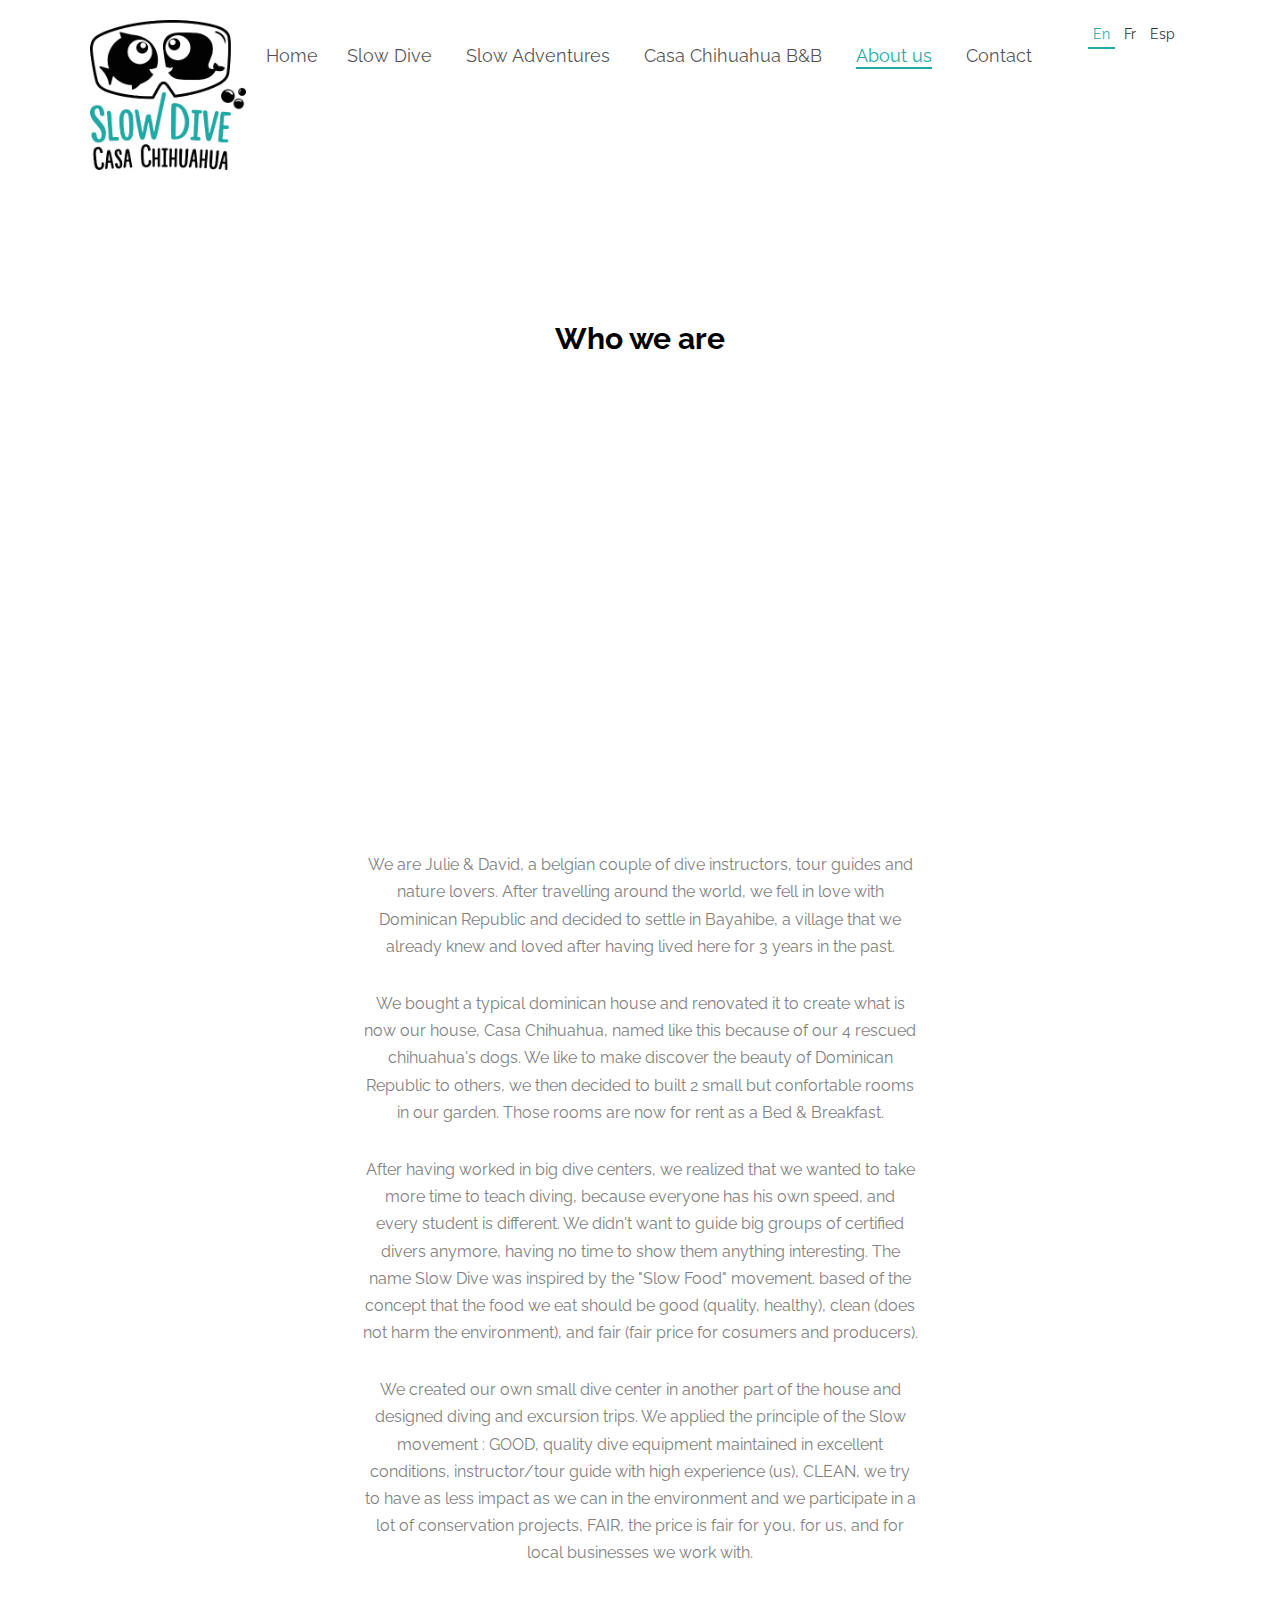
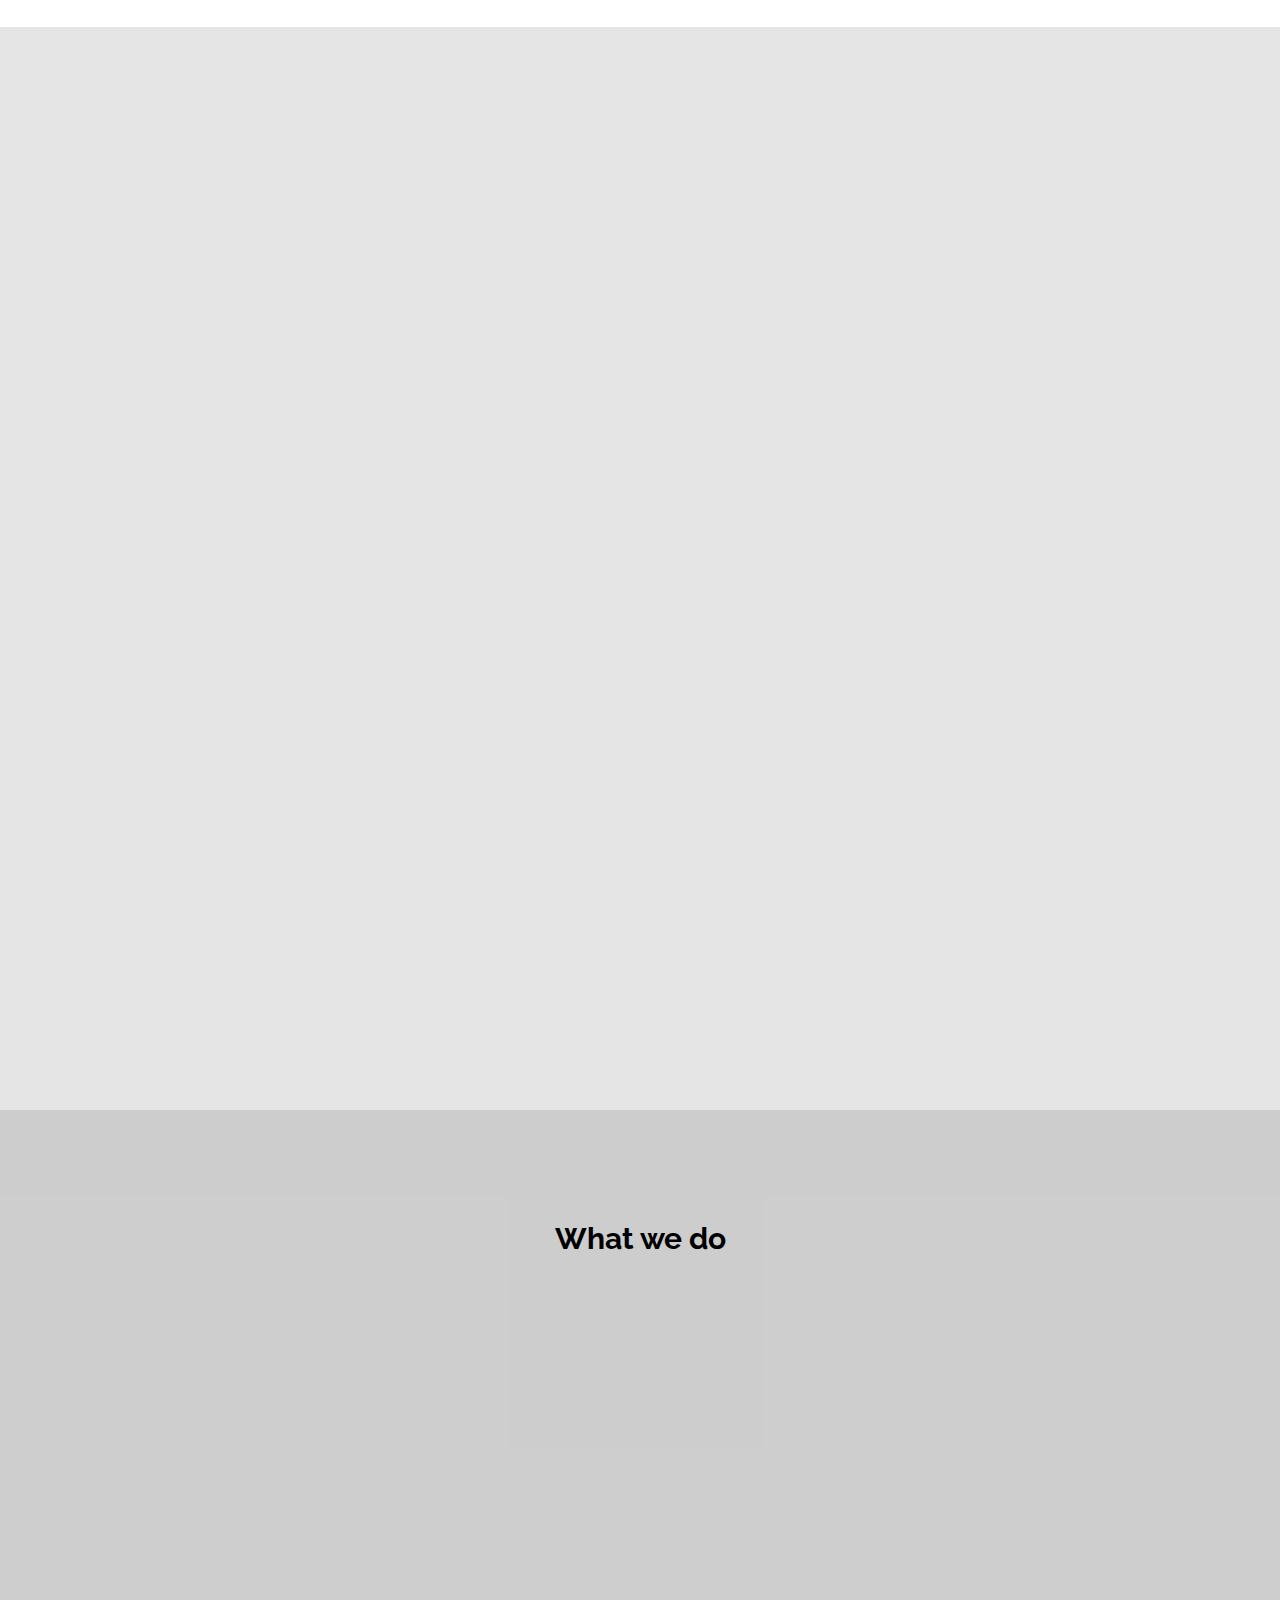
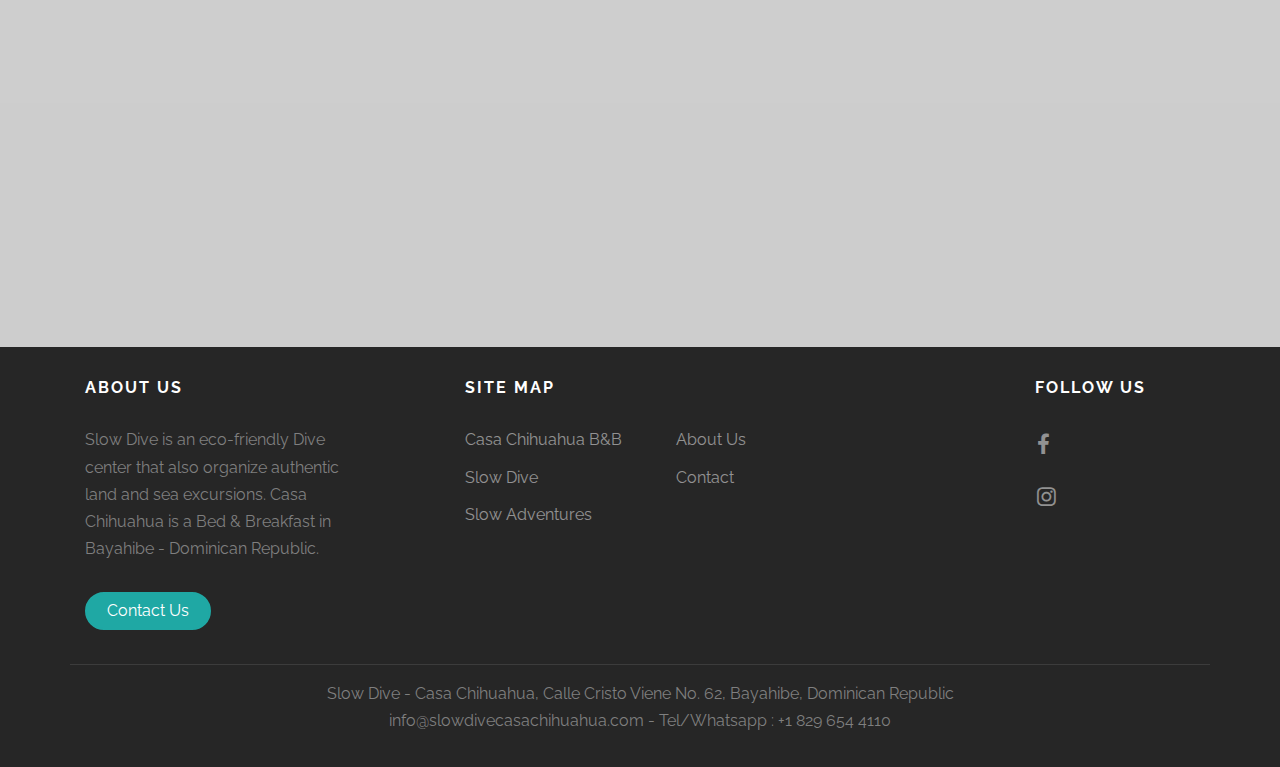
<file: about.html>
<!DOCTYPE html>
<!--[if lt IE 7]>      <html class="no-js lt-ie9 lt-ie8 lt-ie7"> <![endif]-->
<!--[if IE 7]>         <html class="no-js lt-ie9 lt-ie8"> <![endif]-->
<!--[if IE 8]>         <html class="no-js lt-ie9"> <![endif]-->
<!--[if gt IE 8]><!--> <html class="no-js"> <!--<![endif]-->
	<head>
	<meta charset="utf-8">
	<meta http-equiv="X-UA-Compatible" content="IE=edge">
	<title>Casa Chihuahua &mdash; B&amp;B &mdash; Slow Dive &mdash; Slow Adventures in Bayahibe</title>
	<meta name="viewport" content="width=device-width, initial-scale=1">
	<meta name="description" content="Casa Chihuahua &mdash; B&amp;B &mdash; Slow Dive &mdash; Slow Adventures in Bayahibe Dominican Republic" />
	<meta name="keywords" content="Scuba diving, Diving, Bed & Breakfast Bayahibe, Diving courses, Rooms to rent Bayahibe, Guesthouse Bayahibe, Diving Dominican Republic, Excursion Bayahibe, Off the beaten track, Eco tours, Saona, Camping Dominican Republic" />
	<meta name="Julie & David" content="FreeHTML5.co" />

  <!-- 
	//////////////////////////////////////////////////////

	FREE HTML5 TEMPLATE 
	DESIGNED & DEVELOPED by FreeHTML5.co
		
	Website: 		http://freehtml5.co/
	Email: 			info@freehtml5.co
	Twitter: 		http://twitter.com/fh5co
	Facebook: 		https://www.facebook.com/fh5co

	//////////////////////////////////////////////////////
	 -->

  	<!-- Facebook and Twitter integration -->
	<meta property="og:title" content=""/>
	<meta property="og:image" content=""/>
	<meta property="og:url" content=""/>
	<meta property="og:site_name" content=""/>
	<meta property="og:description" content=""/>
	<meta name="twitter:title" content="" />
	<meta name="twitter:image" content="" />
	<meta name="twitter:url" content="" />
	<meta name="twitter:card" content="" />

	<!-- Place favicon.ico and apple-touch-icon.png in the root directory -->
	<link rel="shortcut icon" href="favicon.ico">

	<link href="https://fonts.googleapis.com/css?family=Raleway:200,300,400,700" rel="stylesheet">
	
	<!-- Animate.css -->
	<link rel="stylesheet" href="css/animate.css">
	<!-- Icomoon Icon Fonts-->
	<link rel="stylesheet" href="css/icomoon.css">
	<!-- Bootstrap  -->
	<link rel="stylesheet" href="css/bootstrap.css">
	<!-- Flexslider  -->
	<link rel="stylesheet" href="css/flexslider.css">
	<!-- Theme style  -->
	<link rel="stylesheet" href="css/style.css">

	<!-- Modernizr JS -->
	<script src="js/modernizr-2.6.2.min.js"></script>
	<!-- FOR IE9 below -->
	<!--[if lt IE 9]>
	<script src="js/respond.min.js"></script>
	<![endif]-->

	</head>
	<body>
	
	
	<div id="fh5co-page">
	<header id="fh5co-header" role="banner">
		<div class="container">
			<div class="header-inner">
				<ul class="lang">
					<li class="en active"><a href="indexen.html">En</a></li>
					<li class="fr"><a href="indexfr.html">Fr</a></li> <!--vers le site en fr!-->
					<li class="esp"><a href="indexesp.html">Esp</a></li> <!--vers le site en esp!-->
					

				</ul>
				<h1 class="logo"><a href="index.html"><img src="images/slowdivecasachihuahua.png" alt="Casa chihuahua" title="casa chihuahua slow dive"></a></h1>
				<nav role="navigation" class="navbar">
					<ul>
						<li><a href="index.html">Home</a></li>
						<li><a href="slowdive.html">Slow Dive</a></li>
						<li><a href="slowadventures.html">Slow Adventures</a></li>
						<li><a href="casachihuahua.html">Casa Chihuahua B&amp;B</a></li>
						<li class="active"><a href="about.html">About us</a></li>
						<!--<li><a href="infoDR">Info DR</a></li>!-->
						<li><a href="contact.html">Contact</a></li>
					</ul>
				</nav>
			</div>
		</div>
	</header>
	
	<div id="fh5co-services-section">
	<div class="container">
		<div class="row">
			<div class="col-md-6 col-md-offset-3 text-center fh5co-heading push-content">
        		<h2>Who we are</h2>
        	</div>
			<div class="col-md-6 col-md-offset-3 animate-box">
				<figure>
					<img src="images/Julie_David_Slow_Dive.jpg" alt="Julie David" class="img-responsive">
				</figure>
			</div>
			<div class="col-md-6 col-md-offset-3 text-center fh5co-heading">
				<p>We are Julie &amp; David, a belgian couple of dive instructors, tour guides and nature lovers. After travelling around the world, we fell in love with Dominican Republic and decided to settle in Bayahibe, a village that we already knew and loved after having lived here for 3 years in the past. </p>

				<p>We bought a typical dominican house and renovated it to create what is now our house, Casa Chihuahua, named like this because of our 4 rescued chihuahua's dogs. We like to make discover the beauty of Dominican Republic to others, we then decided to built 2 small but confortable rooms in our garden. Those rooms are now for rent as a Bed &amp; Breakfast. </p>

				<p>After having worked in big dive centers, we realized that we wanted to take more time to teach diving, because everyone has his own speed, and every student is different. We didn't want to guide big groups of certified divers anymore, having no time to show them anything interesting. The name Slow Dive was inspired by the "Slow Food" movement. based of the concept that the food we eat should be good (quality, healthy), clean (does not harm the environment), and fair (fair price for cosumers and producers). </p>

				<p>We created our own small dive center in another part of the house and designed diving and excursion trips. We applied the principle of the Slow movement : GOOD, quality dive equipment maintained in excellent conditions, instructor/tour guide with high experience (us), CLEAN, we try to have as less impact as we can in the environment and we participate in a lot of conservation projects, FAIR, the price is fair for you, for us, and for local businesses we work with.</p>
			</div>
		</div>
	</div>

	<div class="fh5co-team fh5co-light-grey-section">
		<div class="container">	
				<div class="row">
					<div class="col-md-6 col-md-offset-3 text-center fh5co-heading animate-box">
						<h2>The Team</h2>
					</div>
					<div class="col-md-6 fh5co-staff text-center animate-box">
						<img src="images/julie.jpg" alt="Julie" class="img-responsive">
						<h3>Julie</h3>
						<p>Julie is a geographer, oceanographer and a dive instructor. She worked as a teacher before and loves to share her knowledge about scuba diving and marine biology, and can organize all type of roadtrips in Dominican Republic. She is also an underwater photographer, and a great chef.</p>
					</div>
					<div class="col-md-6 fh5co-staff text-center animate-box">
						<img src="images/David.jpg" alt="David" class="img-responsive">
						<h3>David</h3>
						<p>Before being a dive instructor, David was working as a body shop painter. He likes all technical part of scuba diving, including cave diving and underwater videography, and is a specialist in equipment maintenance. His imagination is without limits and he is great at building things for himself or his house.</p>
				</div>
		</div>
	</div>

	<div id="fh5co-work-section" class="fh5co-light-grey-section">
		<div class="container">
			<div class="row fh5co-heading">
			<h2 class="text-center">What we do</h2>
				<div class="col-sm-4 animate-box">
					<a href="slowdive.html" class="item-grid text-center">
						<div class="image" style="background-image: url(images/Slow_Dive_Scuba.jpg)"></div>
						<div class="v-align">
							<div class="v-align-middle">
								<h3 class="title">Slow Dive</h3>
								<h5 class="category">Dive center</h5>
							</div>
						</div>
					</a>
				</div>
				<div class="col-sm-4 animate-box">
					<a href="slowadventures.html" class="item-grid text-center">
						<div class="image" style="background-image: url(images/Slow_Adventures_Tent.jpg)"></div>
						<div class="v-align">
							<div class="v-align-middle">
								<h3 class="title">Slow Adventures</h3>
								<h5 class="category">Outback excursions and adventure trips</h5>
							</div>
						</div>
					</a>
				</div>
				<div class="col-sm-4 animate-box">
					<a href="casachihuahua.html" class="item-grid text-center">
						<div class="image" style="background-image: url(images/Casa_Chihuahua_Travaux.jpg)"></div>
						<div class="v-align">
							<div class="v-align-middle">
								<h3 class="title">Casa Chihuahua</h3>
								<h5 class="category">Bed &amp; Breakfast</h5>
							</div>
						</div>
					</a>
				</div>
			</div>
		</div>
	</div>

<!--	<div class="fh5co-cta" style="background-image: url(images/image_3.jpg);">
		<div class="overlay"></div>
		<div class="container">
			<div class="col-md-12 text-center animate-box">
				<h3>We Try To Update The Site Everyday</h3>
				<p><a href="#" class="btn btn-primary btn-outline with-arrow">Get started now! <i class="icon-arrow-right"></i></a></p>
			</div>
		</div>
	</div>!-->
	
	<footer id="fh5co-footer" role="contentinfo">
	
		<div class="container">
			<div class="col-md-3 col-sm-12 col-sm-push-0 col-xs-12 col-xs-push-0">
				<h3>About Us</h3>
				<p>Slow Dive is an eco-friendly Dive center that also organize authentic land and sea excursions. Casa Chihuahua is a Bed &amp; Breakfast in Bayahibe - Dominican Republic.</p>
				<p><a href="contact.html" class="btn btn-primary with-arrow btn-sm">Contact Us <i class="icon-arrow-right"></i></a></p>
			</div>
			<div class="col-md-6 col-md-push-1 col-sm-12 col-sm-push-0 col-xs-12 col-xs-push-0">
				<h3>Site map</h3>
				<ul class="float">
					<li><a href="casachihuahua.html">Casa Chihuahua B&amp;B</a></li>
					<li><a href="slowdive.html">Slow Dive</a></li>
					<li><a href="slowadventures.html">Slow Adventures</a></li>
				</ul>
				<ul class="float">
					<li><a href="about.html">About Us</a></li>
					<!--<li><a href="#">Infos DR</a></li>!-->
					<li><a href="contact.html">Contact</a></li>
				</ul>

			</div>

			<div class="col-md-2 col-md-push-1 col-sm-12 col-sm-push-0 col-xs-12 col-xs-push-0">
				<h3>Follow Us</h3>
				<ul class="fh5co-social">
					<!--<li><a href="#"><i class="icon-twitter"></i></a></li>-->
					<li><a href="https://www.facebook.com/slowdivecasachihuahua/"><i class="icon-facebook"></i></a></li>
					<!--<li><a href="#"><i class="icon-google-plus"></i></a></li>-->
					<li><a href="https://www.instagram.com/slow_dive_casa_chihuahua/"><i class="icon-instagram"></i></a></li>
				</ul>
			</div>
			
			
			<div class="col-md-12 fh5co-copyright text-center">
				<p>Slow Dive - Casa Chihuahua, Calle Cristo Viene No. 62, Bayahibe, Dominican Republic</p><p> info@slowdivecasachihuahua.com - Tel/Whatsapp : +1 829 654 4110</p>	
			</div>
			
		</div>
	</footer>
	</div>
	
	
	<!-- jQuery -->
	<script src="js/jquery.min.js"></script>
	<!-- jQuery Easing -->
	<script src="js/jquery.easing.1.3.js"></script>
	<!-- Bootstrap -->
	<script src="js/bootstrap.min.js"></script>
	<!-- Waypoints -->
	<script src="js/jquery.waypoints.min.js"></script>
	<!-- Owl Carousel -->
	<script src="js/owl.carousel.min.js"></script>
	<!-- Flexslider -->
	<script src="js/jquery.flexslider-min.js"></script>

	<!-- MAIN JS -->
	<script src="js/main.js"></script>

	</body>
</html>
</file>
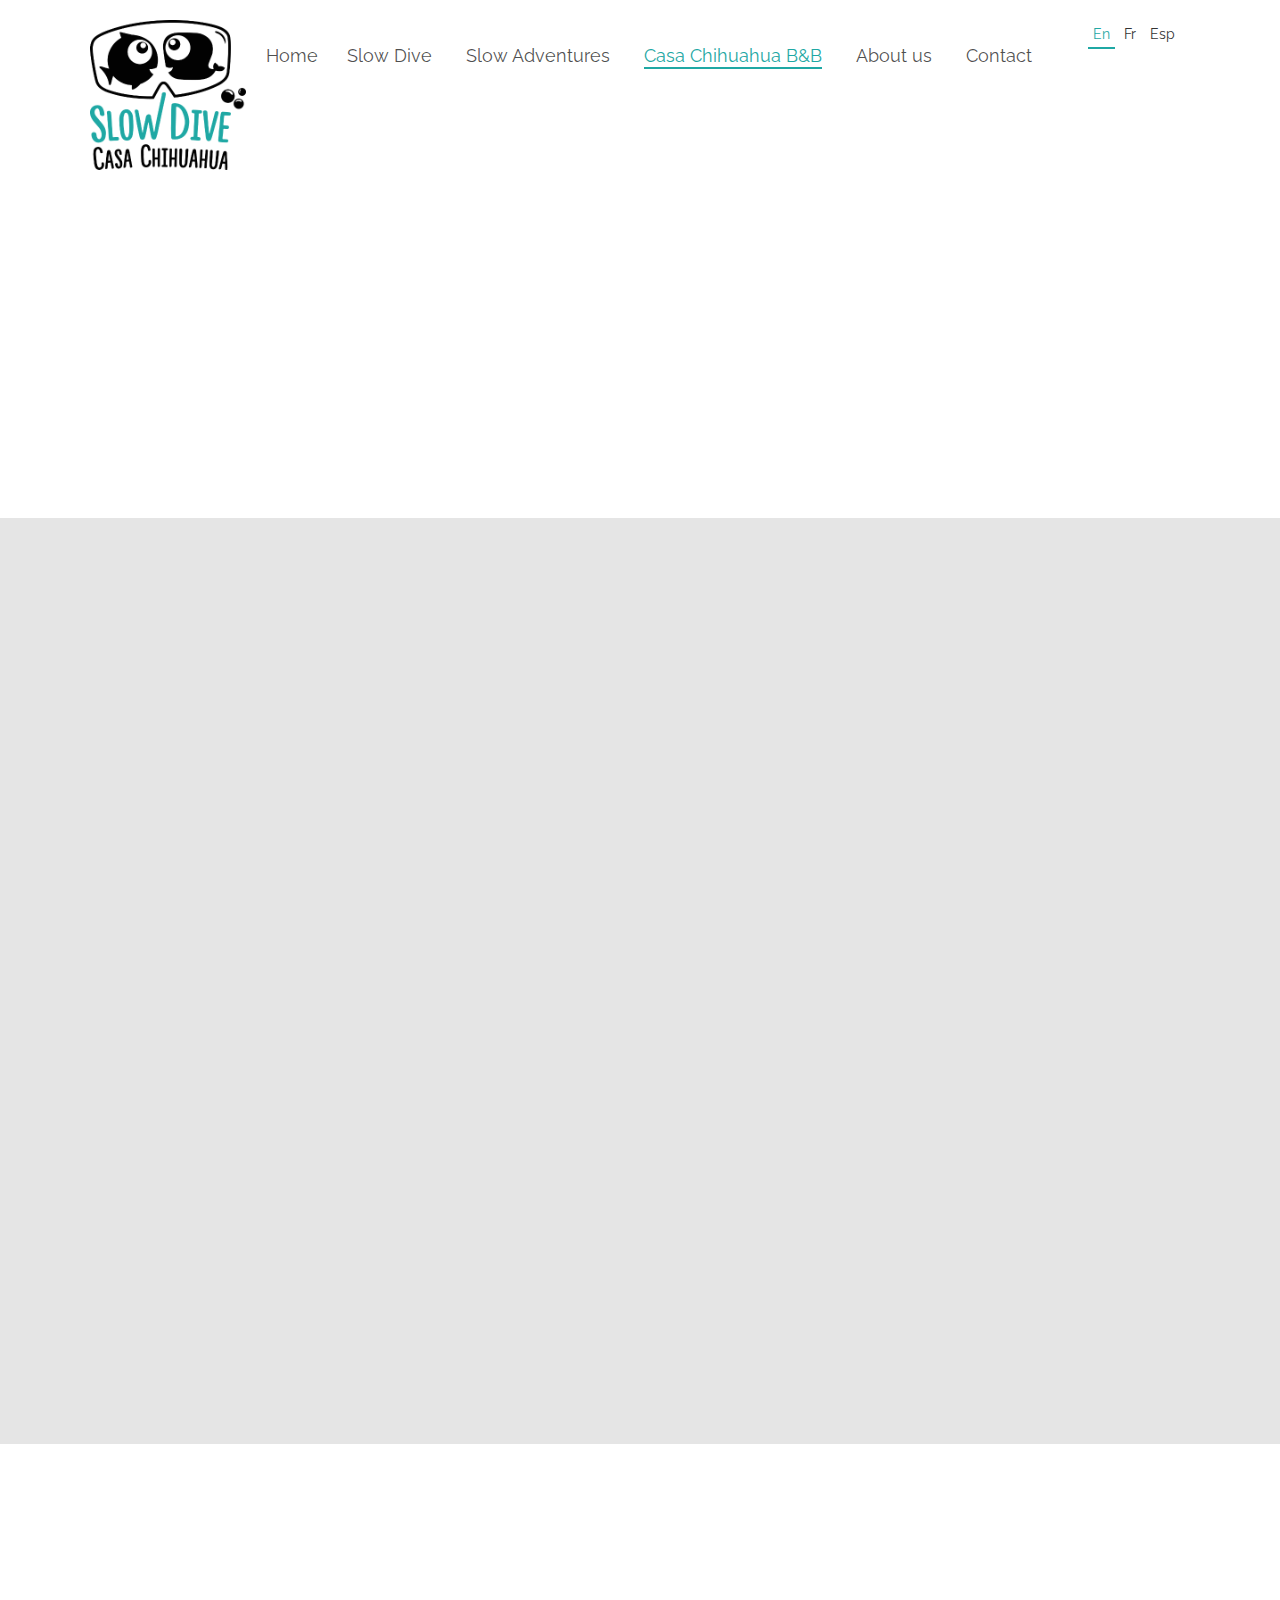
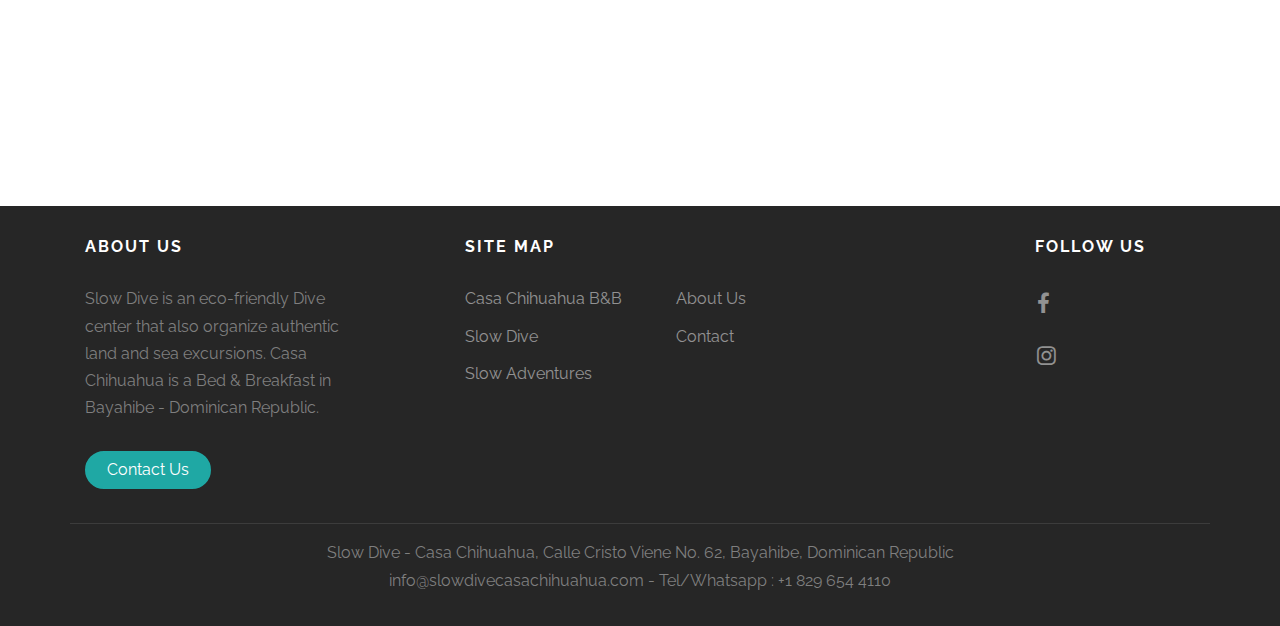
<file: casachihuahua.html>
<!DOCTYPE html>
<!--[if lt IE 7]>      <html class="no-js lt-ie9 lt-ie8 lt-ie7"> <![endif]-->
<!--[if IE 7]>         <html class="no-js lt-ie9 lt-ie8"> <![endif]-->
<!--[if IE 8]>         <html class="no-js lt-ie9"> <![endif]-->
<!--[if gt IE 8]><!--> <html class="no-js"> <!--<![endif]-->
	<head>
	<meta charset="utf-8">
	<meta http-equiv="X-UA-Compatible" content="IE=edge">
	<title>Casa Chihuahua &mdash; B&amp;B &mdash; Slow Dive &mdash; Slow Adventures in Bayahibe</title>
	<meta name="viewport" content="width=device-width, initial-scale=1">
	<meta name="description" content="Casa Chihuahua &mdash; B&amp;B &mdash; Slow Dive &mdash; Slow Adventures in Bayahibe Dominican Republic" />
	<meta name="keywords" content="Scuba diving, Diving, Bed & Breakfast Bayahibe, Rooms to rent Bayahibe, Guesthouse Bayahibe, Diving Dominican Republic, Excursion Bayahibe, Off the beaten track, Eco tours, Saona, Camping Dominican Republic" />
	<meta name="Julie & David" content="FreeHTML5.co" />

  <!-- 
	//////////////////////////////////////////////////////

	FREE HTML5 TEMPLATE 
	DESIGNED & DEVELOPED by FreeHTML5.co
		
	Website: 		http://freehtml5.co/
	Email: 			info@freehtml5.co
	Twitter: 		http://twitter.com/fh5co
	Facebook: 		https://www.facebook.com/fh5co

	//////////////////////////////////////////////////////
	 -->

  	<!-- Facebook and Twitter integration -->
	<meta property="og:title" content=""/>
	<meta property="og:image" content=""/>
	<meta property="og:url" content=""/>
	<meta property="og:site_name" content=""/>
	<meta property="og:description" content=""/>
	<meta name="twitter:title" content="" />
	<meta name="twitter:image" content="" />
	<meta name="twitter:url" content="" />
	<meta name="twitter:card" content="" />

	<!-- Place favicon.ico and apple-touch-icon.png in the root directory -->
	<link rel="shortcut icon" href="favicon.ico">

	<link href="https://fonts.googleapis.com/css?family=Raleway:200,300,400,700" rel="stylesheet">
	
	<!-- Animate.css -->
	<link rel="stylesheet" href="css/animate.css">
	<!-- Icomoon Icon Fonts-->
	<link rel="stylesheet" href="css/icomoon.css">
	<!-- Bootstrap  -->
	<link rel="stylesheet" href="css/bootstrap.css">
	<!-- Flexslider  -->
	<link rel="stylesheet" href="css/flexslider.css">
	<!-- Owl Carousel  -->
	<link rel="stylesheet" href="css/owl.carousel.min.css">
	<link rel="stylesheet" href="css/owl.theme.default.min.css">
	<!-- Theme style  -->
	<link rel="stylesheet" href="css/style.css">

	<!-- Modernizr JS -->
	<script src="js/modernizr-2.6.2.min.js"></script>
	<!-- FOR IE9 below -->
	<!--[if lt IE 9]>
	<script src="js/respond.min.js"></script>
	<![endif]-->

	</head>
	<body>
	
	
	<div id="fh5co-page">
	<header id="fh5co-header" role="banner">
		<div class="container">
			<div class="header-inner">
				<ul class="lang">
					<li class="en active"><a href="slowdadventuresen.html">En</a></li>
					<li class="fr"><a href="slowadventuresfr.html">Fr</a></li> <!--vers le site en fr!-->
					<li class="esp"><a href="slowadventuressp.html">Esp</a></li> <!--vers le site en esp!-->
					

				</ul>
				<h1 class="logo"><a href="index.html"><img src="images/slowdivecasachihuahua.png" alt="Casa chihuahua" title="casa chihuahua slow dive"></a></h1>
				<nav role="navigation" class="navbar">
					<ul>
						<li><a href="index.html">Home</a></li>
						<li><a href="slowdive.html">Slow Dive</a></li>
						<li><a href="slowadventures.html">Slow Adventures</a></li>
						<li class="active"><a href="casachihuahua.html">Casa Chihuahua B&amp;B</a></li>
						<li><a href="about.html">About us</a></li>
						<!--<li><a href="infoDR">Info DR</a></li>!-->
						<li><a href="contact.html">Contact</a></li>
					</ul>
				</nav>
			</div>
		</div>
	</header>
	
		<div class="container">
			<div class="row">
				<div class="col-md-6 col-md-offset-3 text-center fh5co-heading animate-box push-content">
					<p>Casa Chihuahua is our house and a Bed&amp;Breakfast. We chose to live in a typical dominican house and we renovated with natural materials such as wood or local coraline stone to make it nice and comfortable. The name comes from our 4 rescued chihuahua's dogs. We only have 2 rooms for rent and this is the perfect place to stay if you want to live and discover the local culture and the way of living of locals and stay in the village instead of in a big resort.</p>
					<p>Those rooms are still in construction and will be ready soon...</p>
				</div>
			</div>
		</div>

	<div id="fh5co-work-section" class="fh5co-light-grey-section">
		<div class="container">
			<div class="row">
				<div class="col-md-3 col-offset-4 animate-box">
					<a href="#" class="item-grid text-center">
						<div class="image" style="background-image: url(images/Casa_Chihuahua_Travaux.jpg)"></div>
						<div class="v-align">
							<div class="v-align-middle">
								<h3 class="title">Casa Chihuahua B&amp;B</h3>
								<p>Friendly accomodation - Room for 2 people with private bathroom in a typical house in Bayahibe, including homemade breakfast <br>Coming soon...</p>
							</div>
						</div>
					</a>
				</div>	
			</div>
		</div>
	</div>	

	<div id="fh5co-services-section">
		<div class="container">
				<div class="row">
					<div class="col-md-10 col-md-offset-1 text-center fh5co-heading animate-box">
					<p>Check also our Slow Dive Scuba Diving excursions and Slow Adventures trips :</p>
					</div>
				</div>
				<div class="row">
				<div class="col-md-6 text-center animate-box">
				<a href="slowdive.html" class="btn btn-primary btn-outline with-arrow">Slow Dive<i class="icon-arrow-right"></i></a>
				</div>
				<div class="col-md-6 text-center animate-box">
				<a href="slowadventures.html" class="btn btn-primary btn-outline with-arrow">Slow Adventures<i class="icon-arrow-right"></i></a>
				</div>
				</div>
		</div>
	</div>

	
	<footer id="fh5co-footer" role="contentinfo">
	
		<div class="container">
			<div class="col-md-3 col-sm-12 col-sm-push-0 col-xs-12 col-xs-push-0">
				<h3>About Us</h3>
				<p>Slow Dive is an eco-friendly Dive center that also organize authentic land and sea excursions. Casa Chihuahua is a Bed &amp; Breakfast in Bayahibe - Dominican Republic.</p>
				<p><a href="contact.html" class="btn btn-primary with-arrow btn-sm">Contact Us<i class="icon-arrow-right"></i></a></p>
			</div>
			<div class="col-md-6 col-md-push-1 col-sm-12 col-sm-push-0 col-xs-12 col-xs-push-0">
				<h3>Site map</h3>
				<ul class="float">
					<li><a href="casachihuahua.html">Casa Chihuahua B&amp;B</a></li>
					<li><a href="slowdive.html">Slow Dive</a></li>
					<li><a href="slowadventures.html">Slow Adventures</a></li>
				</ul>
				<ul class="float">
					<li><a href="about.html">About Us</a></li>
					<!--<li><a href="#">Infos DR</a></li>!-->
					<li><a href="contact.html">Contact</a></li>
				</ul>

			</div>

			<div class="col-md-2 col-md-push-1 col-sm-12 col-sm-push-0 col-xs-12 col-xs-push-0">
				<h3>Follow Us</h3>
				<ul class="fh5co-social">
					<!--<li><a href="#"><i class="icon-twitter"></i></a></li>-->
					<li><a href="https://www.facebook.com/slowdivecasachihuahua/"><i class="icon-facebook"></i></a></li>
					<!--<li><a href="#"><i class="icon-google-plus"></i></a></li>-->
					<li><a href="https://www.instagram.com/slow_dive_casa_chihuahua/"><i class="icon-instagram"></i></a></li>
				</ul>
			</div>
			
			
			<div class="col-md-12 fh5co-copyright text-center">
				<p>Slow Dive - Casa Chihuahua, Calle Cristo Viene No. 62, Bayahibe, Dominican Republic</p><p> info@slowdivecasachihuahua.com - Tel/Whatsapp : +1 829 654 4110</p>	
			</div>
			
		</div>
	</footer>
	</div>
	
	
	<!-- jQuery -->
	<script src="js/jquery.min.js"></script>
	<!-- jQuery Easing -->
	<script src="js/jquery.easing.1.3.js"></script>
	<!-- Bootstrap -->
	<script src="js/bootstrap.min.js"></script>
	<!-- Waypoints -->
	<script src="js/jquery.waypoints.min.js"></script>
	<!-- Owl Carousel -->
	<script src="js/owl.carousel.min.js"></script>
	<!-- Flexslider -->
	<script src="js/jquery.flexslider-min.js"></script>

	<!-- MAIN JS -->
	<script src="js/main.js"></script>

	</body>
</html>
</file>
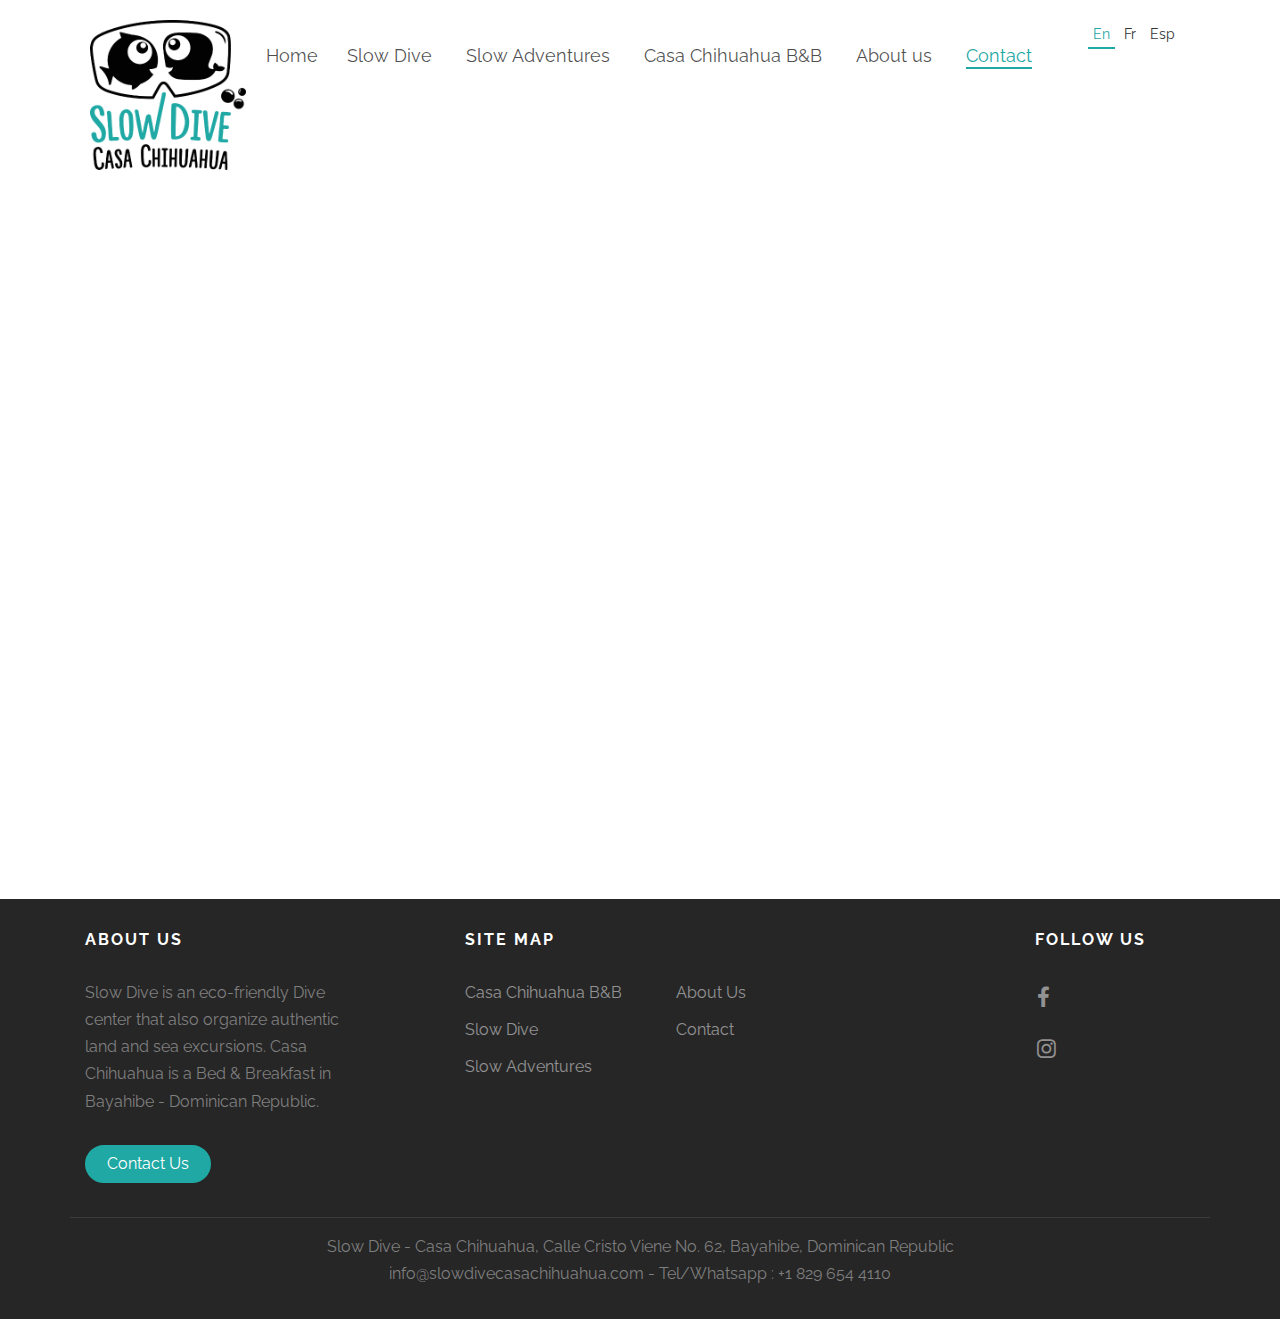
<file: contact.html>
<!DOCTYPE html>
<!--[if lt IE 7]>      <html class="no-js lt-ie9 lt-ie8 lt-ie7"> <![endif]-->
<!--[if IE 7]>         <html class="no-js lt-ie9 lt-ie8"> <![endif]-->
<!--[if IE 8]>         <html class="no-js lt-ie9"> <![endif]-->
<!--[if gt IE 8]><!--> <html class="no-js"> <!--<![endif]-->
<head>
	<meta charset="utf-8">
	<meta http-equiv="X-UA-Compatible" content="IE=edge">
	<title>Casa Chihuahua &mdash; B&amp;B &mdash; Slow Dive &mdash; Slow Adventures in Bayahibe</title>
	<meta name="viewport" content="width=device-width, initial-scale=1">
	<meta name="description" content="Casa Chihuahua &mdash; B&amp;B &mdash; Slow Dive &mdash; Slow Adventures in Bayahibe Dominican Republic" />
	<meta name="keywords" content="Scuba diving, Diving, Bed & Breakfast Bayahibe, Rooms to rent Bayahibe, Guesthouse Bayahibe, Diving Dominican Republic, Excursion Bayahibe, Off the beaten track, Eco tours, Saona, Camping Dominican Republic" />
	<meta name="Julie & David" content="FreeHTML5.co" />

  <!-- 
	//////////////////////////////////////////////////////

	FREE HTML5 TEMPLATE 
	DESIGNED & DEVELOPED by FreeHTML5.co
		
	Website: 		http://freehtml5.co/
	Email: 			info@freehtml5.co
	Twitter: 		http://twitter.com/fh5co
	Facebook: 		https://www.facebook.com/fh5co

	//////////////////////////////////////////////////////
	 -->

  	<!-- Facebook and Twitter integration -->
	<meta property="og:title" content=""/>
	<meta property="og:image" content=""/>
	<meta property="og:url" content=""/>
	<meta property="og:site_name" content=""/>
	<meta property="og:description" content=""/>
	<meta name="twitter:title" content="" />
	<meta name="twitter:image" content="" />
	<meta name="twitter:url" content="" />
	<meta name="twitter:card" content="" />

	<!-- Place favicon.ico and apple-touch-icon.png in the root directory -->
	<link rel="shortcut icon" href="favicon.ico">
	<link href="https://fonts.googleapis.com/css?family=Raleway:200,300,400,700" rel="stylesheet">
	<!-- Animate.css -->
	<link rel="stylesheet" href="css/animate.css">
	<!-- Icomoon Icon Fonts-->
	<link rel="stylesheet" href="css/icomoon.css">
    
	<!-- Bootstrap  -->
	<link rel="stylesheet" href="css/bootstrap.css">
	<!-- Flexslider  -->
	<link rel="stylesheet" href="css/flexslider.css">
	<!-- Theme style  -->
	<link rel="stylesheet" href="css/style.css">

	<!-- Modernizr JS -->
	<script src="js/modernizr-2.6.2.min.js"></script>
	<!-- FOR IE9 below -->
	<!--[if lt IE 9]>
	<script src="js/respond.min.js"></script>
	<![endif]-->

	</head>
	<body>
	
	
	<div id="fh5co-page">
	<header id="fh5co-header" role="banner">
		<div class="container">
			<div class="header-inner">
				<ul class="lang">
					<li class="en active"><a href="indexen.html">En</a></li>
					<li class="fr"><a href="indexfr.html">Fr</a></li> <!--vers le site en fr!-->
					<li class="esp"><a href="indexesp.html">Esp</a></li> <!--vers le site en esp!-->
					

				</ul>
				<h1 class="logo"><a href="index.html"><img src="images/slowdivecasachihuahua.png" alt="Casa chihuahua" title="casa chihuahua slow dive"></a></h1>
				<nav role="navigation" class="navbar">
					<ul>
						<li><a href="index.html">Home</a></li>
						<li><a href="slowdive.html">Slow Dive</a></li>
						<li><a href="slowadventures.html">Slow Adventures</a></li>
						<li><a href="casachihuahua.html">Casa Chihuahua B&amp;B</a></li>
						<li><a href="about.html">About us</a></li>
						<!--<li><a href="infoDR">Info DR</a></li>!-->
						<li class="active"><a href="contact.html">Contact</a></li>
					</ul>
				</nav>
			</div>
		</div>
	</header>
	
	<div class="container">
		
	</div>
	

	<div class="fh5co-contact animate-box">
		<div class="container">
			<div class="row">
				<div class="col-md-9 col-md-offset-3 animate-box">
					<p>Contact us for any question or reservation request here below or directly by email, phone or Whatsapp</p><br><br>

				</div>
			</div>
			<div class="row">
				<div class="col-md-4">
					<h3>Contact Info.</h3>
					<ul class="contact-info">
						<li><i class="icon-envelope"></i><a href="mailto:info@slowdivecasachihuahua.com">info@slowdivecasachihuahua.com</a></li>
						<li><i class="icon-phone"></i>+1 829 654 4110 (Julie)<br> +1 849 259 4689 (David)</li>
						<li><i class="icon-map"></i>Slow Dive - Casa Chihuahua, Calle Cristo Viene No. 62, Bayahibe, Dominican Republic</li>
						<li><i class="icon-globe"></i><a href="index.html">www.slowdivecasachihuahua.com</a></li>
					</ul>
				</div>
				
                    <form class="clearfix col-sm-8" method="post" action="contact.php">
                    <div class="col-sm-6">
                        <label for="name">Name</label><br/>
                        <input type="text" id="name" name="name" />
                    </div>
                    <div class="col-sm-6">
                        <label for="email">Email</label><br/>
                        <input type="text" id="email" name="email" />
                    </div>
                    <div class="col-sm-12">
                        <label for="message">Message</label><br/>
                        <textarea id="message" name="message"></textarea>
                    </div>
                    <div class="col-sm-6">
                        <input type="submit" name="send" value="Send message" class="btn btn-primary with-arrow btn-sm" />
                    </div>
                </form>
			</div>
		</div>	
	</div>

	<!--<div id="map" class="animate-box" data-animate-effect="fadeIn"></div>-->

	<footer id="fh5co-footer" role="contentinfo">
	
		<div class="container">
			<div class="col-md-3 col-sm-12 col-sm-push-0 col-xs-12 col-xs-push-0">
				<h3>About Us</h3>
				<p>Slow Dive is an eco-friendly Dive center that also organize authentic land and sea excursions. Casa Chihuahua is a Bed &amp; Breakfast in Bayahibe - Dominican Republic.</p>
				<p><a href="contact.html" class="btn btn-primary with-arrow btn-sm">Contact Us<i class="icon-arrow-right"></i></a></p>
			</div>
			<div class="col-md-6 col-md-push-1 col-sm-12 col-sm-push-0 col-xs-12 col-xs-push-0">
				<h3>Site map</h3>
				<ul class="float">
					<li><a href="casachihuahua.html">Casa Chihuahua B&amp;B</a></li>
					<li><a href="slowdive.html">Slow Dive</a></li>
					<li><a href="slowadventures.html">Slow Adventures</a></li>
				</ul>
				<ul class="float">
					<li><a href="about.html">About Us</a></li>
					<!--<li><a href="#">Infos DR</a></li>!-->
					<li><a href="contact.html">Contact</a></li>
				</ul>

			</div>

			<div class="col-md-2 col-md-push-1 col-sm-12 col-sm-push-0 col-xs-12 col-xs-push-0">
				<h3>Follow Us</h3>
				<ul class="fh5co-social">
					<!--<li><a href="#"><i class="icon-twitter"></i></a></li>-->
					<li><a href="https://www.facebook.com/slowdivecasachihuahua/"><i class="icon-facebook"></i></a></li>
					<!--<li><a href="#"><i class="icon-google-plus"></i></a></li>-->
					<li><a href="https://www.instagram.com/slow_dive_casa_chihuahua/"><i class="icon-instagram"></i></a></li>
				</ul>
			</div>
			
			
			<div class="col-md-12 fh5co-copyright text-center">
				<p>Slow Dive - Casa Chihuahua, Calle Cristo Viene No. 62, Bayahibe, Dominican Republic</p><p> info@slowdivecasachihuahua.com - Tel/Whatsapp : +1 829 654 4110</p>	
			</div>
			
		</div>
	</footer>
	</div>
	
	
	<!-- jQuery -->
	<script src="js/jquery.min.js"></script>
	<!-- jQuery Easing -->
	<script src="js/jquery.easing.1.3.js"></script>
	<!-- Bootstrap -->
	<script src="js/bootstrap.min.js"></script>
	<!-- Waypoints -->
	<script src="js/jquery.waypoints.min.js"></script>
	<!-- Owl Carousel -->
	<script src="js/owl.carousel.min.js"></script>
	<!-- Flexslider -->
	<script src="js/jquery.flexslider-min.js"></script>

	<!-- MAIN JS -->
	<script src="js/main.js"></script>

	</body>
</html>
</file>
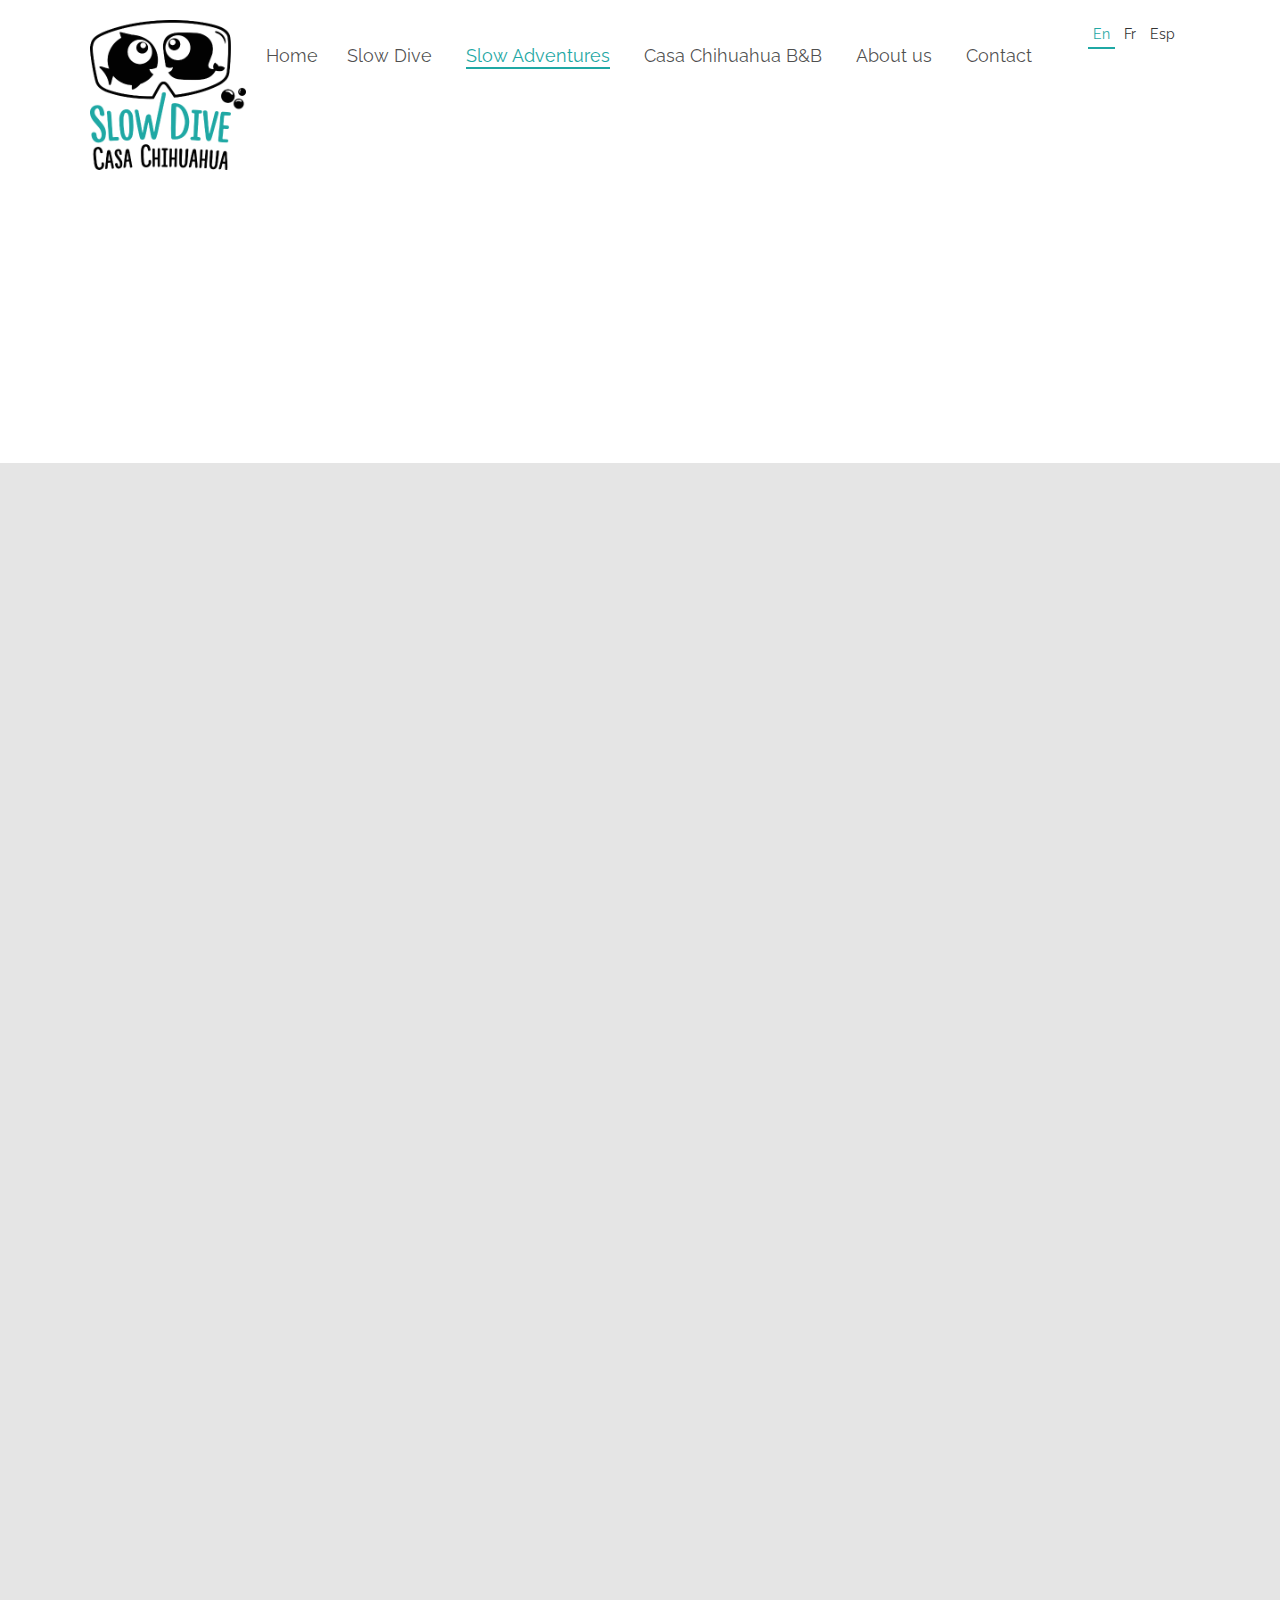
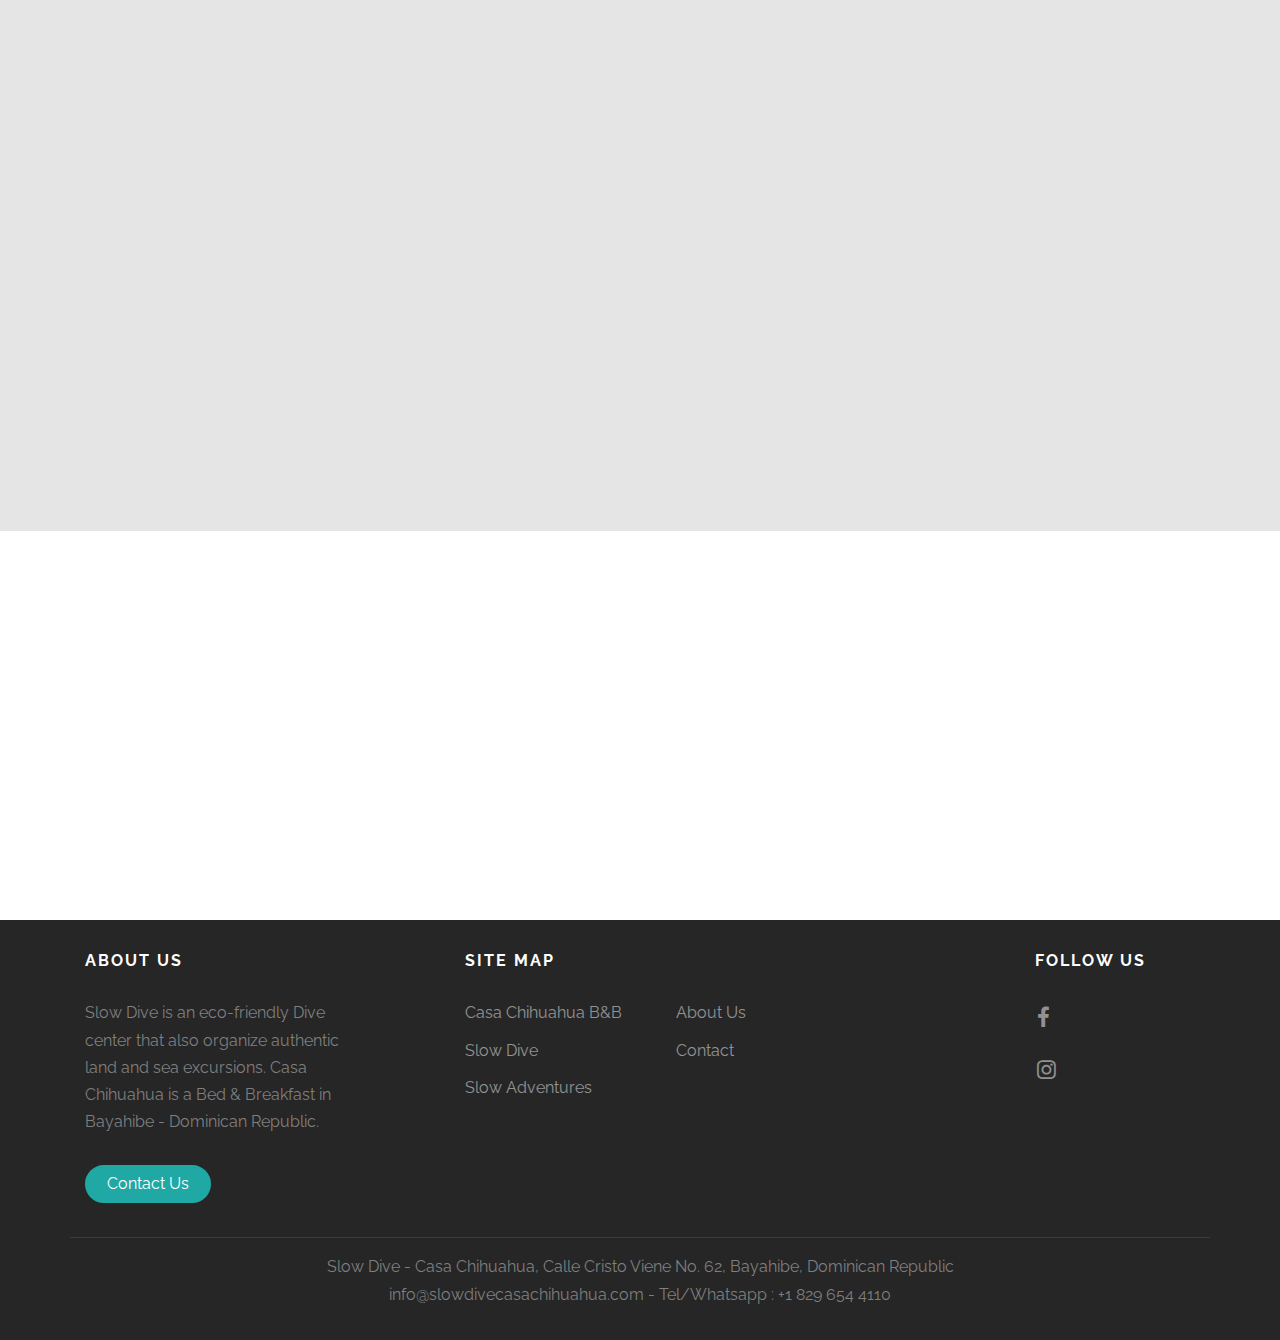
<file: slowadventures.html>
<!DOCTYPE html>
<!--[if lt IE 7]>      <html class="no-js lt-ie9 lt-ie8 lt-ie7"> <![endif]-->
<!--[if IE 7]>         <html class="no-js lt-ie9 lt-ie8"> <![endif]-->
<!--[if IE 8]>         <html class="no-js lt-ie9"> <![endif]-->
<!--[if gt IE 8]><!--> <html class="no-js"> <!--<![endif]-->
	<head>
	<meta charset="utf-8">
	<meta http-equiv="X-UA-Compatible" content="IE=edge">
	<title>Casa Chihuahua &mdash; B&amp;B &mdash; Slow Dive &mdash; Slow Adventures in Bayahibe</title>
	<meta name="viewport" content="width=device-width, initial-scale=1">
	<meta name="description" content="Casa Chihuahua &mdash; B&amp;B &mdash; Slow Dive &mdash; Slow Adventures in Bayahibe Dominican Republic" />
	<meta name="keywords" content="Scuba diving, Diving, Bed & Breakfast Bayahibe, Rooms to rent Bayahibe, Guesthouse Bayahibe, Diving Dominican Republic, Excursion Bayahibe, Off the beaten track, Eco tours, Saona, Camping Dominican Republic" />
	<meta name="Julie & David" content="FreeHTML5.co" />

  <!-- 
	//////////////////////////////////////////////////////

	FREE HTML5 TEMPLATE 
	DESIGNED & DEVELOPED by FreeHTML5.co
		
	Website: 		http://freehtml5.co/
	Email: 			info@freehtml5.co
	Twitter: 		http://twitter.com/fh5co
	Facebook: 		https://www.facebook.com/fh5co

	//////////////////////////////////////////////////////
	 -->

  	<!-- Facebook and Twitter integration -->
	<meta property="og:title" content=""/>
	<meta property="og:image" content=""/>
	<meta property="og:url" content=""/>
	<meta property="og:site_name" content=""/>
	<meta property="og:description" content=""/>
	<meta name="twitter:title" content="" />
	<meta name="twitter:image" content="" />
	<meta name="twitter:url" content="" />
	<meta name="twitter:card" content="" />

	<!-- Place favicon.ico and apple-touch-icon.png in the root directory -->
	<link rel="shortcut icon" href="favicon.ico">

	<link href="https://fonts.googleapis.com/css?family=Raleway:200,300,400,700" rel="stylesheet">
	
	<!-- Animate.css -->
	<link rel="stylesheet" href="css/animate.css">
	<!-- Icomoon Icon Fonts-->
	<link rel="stylesheet" href="css/icomoon.css">
	<!-- Bootstrap  -->
	<link rel="stylesheet" href="css/bootstrap.css">
	<!-- Flexslider  -->
	<link rel="stylesheet" href="css/flexslider.css">
	<!-- Owl Carousel  -->
	<link rel="stylesheet" href="css/owl.carousel.min.css">
	<link rel="stylesheet" href="css/owl.theme.default.min.css">
	<!-- Theme style  -->
	<link rel="stylesheet" href="css/style.css">

	<!-- Modernizr JS -->
	<script src="js/modernizr-2.6.2.min.js"></script>
	<!-- FOR IE9 below -->
	<!--[if lt IE 9]>
	<script src="js/respond.min.js"></script>
	<![endif]-->

	</head>
	<body>
	
	
	<div id="fh5co-page">
	<header id="fh5co-header" role="banner">
		<div class="container">
			<div class="header-inner">
				<ul class="lang">
					<li class="en active"><a href="slowdadventuresen.html">En</a></li>
					<li class="fr"><a href="slowadventuresfr.html">Fr</a></li> <!--vers le site en fr!-->
					<li class="esp"><a href="slowadventuressp.html">Esp</a></li> <!--vers le site en esp!-->
					

				</ul>
				<h1 class="logo"><a href="index.html"><img src="images/slowdivecasachihuahua.png" alt="Casa chihuahua" title="casa chihuahua slow dive"></a></h1>
				<nav role="navigation" class="navbar">
					<ul>
						<li><a href="index.html">Home</a></li>
						<li><a href="slowdive.html">Slow Dive</a></li>
						<li class="active"><a href="slowadventures.html">Slow Adventures</a></li>
						<li><a href="casachihuahua.html">Casa Chihuahua B&amp;B</a></li>
						<li><a href="about.html">About us</a></li>
						<!--<li><a href="infoDR">Info DR</a></li>!-->
						<li><a href="contact.html">Contact</a></li>
					</ul>
				</nav>
			</div>
		</div>
	</header>
	
		<div class="container">
			<div class="row">
				<div class="col-md-6 col-md-offset-3 text-center fh5co-heading animate-box push-content">
					<p>Slow Adventures is a small eco-friendly company that organize off the beaten tracks trips and excursions in Dominican Republic.</p>
					<p>Dominican Republic is much more than only beaches and all inclusive hotels! If you want to discover the "real" Dominican Republic, off the beaten tracks, and visit some places only known by the locals, whether you are adventurous or not too much, those excursions are made for you.</p>
				</div>
			</div>
		</div>

	<div id="fh5co-work-section" class="fh5co-light-grey-section">
		<div class="container">
			<div class="row box-height">
				<div class="col-md-3 col-sm-6 animate-box">
					<a href="#" class="item-grid text-center">
						<div class="image" style="background-image: url(images/Padre_Nuestro_1.jpg)"></div>
						<div class="v-align">
							<div class="v-align-middle">
								<h3 class="title">Padre Nuestro Cave</h3>
								<p>Outback mini-trek to the National Park of Cotubanama Padre Nuestro and snorkeling in an underwater lake in Cueva del Chicho's cave</p>
							</div>
						</div>
					</a>
				</div>	
				<div class="col-md-3 col-sm-6 animate-box">
					<a href="#" class="item-grid text-center">
						<div class="image" style="background-image: url(images/Family_trip_boat.jpg)"></div>
						<div class="v-align">
							<div class="v-align-middle">
								<h3 class="title">Boat trip to Saona Island on a fisherman boat</h3>
								<p>Full day to Saona Island off the beaten traks, on a small fisherman boat, including the visit of the Mano Juan village and snorkeling in a remote paradisiac beach</p>
							</div>
						</div>
					</a>
				</div>	
				<div class="col-md-3 col-sm-6 animate-box">
					<a href="#" class="item-grid text-center">
						<div class="image" style="background-image: url(images/Salto_Limon_Cascada.jpg)"></div>
						<div class="v-align">
							<div class="v-align-middle">
								<h3 class="title">Roadtrip to Samana Peninsula</h3>
								<p>A 7 days roadtrip to the Peninsula of Samana, including rental car, accomodation &amp; excursions and activities, self-driving or with a driver</p>
							</div>
						</div>
					</a>
				</div>	
				<div class="col-md-3 col-sm-6 animate-box">
					<a href="#" class="item-grid text-center">
						<div class="image" style="background-image: url(images/Slow_Adventures_Tent.jpg)"></div>
						<div class="v-align">
							<div class="v-align-middle">
								<h3 class="title">Camping trip into the wild</h3>
								<p>Live a true adventure into the wild with this 2 days/1 night camping trip to the deep countryside of Chavon River</p>
							</div>
						</div>
					</a>
				</div>	
			</div>
			<div class="row box-height-2">
				<div class="col-md-3 col-sm-6 animate-box">
					<a href="#" class="item-grid text-center">
						<div class="image" style="background-image: url(images/Buggy.jpg)"></div>
						<div class="v-align">
							<div class="v-align-middle">
								<h3 class="title">Buggy adventure in the sugar cane fields</h3>
								<p>Don't be afraid to get dirty and drive your own buggy through the sugar cane fields and the countryside of Chavon River <br>Half-day or Full-day</p>
							</div>
						</div>
					</a>
				</div>	
				<div class="col-md-3 col-sm-6 animate-box">
					<a href="#" class="item-grid text-center">
						<div class="image" style="background-image: url(images/Quetzal.jpg)"></div>
						<div class="v-align">
							<div class="v-align-middle">
								<h3 class="title">Catalina Island on a luxury sailing catamaran</h3>
								<p>A sailing day on a 75 ft luxury catamaran around Catalina Island, with the best snorkeling spots</p>
							</div>
						</div>
					</a>
				</div>	
				<div class="col-md-3 col-sm-6 animate-box">
					<a href="#" class="item-grid text-center">
						<div class="image" style="background-image: url(images/Boat_Trip_Saona.jpg)"></div>
						<div class="v-align">
							<div class="v-align-middle">
								<h3 class="title">Private boat trip for a family or a group</h3>
								<p>Do you want to spend an unforgettable day with your family or a group of friends? We do organize private boat trips to the islands, with or without scuba diving!</p>
							</div>
						</div>
					</a>
				</div>	
				
			</div>
			</div>
		</div>
		</div>
	</div>	

	<div id="fh5co-services-section">
		<div class="container">
				<div class="row">
					<div class="col-md-6 col-md-offset-3 text-center fh5co-heading animate-box">
					<p>Check also our Slow Dive Scuba Diving excursions and Casa Chihuahua B&amp;B accomodation :</p>
					</div>
				</div>
				<div class="row">
				<div class="col-md-6 text-center animate-box">
				<a href="slowdive.html" class="btn btn-primary btn-outline with-arrow">Slow Dive<i class="icon-arrow-right"></i></a>
				</div>
				<div class="col-md-6 text-center animate-box">
				<a href="casachihuahua.html" class="btn btn-primary btn-outline with-arrow">Casa Chihuahua B&amp;B<i class="icon-arrow-right"></i></a>
				</div>
				</div>
		</div>
	</div>

	
	<footer id="fh5co-footer" role="contentinfo">
	
		<div class="container">
			<div class="col-md-3 col-sm-12 col-sm-push-0 col-xs-12 col-xs-push-0">
				<h3>About Us</h3>
				<p>Slow Dive is an eco-friendly Dive center that also organize authentic land and sea excursions. Casa Chihuahua is a Bed &amp; Breakfast in Bayahibe - Dominican Republic.</p>
				<p><a href="contact.html" class="btn btn-primary with-arrow btn-sm">Contact Us <i class="icon-arrow-right"></i></a></p>
			</div>
			<div class="col-md-6 col-md-push-1 col-sm-12 col-sm-push-0 col-xs-12 col-xs-push-0">
				<h3>Site map</h3>
				<ul class="float">
					<li><a href="casachihuahua.html">Casa Chihuahua B&amp;B</a></li>
					<li><a href="slowdive.html">Slow Dive</a></li>
					<li><a href="slowadventures.html">Slow Adventures</a></li>
				</ul>
				<ul class="float">
					<li><a href="about.html">About Us</a></li>
					<!--<li><a href="#">Infos DR</a></li>!-->
					<li><a href="contact.html">Contact</a></li>
				</ul>

			</div>

			<div class="col-md-2 col-md-push-1 col-sm-12 col-sm-push-0 col-xs-12 col-xs-push-0">
				<h3>Follow Us</h3>
				<ul class="fh5co-social">
					<!--<li><a href="#"><i class="icon-twitter"></i></a></li>-->
					<li><a href="https://www.facebook.com/slowdivecasachihuahua/"><i class="icon-facebook"></i></a></li>
					<!--<li><a href="#"><i class="icon-google-plus"></i></a></li>-->
					<li><a href="https://www.instagram.com/slow_dive_casa_chihuahua/"><i class="icon-instagram"></i></a></li>
				</ul>
			</div>
			
			
			<div class="col-md-12 fh5co-copyright text-center">
				<p>Slow Dive - Casa Chihuahua, Calle Cristo Viene No. 62, Bayahibe, Dominican Republic</p><p> info@slowdivecasachihuahua.com - Tel/Whatsapp : +1 829 654 4110</p>	
			</div>
			
		</div>
	</footer>
	</div>
	
	
	<!-- jQuery -->
	<script src="js/jquery.min.js"></script>
	<!-- jQuery Easing -->
	<script src="js/jquery.easing.1.3.js"></script>
	<!-- Bootstrap -->
	<script src="js/bootstrap.min.js"></script>
	<!-- Waypoints -->
	<script src="js/jquery.waypoints.min.js"></script>
	<!-- Owl Carousel -->
	<script src="js/owl.carousel.min.js"></script>
	<!-- Flexslider -->
	<script src="js/jquery.flexslider-min.js"></script>

	<!-- MAIN JS -->
	<script src="js/main.js"></script>

	</body>
</html>
</file>
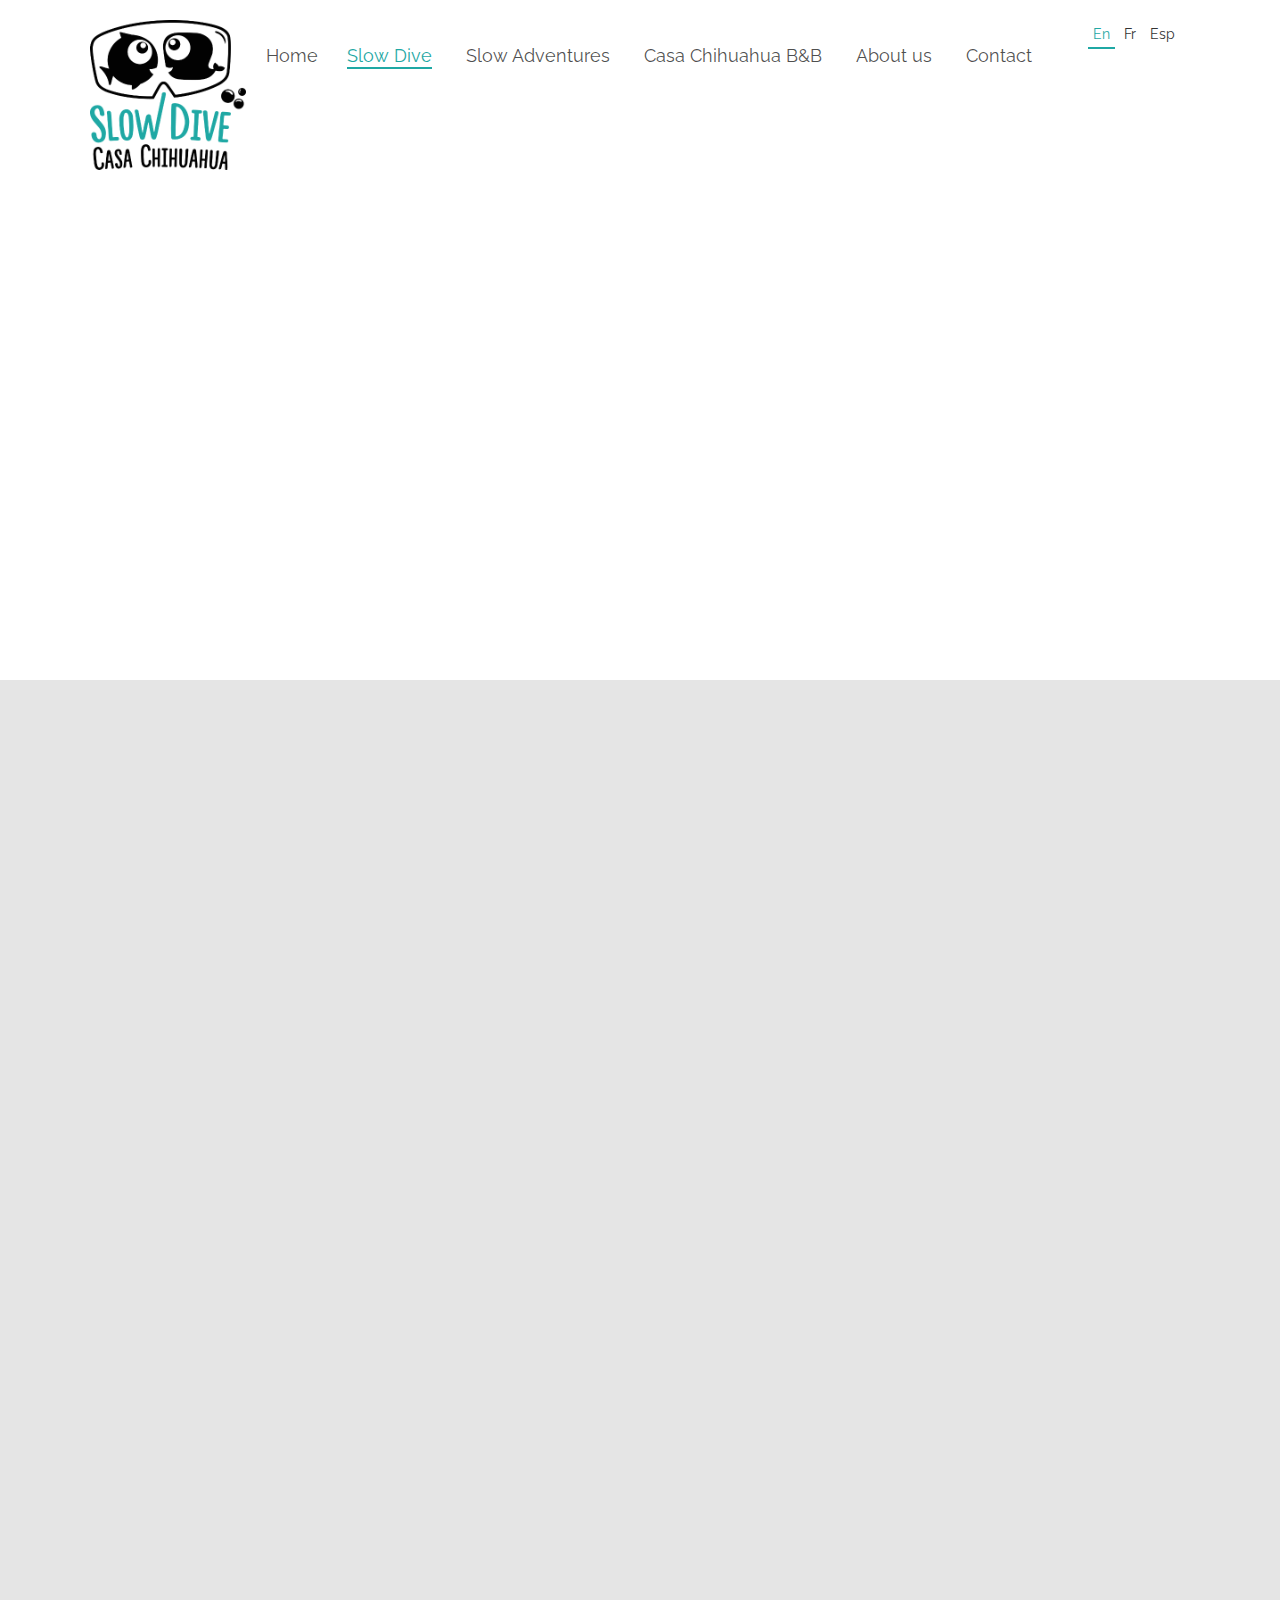
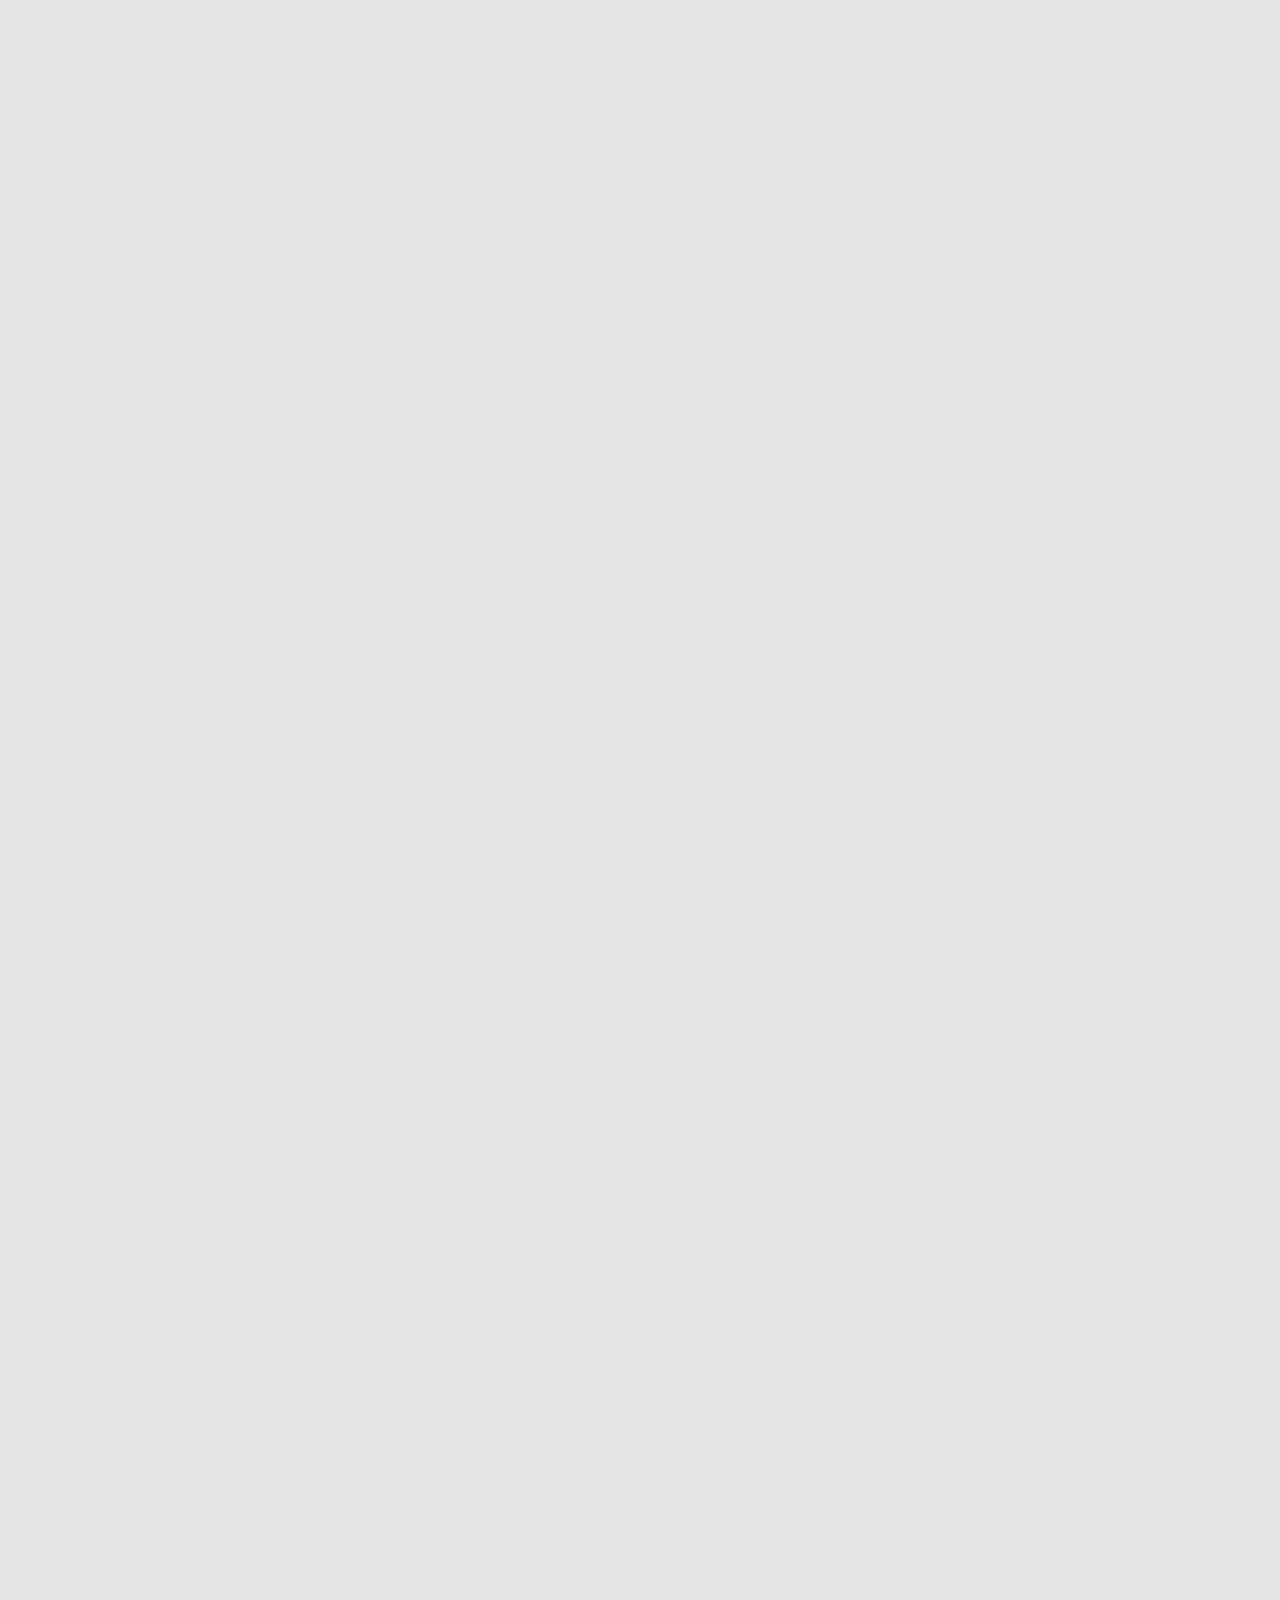
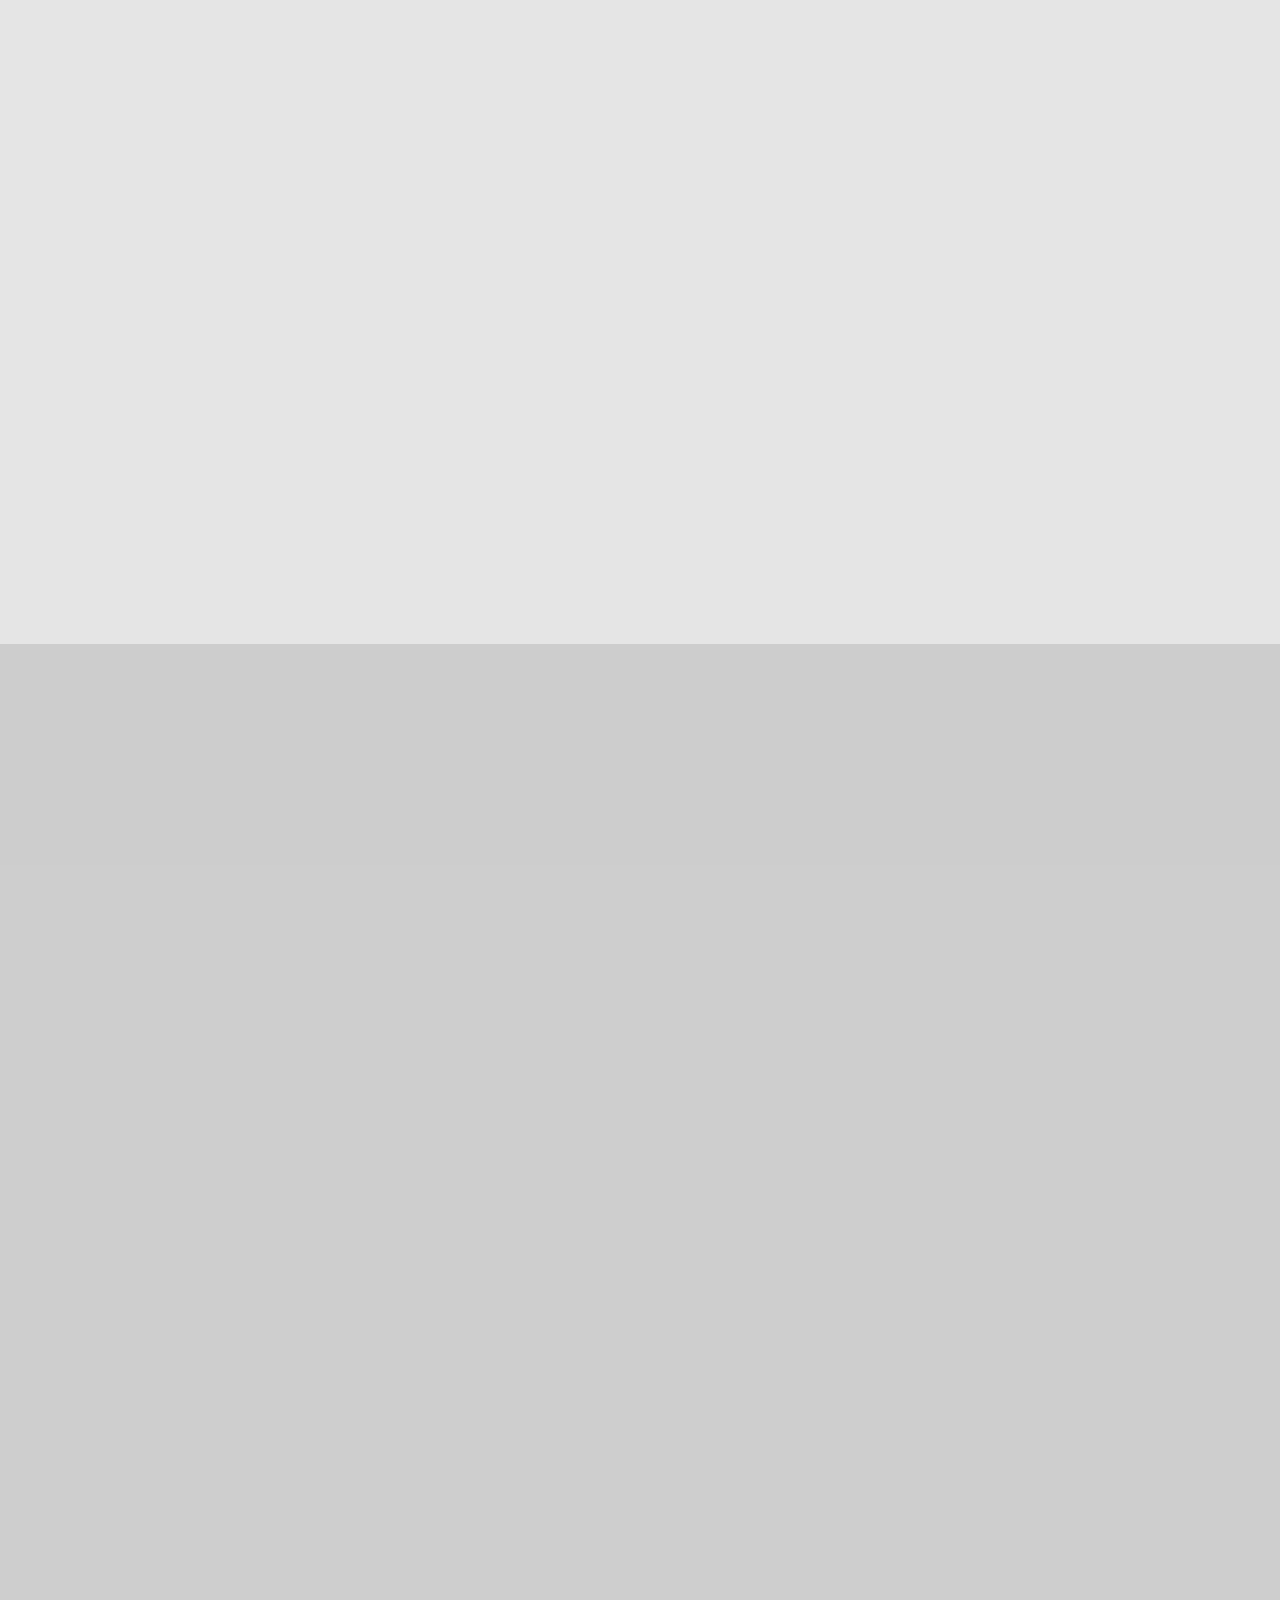
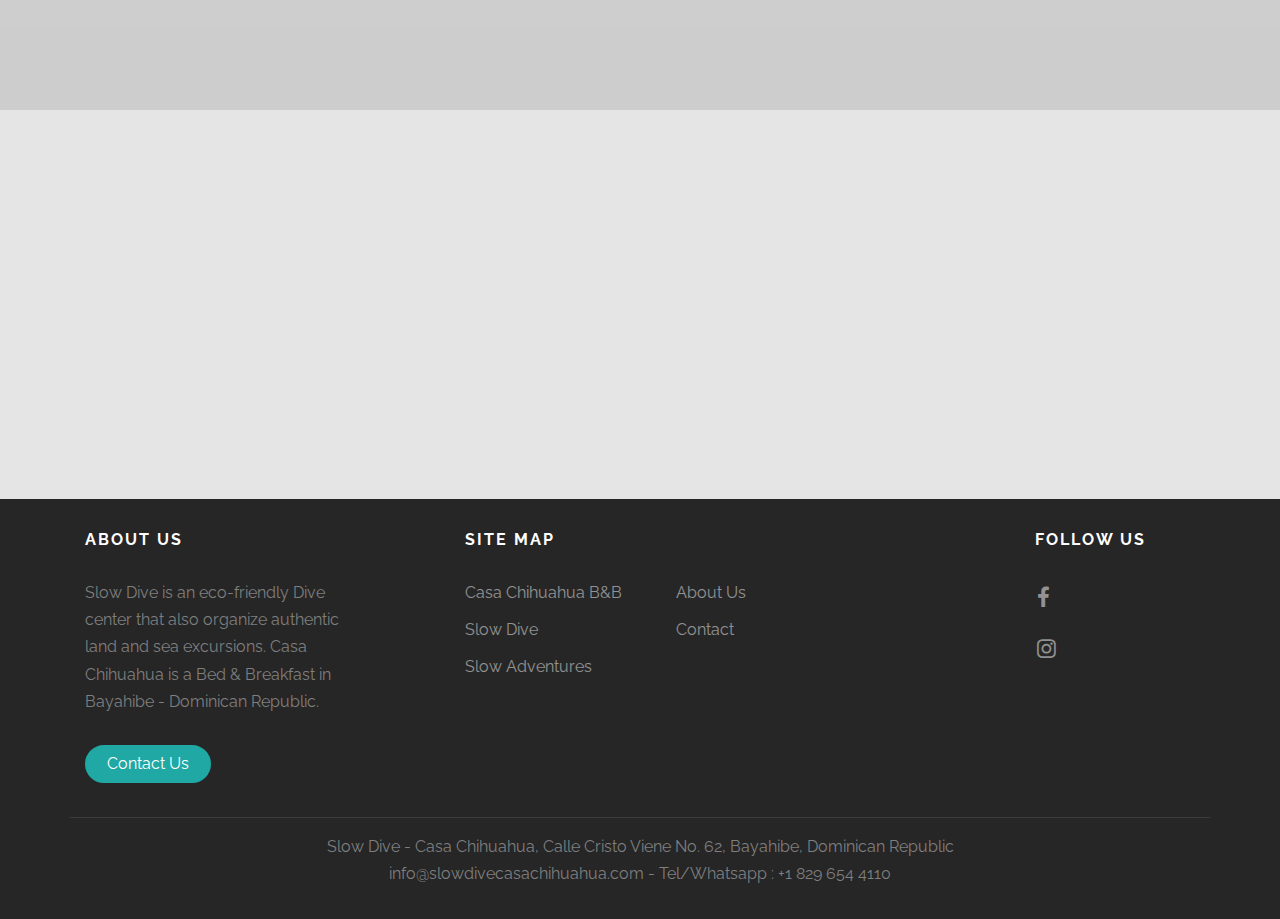
<file: slowdive.html>
<!DOCTYPE html>
<!--[if lt IE 7]>      <html class="no-js lt-ie9 lt-ie8 lt-ie7"> <![endif]-->
<!--[if IE 7]>         <html class="no-js lt-ie9 lt-ie8"> <![endif]-->
<!--[if IE 8]>         <html class="no-js lt-ie9"> <![endif]-->
<!--[if gt IE 8]><!--> <html class="no-js"> <!--<![endif]-->
	<head>
	<meta charset="utf-8">
	<meta http-equiv="X-UA-Compatible" content="IE=edge">
	<title>Casa Chihuahua &mdash; B&amp;B &mdash; Slow Dive &mdash; Slow Adventures in Bayahibe</title>
	<meta name="viewport" content="width=device-width, initial-scale=1">
	<meta name="description" content="Casa Chihuahua &mdash; B&amp;B &mdash; Slow Dive &mdash; Slow Adventures in Bayahibe Dominican Republic" />
	<meta name="keywords" content="Scuba diving, Diving, Bed & Breakfast Bayahibe, Rooms to rent Bayahibe, Guesthouse Bayahibe, Diving Dominican Republic, Excursion Bayahibe, Off the beaten track, Eco tours, Saona, Camping Dominican Republic" />
	<meta name="Julie & David" content="FreeHTML5.co" />

  <!-- 
	//////////////////////////////////////////////////////

	FREE HTML5 TEMPLATE 
	DESIGNED & DEVELOPED by FreeHTML5.co
		
	Website: 		http://freehtml5.co/
	Email: 			info@freehtml5.co
	Twitter: 		http://twitter.com/fh5co
	Facebook: 		https://www.facebook.com/fh5co

	//////////////////////////////////////////////////////
	 -->

  	<!-- Facebook and Twitter integration -->
	<meta property="og:title" content=""/>
	<meta property="og:image" content=""/>
	<meta property="og:url" content=""/>
	<meta property="og:site_name" content=""/>
	<meta property="og:description" content=""/>
	<meta name="twitter:title" content="" />
	<meta name="twitter:image" content="" />
	<meta name="twitter:url" content="" />
	<meta name="twitter:card" content="" />

	<!-- Place favicon.ico and apple-touch-icon.png in the root directory -->
	<link rel="shortcut icon" href="favicon.ico">

	<link href="https://fonts.googleapis.com/css?family=Raleway:200,300,400,700" rel="stylesheet">
	
	<!-- Animate.css -->
	<link rel="stylesheet" href="css/animate.css">
	<!-- Icomoon Icon Fonts-->
	<link rel="stylesheet" href="css/icomoon.css">
	<!-- Bootstrap  -->
	<link rel="stylesheet" href="css/bootstrap.css">
	<!-- Flexslider  -->
	<link rel="stylesheet" href="css/flexslider.css">
	<!-- Owl Carousel  -->
	<link rel="stylesheet" href="css/owl.carousel.min.css">
	<link rel="stylesheet" href="css/owl.theme.default.min.css">
	<!-- Theme style  -->
	<link rel="stylesheet" href="css/style.css">

	<!-- Modernizr JS -->
	<script src="js/modernizr-2.6.2.min.js"></script>
	<!-- FOR IE9 below -->
	<!--[if lt IE 9]>
	<script src="js/respond.min.js"></script>
	<![endif]-->

	</head>
	<body>
	
	
	<div id="fh5co-page">
	<header id="fh5co-header" role="banner">
		<div class="container">
			<div class="header-inner">
				<ul class="lang">
					<li class="en active"><a href="slowdiveen.html">En</a></li>
					<li class="fr"><a href="slowdivefr.html">Fr</a></li> <!--vers le site en fr!-->
					<li class="esp"><a href="slowdivesp.html">Esp</a></li> <!--vers le site en esp!-->
					

				</ul>
				<h1 class="logo"><a href="index.html"><img src="images/slowdivecasachihuahua.png" alt="Casa chihuahua" title="casa chihuahua slow dive"></a></h1>
				<nav role="navigation" class="navbar">
					<ul>
						<li><a href="index.html">Home</a></li>
						<li class="active"><a href="slowdive.html">Slow Dive</a></li>
						<li><a href="slowadventures.html">Slow Adventures</a></li>
						<li><a href="casachihuahua.html">Casa Chihuahua B&amp;B</a></li>
						<li><a href="about.html">About us</a></li>
						<!--<li><a href="infoDR">Info DR</a></li>!-->
						<li><a href="contact.html">Contact</a></li>
					</ul>
				</nav>
			</div>
		</div>
	</header>

	<div id="fh5co-services-section" class="without-padding">
		<div class="container">
			<div class="row">
				<div class="col-md-6 col-md-offset-3 text-center fh5co-heading animate-box push-content">
					<p>Slow Dive is a small eco-friendly company that organize diving trip, dive courses and sea excursions.</p>
					<p>Why diving with us? Because, as experienced instructors, we want to offer an alternative to bigger dive centers, to offer a dedicated quality service, more personnal, in small groups, and we like to take our time to teach you diving or to show you the best creatures that you can see in the Caribbean Sea. Because we like and know nature, and we can teach you how to dive in a sustainable way. 
					</p>
				</div>
			</div>

			<div class="row">
				<div class="col-lg-4 text-center animate-box">
				<a href="#NonCertified" class="btn btn-primary btn-outline with-arrow">For non-certified divers<i class="icon-arrow-right"></i></a>
				</div>
				<div class="col-lg-4 text-center animate-box">
				<a href="#CertifiedFun" class="btn btn-primary btn-outline with-arrow">Fun dive trips for certified divers<i class="icon-arrow-right"></i></a>
				</div>
				<div class="col-lg-4 text-center animate-box">
				<a href="#CertifiedCourses" class="btn btn-primary btn-outline with-arrow">Scuba courses for certified divers<i class="icon-arrow-right"></i></a>
				</div>
				</div>
		</div>
	</div>

	<div id="fh5co-work-section" class="fh5co-light-grey-section">
		<div class="container">
			<div class="row">
					<div class="col-md-6 col-md-offset-3 text-center fh5co-heading animate-box">
					<h3 id="NonCertified">If you are not a certified diver or have never been diving before : </h3>
					</div>
			</div>
			<div class="row box-height">
				<div class="col-md-3 col-sm-6 animate-box">
					<a href="#" class="item-grid text-center">
						<div class="image" style="background-image: url(images/Slow_Dive_Scuba.jpg)"></div>
						<div class="v-align">
							<div class="v-align-middle">
								<h3 class="title">Discover Scuba Diver</h3>
								<p>Discover Scuba Diving program in a half-day boat trip with 2 local dives for non-certified divers <br> Also for kids from 10 y.o.!</p>
							</div>
					</a>
                    
				</div>	
				<div class="col-md-3 col-sm-6 col-xs-12 animate-box">
					<a href="#" class="item-grid text-center">
						<div class="image" style="background-image: url(images/Diver_Happy.jpg)"></div>
						<div class="v-align">
							<div class="v-align-middle">
								<h3 class="title">Open Water course</h3>
								<p>PADI Open Water course - A 4 days scuba diving course to become a certified diver, including PADI digital Open Water manual <br>Minimum age : 10 y.o.</p>
							</div>
						</div>
					</a>
				</div>	
				<div class="col-md-3 col-sm-6 col-xs-12 animate-box">
					<a href="#" class="item-grid text-center">
						<div class="image" style="background-image: url(images/Family_Scuba_Diving.jpg)"></div>
						<div class="v-align">
							<div class="v-align-middle">
								<h3 class="title">Scuba diver course</h3>
								<p>PADI Scuba Diver course - If you only have 2 days but still want to get certified, this course is the first step towards the Open Water certification. Includes PADI digital Open Water manual <br>Minimum age : 10 y.o.</p>
							</div>
						</div>
					</a>
				</div>	
				<div class="col-md-3 col-sm-6 col-xs-12 animate-box">
					<a href="#" class="item-grid text-center">
						<div class="image" style="background-image: url(images/Butterflyfish.jpg)"></div>
						<div class="v-align">
							<div class="v-align-middle">
								<h3 class="title">Bubblemaker</h3>
								<p>PADI Bubblemaker course - A first experience diving for kids at maximum 2 meters (6ft) deep, playing around and meet some cool fishes<br>Minimum age : 8 y.o.</p>
							</div>
						</div>
					</a>
				</div>	
			</div>
		</div>
		</div>

	<div id="fh5co-work-section" class="second">
		<div class="container">
			<div class="row">
					<div class="col-md-6 col-md-offset-3 text-center fh5co-heading animate-box">
					<h3 id="CertifiedFun">If you are already a certified diver (minimum Open Water Diver, CMAS 1* or equivalent) and want to do fun dives :  </h3>
					</div>
			</div>
			<div class="row box-height">
				<div class="col-md-3 col-sm-6 col-xs-12 animate-box grey">
					<a href="#" class="item-grid text-center">
						<div class="image" style="background-image: url(images/Moray.jpg)"></div>
						<div class="v-align">
							<div class="v-align-middle">
								<h3 class="title">2 fun dives</h3>
								<p>A half-day boat trip with 2 local dives for certified divers on a shared boat</p>
							</div>
						</div>
					</a>
				</div>	
				<div class="col-md-3 col-sm-6 col-xs-12 animate-box grey">
					<a href="#" class="item-grid text-center">
						<div class="image" style="background-image: url(images/Coral_fish_Macro.jpg)"></div>
						<div class="v-align">
							<div class="v-align-middle">
								<h3 class="title">3 days package</h3>
								<p>A 3 half-days - 6 local dives package for certified divers on a shared boat</p>
							</div>
						</div>
					</a>
				</div>	
				<div class="col-md-3 col-sm-6 col-xs-12 animate-box grey">
					<a href="#" class="item-grid text-center">
						<div class="image" style="background-image: url(images/Shrimp_Macro.jpg)"></div>
						<div class="v-align">
							<div class="v-align-middle">
								<h3 class="title">5 days package</h3>
								<p>A 5 half-days - 10 local dives package for certified divers on a shared boat</p>
							</div>
						</div>
					</a>
				</div>	
				<div class="col-md-3 col-sm-6 col-xs-12 animate-box grey">
					<a href="#" class="item-grid text-center">
						<div class="image" style="background-image: url(images/Coralmania_Transport.jpg)"></div>
						<div class="v-align">
							<div class="v-align-middle">
								<h3 class="title">Coral restauration dives</h3>
								<p>A half-day boat trip with 2 conservation dives, to learn coral nurseries maintenance, coral transplantation, marine buoys constructions</p>
							</div>
						</div>
					</a>
				</div>
            </div>
                <div class="row box-height-2">
                    <div class="col-md-3 col-sm-6 col-xs-12 animate-box grey">
                        <a href="#" class="item-grid text-center">
                            <div class="image" style="background-image: url(images/Family_Canto_2.jpg)"></div>
                            <div class="v-align">
                                <div class="v-align-middle">
                                    <h3 class="title">Diving daytrip to Saona</h3>
                                    <p>A private daytrip to paradisiac Saona Island, Mano Juan village and the famous Natural Pool, including one dive in Peñon, one of the nicest reef of the area. </p>
                                </div>
                            </div>
                        </a>
                    </div>	
                    <div class="col-md-3 col-sm-6 col-xs-12 animate-box grey">
                        <a href="#" class="item-grid text-center">
                            <div class="image" style="background-image: url(images/Cave_Diving_Chicho.jpg)"></div>
                            <div class="v-align">
                                <div class="v-align-middle">
                                    <h3 class="title">Cave diving</h3>
                                    <p>Try something different and explore our Bayahibe local freshwater cave - for certified cave divers or Advanced Open Water with minimum 50 dives</p>
                                </div>
                            </div>
                        </a>
                    </div>
			</div>	
		</div>	
	</div>	

	<div id="fh5co-work-section" class="fh5co-light-grey-section">
		<div class="container">
			<div class="row">
					<div class="col-md-6 col-md-offset-3 text-center fh5co-heading animate-box">
					<h3 id="CertifiedCourses">If you are already a certified diver and want to continue your diving education :</h3>
					</div>
			</div>
            <div class="rox box-height">
				<div class="col-md-3 col-sm-6 col-xs-12 animate-box">
					<a href="#" class="item-grid text-center">
						<div class="image" style="background-image: url(images/Diver_Soft_Coral.jpg)"></div>
						<div class="v-align">
							<div class="v-align-middle">
								<h3 class="title">Advanced Open Water course</h3>
								<p>PADI Advanced Open Water course - A 2-3 days scuba diving course (5 or 6 dives) to become a certified diver, including PADI digital Advanced Open Water manual</p>
							</div>
						</div>
					</a>
				</div>	
				<div class="col-md-3 col-sm-6 col-xs-12 animate-box">
					<a href="#" class="item-grid text-center">
						<div class="image" style="background-image: url(images/Rescue_Diver_Slow_Dive.jpg)"></div>
						<div class="v-align">
							<div class="v-align-middle">
								<h3 class="title">Rescue Diver course</h3>
								<p>PADI Rescue Diver course - A 5 days scuba diving course, including PADI digital Rescue Diver manual <br>Only for Advanced Open Water divers (or equivalent)</p>
							</div>
						</div>
					</a>
				</div>	
				<div class="col-md-3 col-sm-6 col-xs-12 animate-box">
					<a href="#" class="item-grid text-center">
						<div class="image" style="background-image: url(images/Divemaster_Slow_Dive.jpg)"></div>
						<div class="v-align">
							<div class="v-align-middle">
								<h3 class="title">Divemaster course</h3>
								<p>PADI Divemaster course - You want to be a dive professional? Start now</p>
							</div>
						</div>
					</a>
				</div>	
				<div class="col-md-3 col-sm-6 col-xs-12 animate-box">
					<a href="#" class="item-grid text-center">
						<div class="image" style="background-image: url(images/Cave_Diving.jpg)"></div>
						<div class="v-align">
							<div class="v-align-middle">
								<h3 class="title">Cave diver courses</h3>
								<p>TDI Cave diver courses - You want to become a certified cave diver? Start now</p>
							</div>
						</div>
					</a>
				</div>	
            </div>
			</div>
		</div>
		
	<div id="fh5co-services-section">
		<div class="container">
				<div class="row">
					<div class="col-md-6 col-md-offset-3 text-center fh5co-heading animate-box">
					<p>Check also our Slow Adventures trips and Casa Chihuahua B&amp;B accommodation :</p>
					</div>
				</div>
				<div class="row">
				<div class="col-md-6 text-center animate-box">
				<a href="slowadventures.html" class="btn btn-primary btn-outline with-arrow">Slow Adventures<i class="icon-arrow-right"></i></a>
				</div>
				<div class="col-md-6 text-center animate-box">
				<a href="casachihuahua.html" class="btn btn-primary btn-outline with-arrow">Casa Chihuahua B&amp;B<i class="icon-arrow-right"></i></a>
				</div>
				</div>
	
		</div>
	</div>	

	
	<footer id="fh5co-footer" role="contentinfo">
	
		<div class="container">
			<div class="col-md-3 col-sm-12 col-sm-push-0 col-xs-12 col-xs-push-0">
				<h3>About Us</h3>
				<p>Slow Dive is an eco-friendly Dive center that also organize authentic land and sea excursions. Casa Chihuahua is a Bed &amp; Breakfast in Bayahibe - Dominican Republic.</p>
				<p><a href="contact.html" class="btn btn-primary with-arrow btn-sm">Contact Us <i class="icon-arrow-right"></i></a></p>
			</div>
			<div class="col-md-6 col-md-push-1 col-sm-12 col-sm-push-0 col-xs-12 col-xs-push-0">
				<h3>Site map</h3>
				<ul class="float">
					<li><a href="casachihuahua.html">Casa Chihuahua B&amp;B</a></li>
					<li><a href="slowdive.html">Slow Dive</a></li>
					<li><a href="slowadventures.html">Slow Adventures</a></li>
				</ul>
				<ul class="float">
					<li><a href="about.html">About Us</a></li>
					<!--<li><a href="#">Infos DR</a></li>!-->
					<li><a href="contact.html">Contact</a></li>
				</ul>

			</div>

			<div class="col-md-2 col-md-push-1 col-sm-12 col-sm-push-0 col-xs-12 col-xs-push-0">
				<h3>Follow Us</h3>
				<ul class="fh5co-social">
					<!--<li><a href="#"><i class="icon-twitter"></i></a></li>-->
					<li><a href="https://www.facebook.com/slowdivecasachihuahua/"><i class="icon-facebook"></i></a></li>
					<!--<li><a href="#"><i class="icon-google-plus"></i></a></li>-->
					<li><a href="https://www.instagram.com/slow_dive_casa_chihuahua/"><i class="icon-instagram"></i></a></li>
				</ul>
			</div>
			
			
			<div class="col-md-12 fh5co-copyright text-center">
				<p>Slow Dive - Casa Chihuahua, Calle Cristo Viene No. 62, Bayahibe, Dominican Republic</p><p> info@slowdivecasachihuahua.com - Tel/Whatsapp : +1 829 654 4110</p>	
			</div>
			
		</div>
	</footer>
	</div>
	
	
	<!-- jQuery -->
	<script src="js/jquery.min.js"></script>
	<!-- jQuery Easing -->
	<script src="js/jquery.easing.1.3.js"></script>
	<!-- Bootstrap -->
	<script src="js/bootstrap.min.js"></script>
	<!-- Waypoints -->
	<script src="js/jquery.waypoints.min.js"></script>
	<!-- Owl Carousel -->
	<script src="js/owl.carousel.min.js"></script>
	<!-- Flexslider -->
	<script src="js/jquery.flexslider-min.js"></script>

	<!-- MAIN JS -->
	<script src="js/main.js"></script>

	</body>
</html>
</file>
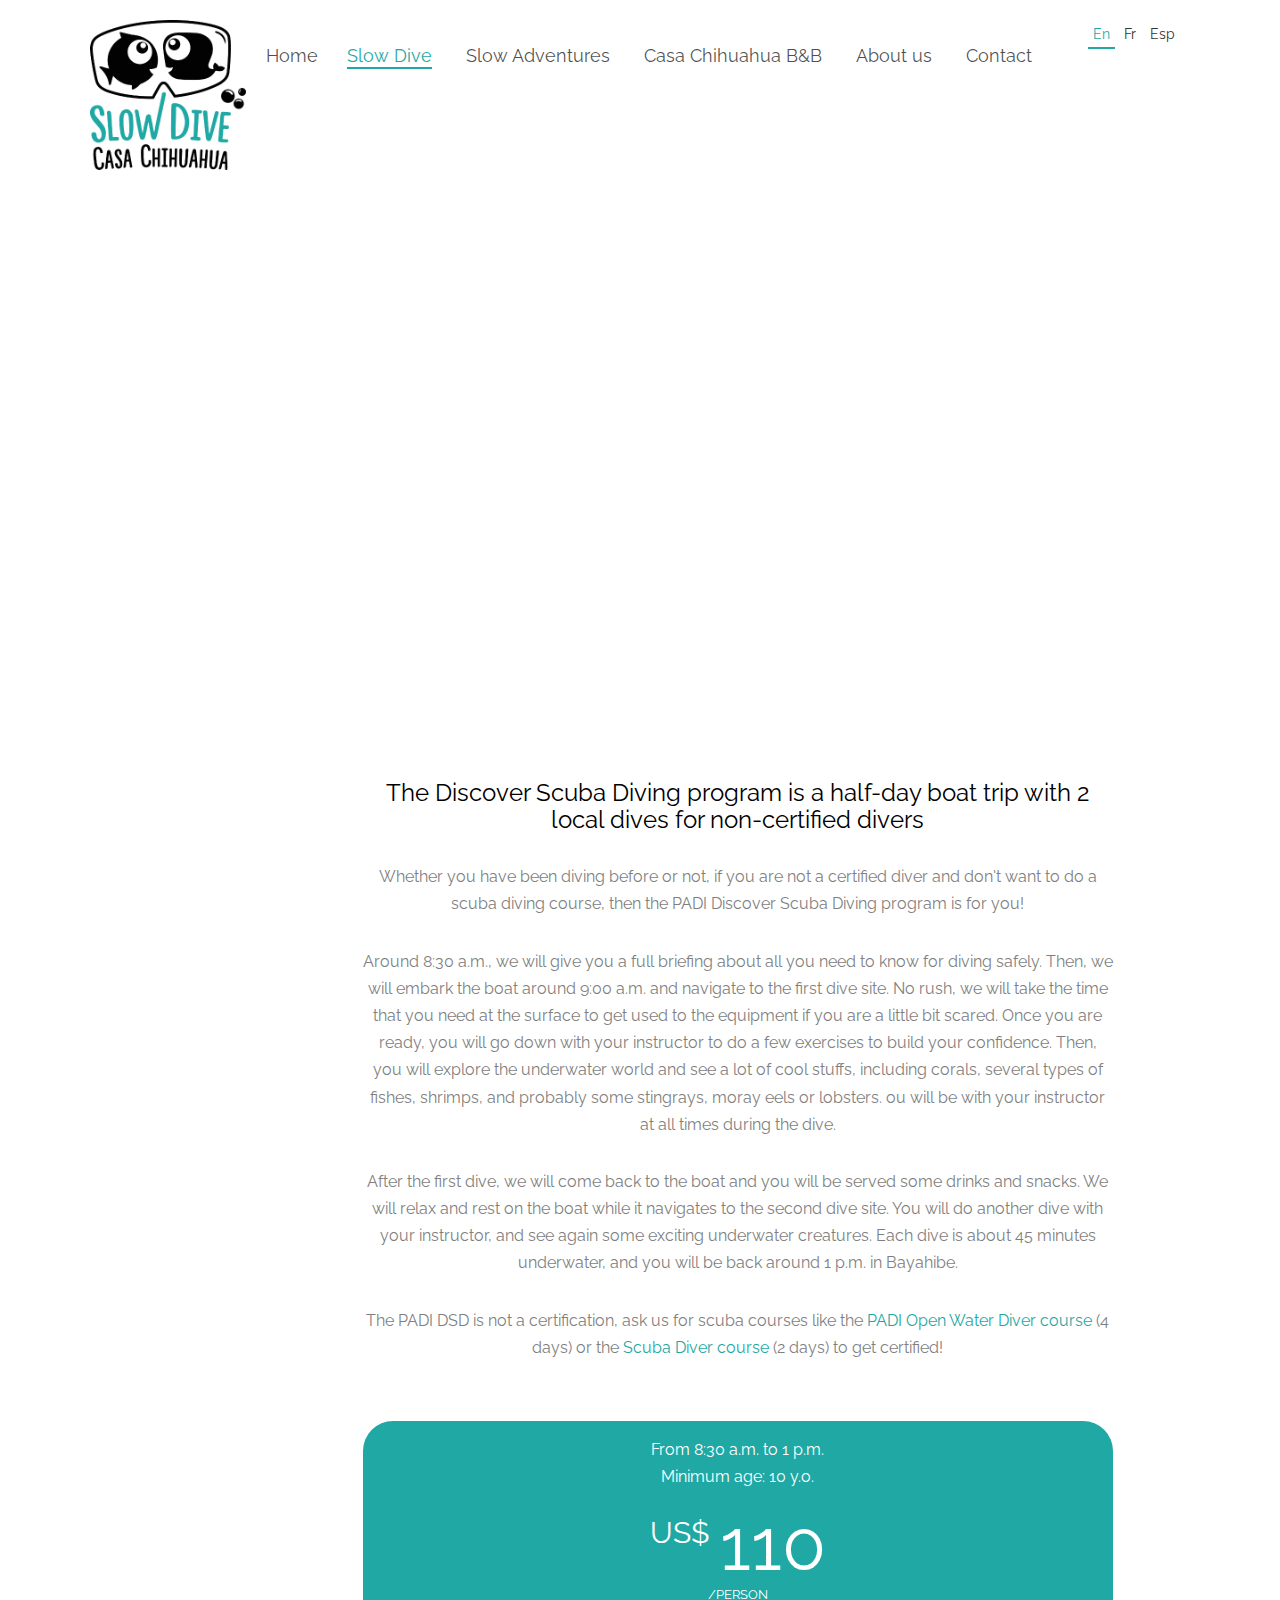
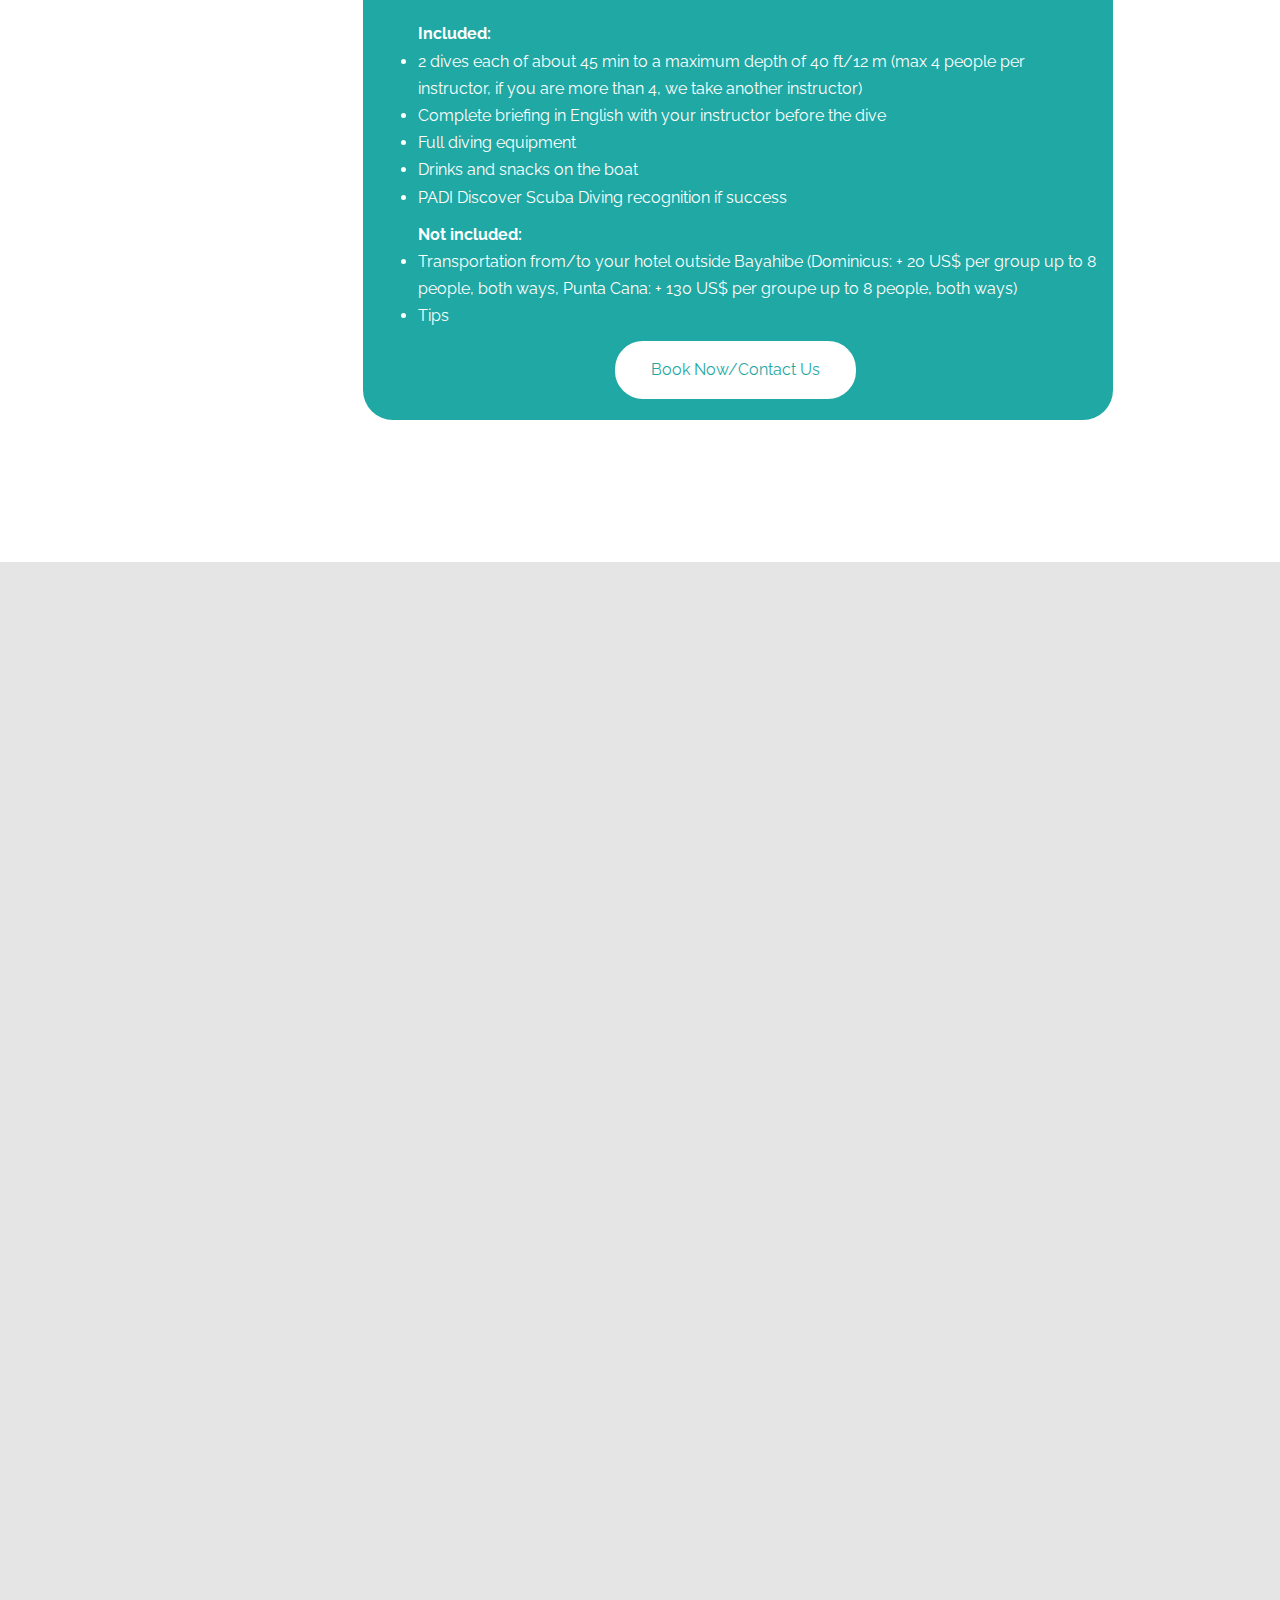
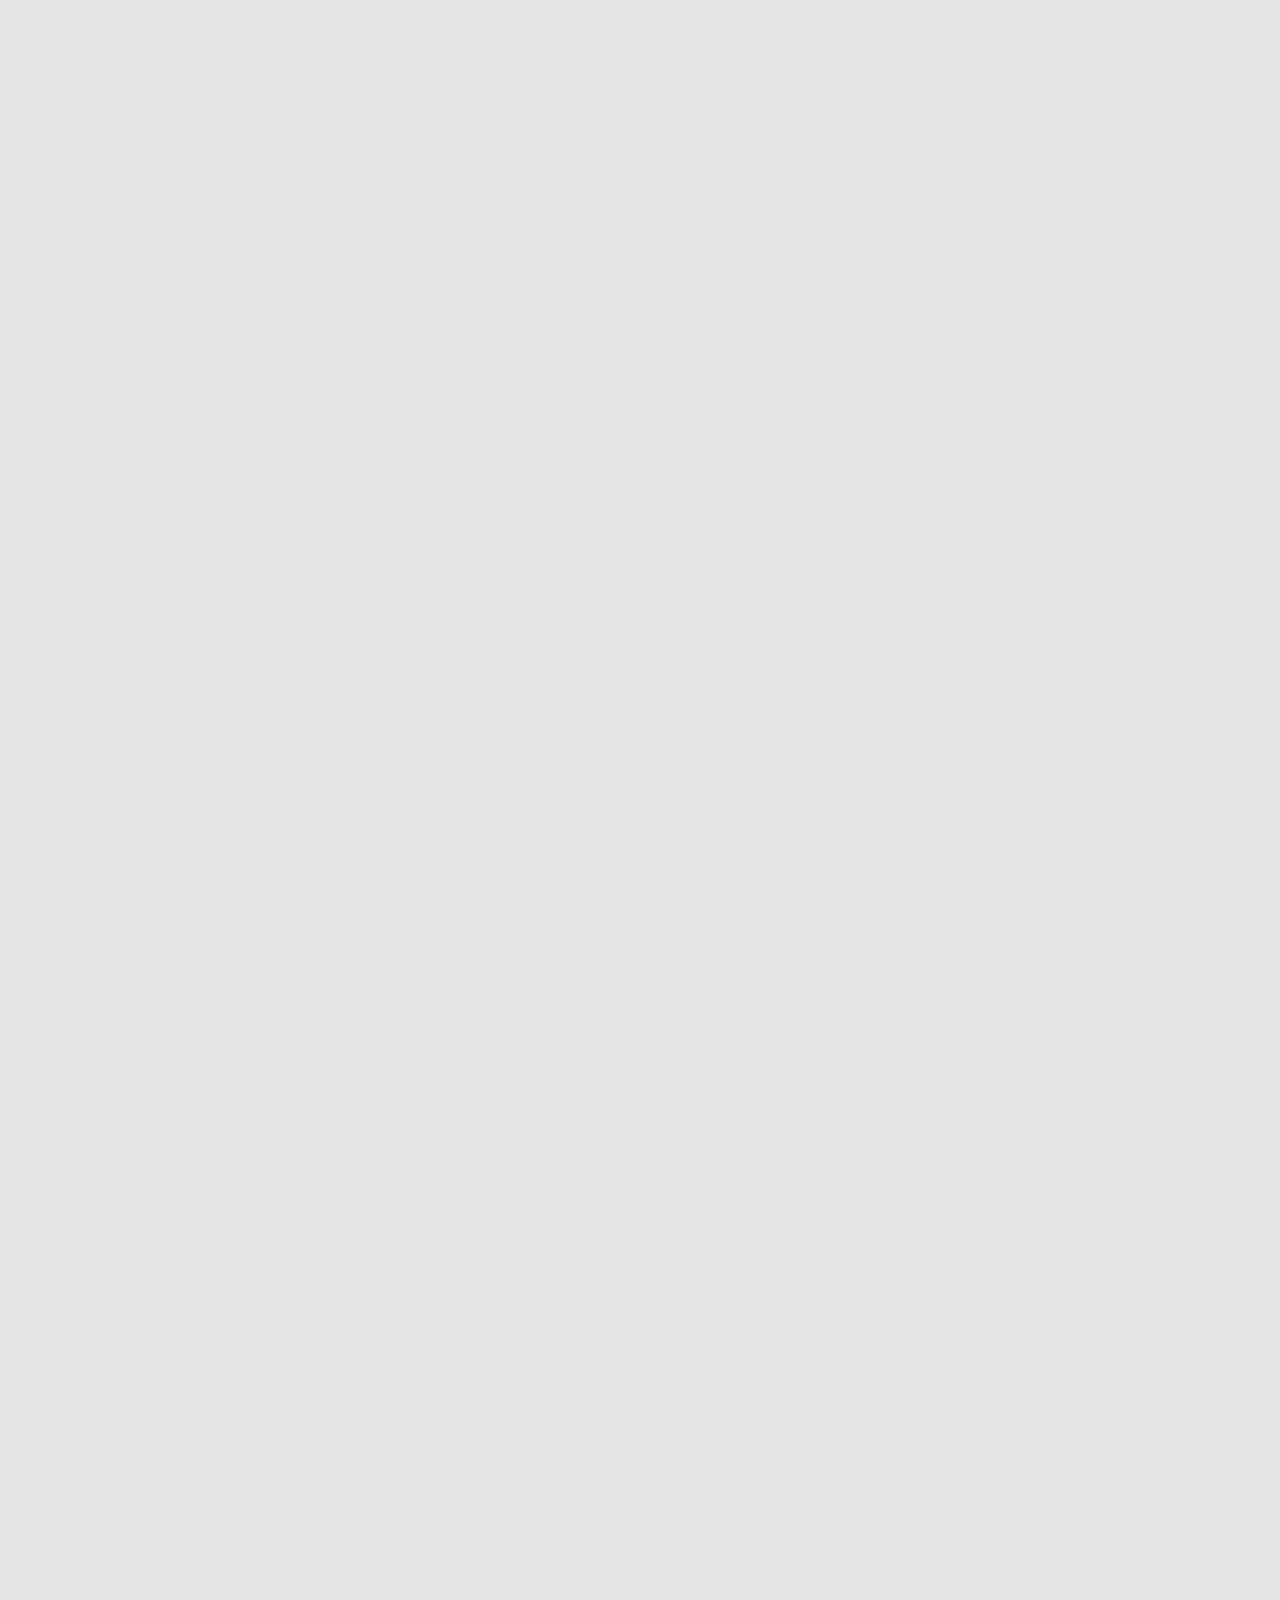
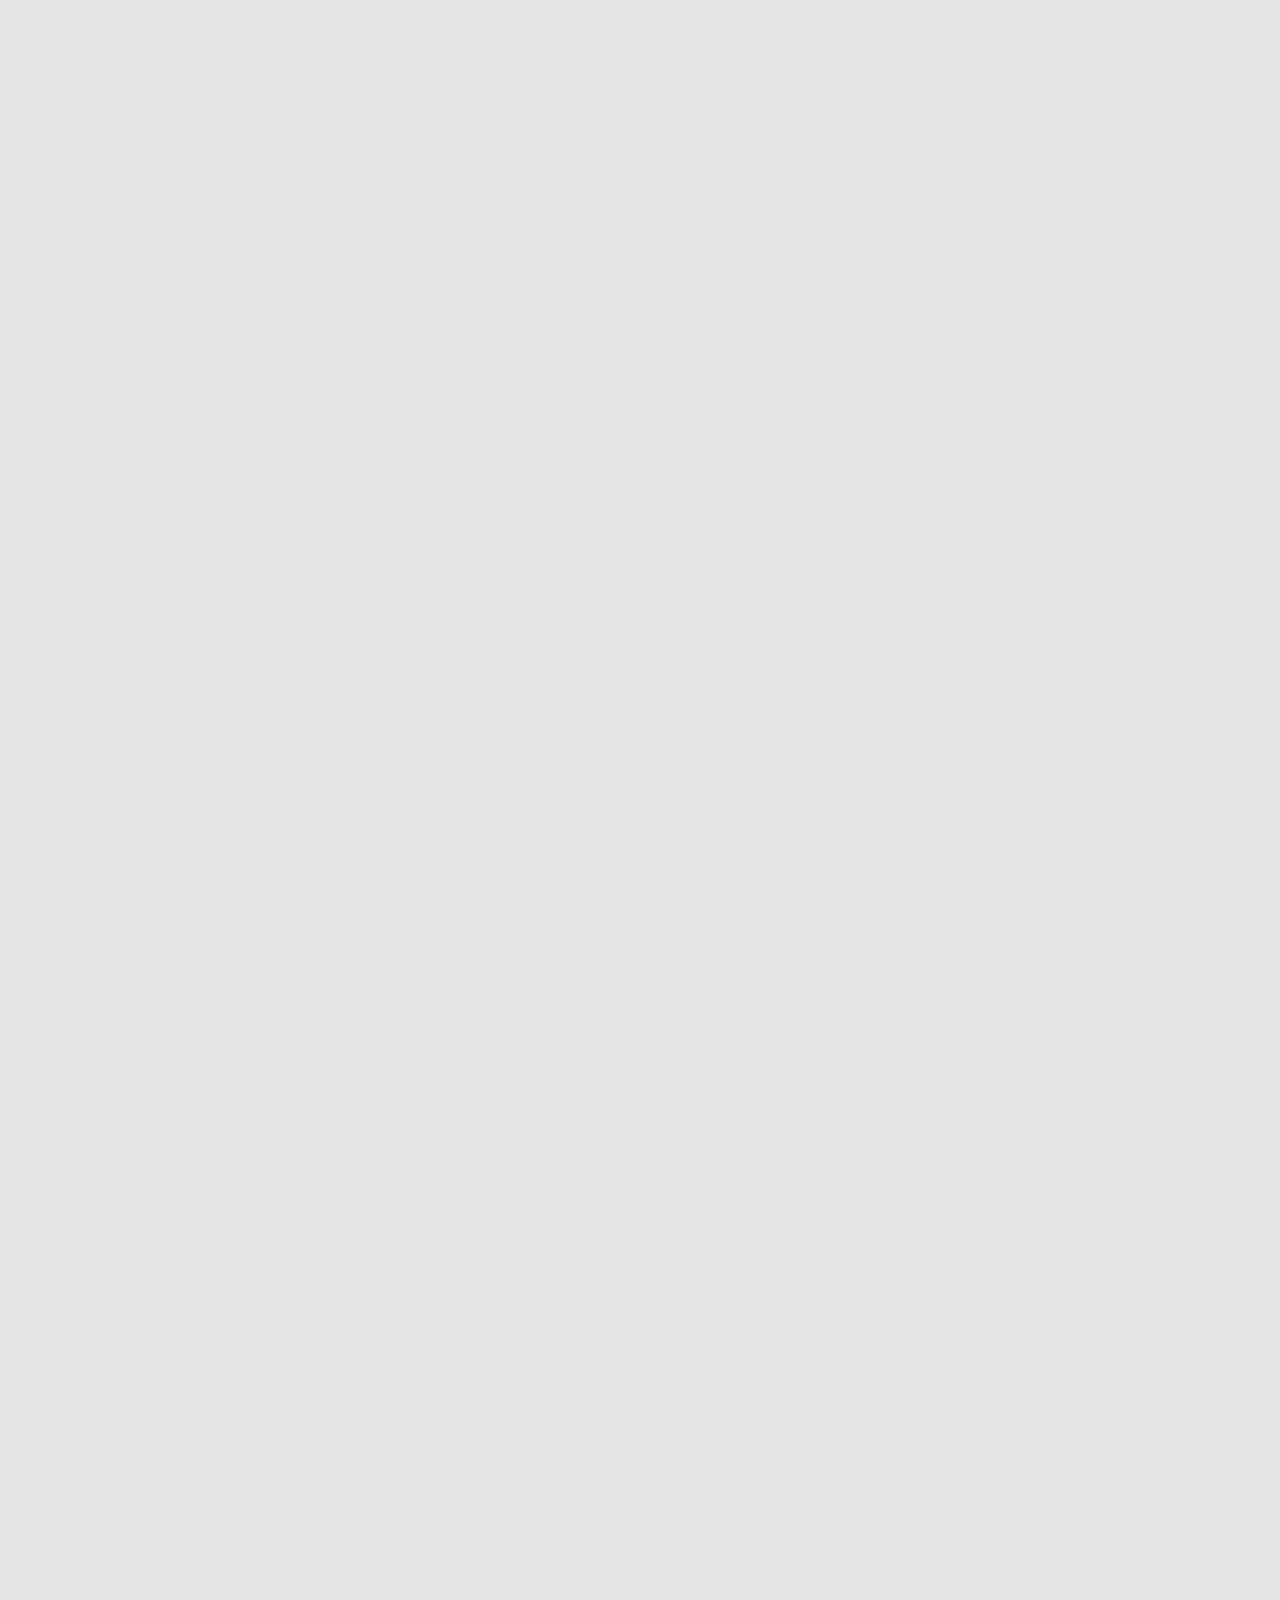
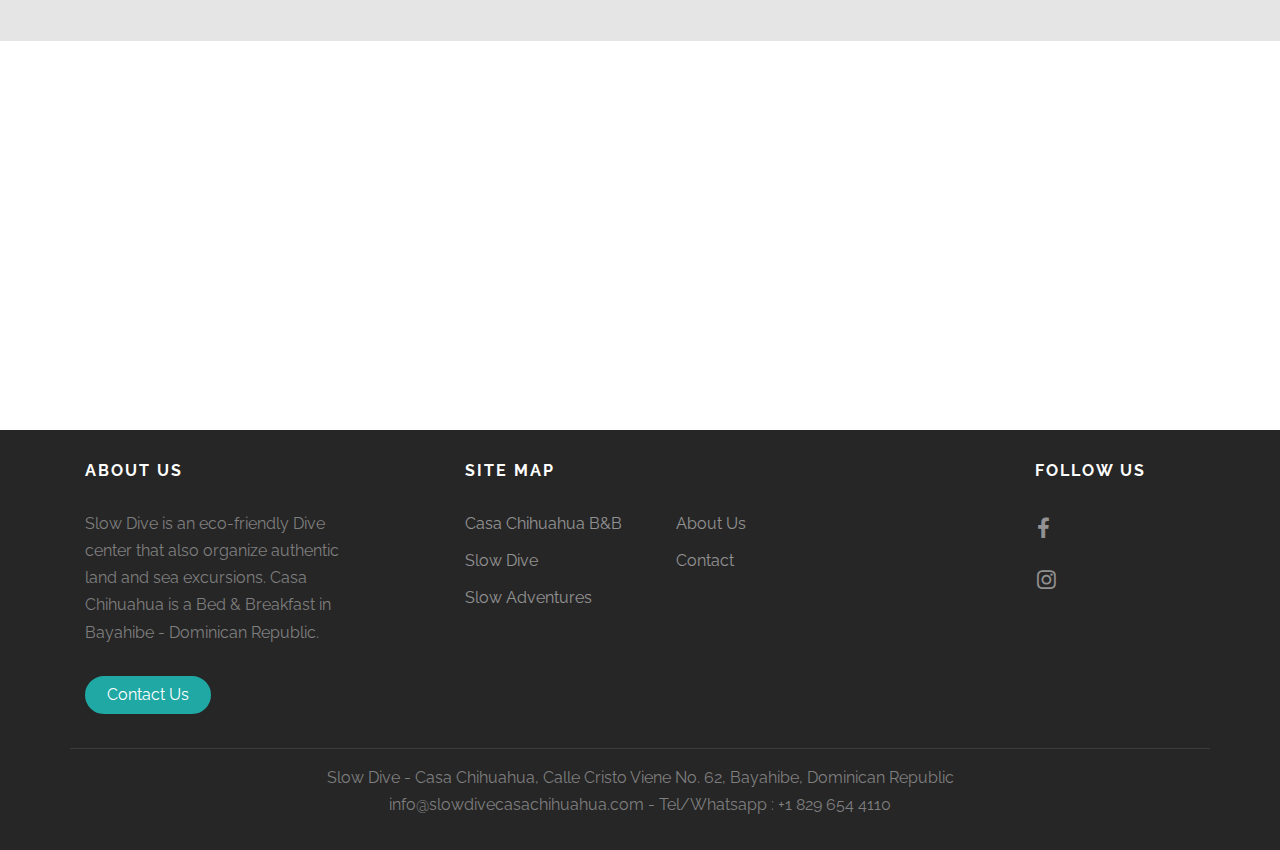
<file: slowdivedsd.html>
<!DOCTYPE html>
<!--[if lt IE 7]>      <html class="no-js lt-ie9 lt-ie8 lt-ie7"> <![endif]-->
<!--[if IE 7]>         <html class="no-js lt-ie9 lt-ie8"> <![endif]-->
<!--[if IE 8]>         <html class="no-js lt-ie9"> <![endif]-->
<!--[if gt IE 8]><!--> <html class="no-js"> <!--<![endif]-->
	<head>
	<meta charset="utf-8">
	<meta http-equiv="X-UA-Compatible" content="IE=edge">
	<title>Casa Chihuahua &mdash; B&amp;B &mdash; Slow Dive &mdash; Slow Adventures in Bayahibe</title>
	<meta name="viewport" content="width=device-width, initial-scale=1">
	<meta name="description" content="Casa Chihuahua &mdash; B&amp;B &mdash; Slow Dive &mdash; Slow Adventures in Bayahibe Dominican Republic" />
	<meta name="keywords" content="Scuba diving, Diving, Bed & Breakfast Bayahibe, Rooms to rent Bayahibe, Guesthouse Bayahibe, Diving Dominican Republic, Excursion Bayahibe, Off the beaten track, Eco tours, Saona, Camping Dominican Republic" />
	<meta name="Julie & David" content="FreeHTML5.co" />

  <!-- 
	//////////////////////////////////////////////////////

	FREE HTML5 TEMPLATE 
	DESIGNED & DEVELOPED by FreeHTML5.co
		
	Website: 		http://freehtml5.co/
	Email: 			info@freehtml5.co
	Twitter: 		http://twitter.com/fh5co
	Facebook: 		https://www.facebook.com/fh5co

	//////////////////////////////////////////////////////
	 -->

  	<!-- Facebook and Twitter integration -->
	<meta property="og:title" content=""/>
	<meta property="og:image" content=""/>
	<meta property="og:url" content=""/>
	<meta property="og:site_name" content=""/>
	<meta property="og:description" content=""/>
	<meta name="twitter:title" content="" />
	<meta name="twitter:image" content="" />
	<meta name="twitter:url" content="" />
	<meta name="twitter:card" content="" />

	<!-- Place favicon.ico and apple-touch-icon.png in the root directory -->
	<link rel="shortcut icon" href="favicon.ico">

	<link href="https://fonts.googleapis.com/css?family=Raleway:200,300,400,700" rel="stylesheet">
	
	<!-- Animate.css -->
	<link rel="stylesheet" href="css/animate.css">
	<!-- Icomoon Icon Fonts-->
	<link rel="stylesheet" href="css/icomoon.css">
	<!-- Bootstrap  -->
	<link rel="stylesheet" href="css/bootstrap.css">
	<!-- Flexslider  -->
	<link rel="stylesheet" href="css/flexslider.css">
	<!-- Owl Carousel  -->
	<link rel="stylesheet" href="css/owl.carousel.min.css">
	<link rel="stylesheet" href="css/owl.theme.default.min.css">
	<!-- Theme style  -->
	<link rel="stylesheet" href="css/style.css">

	<!-- Modernizr JS -->
	<script src="js/modernizr-2.6.2.min.js"></script>
	<!-- FOR IE9 below -->
	<!--[if lt IE 9]>
	<script src="js/respond.min.js"></script>
	<![endif]-->

	</head>
	<body>
	
	
	<div id="fh5co-page">
	<header id="fh5co-header" role="banner">
		<div class="container">
			<div class="header-inner">
				<ul class="lang">
					<li class="en active"><a href="slowdiveen.html">En</a></li>
					<li class="fr"><a href="slowdivefr.html">Fr</a></li> <!--vers le site en fr!-->
					<li class="esp"><a href="slowdivesp.html">Esp</a></li> <!--vers le site en esp!-->
					

				</ul>
				<h1 class="logo"><a href="index.html"><img src="images/slowdivecasachihuahua.png" alt="Casa chihuahua" title="casa chihuahua slow dive"></a></h1>
				<nav role="navigation" class="navbar">
					<ul>
						<li><a href="index.html">Home</a></li>
						<li class="active"><a href="slowdive.html">Slow Dive</a></li>
						<li><a href="slowadventures.html">Slow Adventures</a></li>
						<li><a href="casachihuahua.html">Casa Chihuahua B&amp;B</a></li>
						<li><a href="about.html">About us</a></li>
						<!--<li><a href="infoDR">Info DR</a></li>!-->
						<li><a href="contact.html">Contact</a></li>
					</ul>
				</nav>
			</div>
		</div>
	</header>

<div id="fh5co-services-section">
	<div class="container">
		<div class="row">
			<div class="col-md-8 col-md-offset-3 text-center fh5co-heading">
        		<h2>Discover Scuba Diving (DSD)</h2>
        	</div>
			<div class="col-md-6 col-md-offset-4 animate-box">
				<figure>
					<img src="images/Slow_Dive_Scuba.jpg" alt="Slow Dive DSD" class="img-responsive">
				</figure>
			</div>
			<div class="col-md-8 col-md-offset-3 text-center fh5co-heading">
				<h3>The Discover Scuba Diving program is a half-day boat trip with 2 local dives for non-certified divers</h3>
				<p>Whether you have been diving before or not, if you are not a certified diver and don't want to do a scuba diving course, then the PADI Discover Scuba Diving program is for you!</p>
				<p>Around 8:30 a.m., we will give you a full briefing about all you need to know for diving safely. Then, we will embark the boat around 9:00 a.m. and navigate to the first dive site. No rush, we will take the time that you need at the surface to get used to the equipment if you are a little bit scared. Once you are ready, you will go down with your instructor to do a few exercises to build your confidence. Then, you will explore the underwater world and see a lot of cool stuffs, including corals, several types of fishes, shrimps, and probably some stingrays, moray eels or lobsters. ou will be with your instructor at all times during the dive.</p>
				<p>After the first dive, we will come back to the boat and you will be served some drinks and snacks. We will relax and rest on the boat while it navigates to the second dive site. You will do another dive with your instructor, and see again some exciting underwater creatures. Each dive is about 45 minutes underwater, and you will be back around 1 p.m. in Bayahibe.</p>
 				<p>The PADI DSD is not a certification, ask us for scuba courses like the  <a ref="slowdiveopenwater.htlm">PADI Open Water Diver course</a> (4 days) or the <a ref="slowdivescubadiver.html">Scuba Diver course</a> (2 days) to get certified!</p>
 			</div>
 			<div class="col-md-8 col-md-offset-3 fh5co-heading">
 			<div class="green-section text-center">
				<p>From 8:30 a.m. to 1 p.m.<br> Minimum age: 10 y.o.</p>
				<div class="price"><sup class="currency">US$</sup>110<small>/person</small></div>
				<div class="included">
				<ul><strong>Included:</strong>
					<li>2 dives each of about 45 min to a maximum depth of 40 ft/12 m (max 4 people per instructor, if you are more than 4, we take another instructor)</li>
					<li>Complete briefing in English with your instructor before the dive</li>
					<li>Full diving equipment</li>
					<li>Drinks and snacks on the boat</li>
					<li>PADI Discover Scuba Diving recognition if success</li>
				</ul>
				<ul><strong>Not included:</strong>
					<li>Transportation from/to your hotel outside Bayahibe (Dominicus: + 20 US$ per group up to 8 people, both ways, Punta Cana: + 130 US$ per groupe up to 8 people, both ways)</li>
					<li>Tips</li>
				</ul>
				</div>
				<a href="contact.html" class="btn btn-info with-arrow btn-lg">Book Now/Contact Us<i class="icon-arrow-right"></i></a>
			</div>
			</div>
		</div>
	</div>		
</div>
	

	<div id="fh5co-work-section" class="fh5co-light-grey-section">

		<div class="container">
			<div class="row">
				<div class="col-md-6 col-md-offset-3 text-center fh5co-heading animate-box">
					<p>Check also our other Slow Dive Scuba Diving excursions :</p>
				</div>
			</div>
			<div class="row">
				<div class="col-lg-4 text-center animate-box">
				<a href="#NonCertified" class="btn btn-primary btn-outline with-arrow">For non-certified divers<i class="icon-arrow-right"></i></a>
				</div>
				<div class="col-lg-4 text-center animate-box">
				<a href="#CertifiedFun" class="btn btn-primary btn-outline with-arrow">Fun dive trips for certified divers<i class="icon-arrow-right"></i></a>
				</div>
				<div class="col-lg-4 text-center animate-box">
				<a href="#CertifiedCourses" class="btn btn-primary btn-outline with-arrow">Scuba courses for certified divers<i class="icon-arrow-right"></i></a>
				</div>	
			</div>
		</div>
	</div>

	<div id="fh5co-work-section" class="fh5co-light-grey-section">	

		<div class="container">
			<div class="row">
					<div class="col-md-6 col-md-offset-3 text-center fh5co-heading animate-box">
					<h3 id="NonCertified">If you are not a certified diver or have never been diving before : </h3>
					</div>
			</div>
			<div class="row">
				<div class="col-md-3 col-sm-6 animate-box">
					<a href="#" class="item-grid text-center">
						<div class="image" style="background-image: url(images/Slow_Dive_Scuba.jpg)"></div>
						<div class="v-align">
							<div class="v-align-middle">
								<h3 class="title">Discover Scuba Diver</h3>
								<p>Discover Scuba Diving program in a half-day boat trip with 2 local dives for non-certified divers <br> Also for kids from 10 y.o.!</p>
							</div>
						</div>
					</a>
				</div>	
				<div class="col-md-3 col-sm-6 col-xs-12 animate-box">
					<a href="#" class="item-grid text-center">
						<div class="image" style="background-image: url(images/Diver_Happy.jpg)"></div>
						<div class="v-align">
							<div class="v-align-middle">
								<h3 class="title">Open Water course</h3>
								<p>PADI Open Water course - A 4 days scuba diving course to become a certified diver, including PADI digital Open Water manual <br>Minimum age : 10 y.o.</p>
							</div>
						</div>
					</a>
				</div>	
				<div class="col-md-3 col-sm-6 col-xs-12 animate-box">
					<a href="#" class="item-grid text-center">
						<div class="image" style="background-image: url(images/Family_Scuba_Diving.jpg)"></div>
						<div class="v-align">
							<div class="v-align-middle">
								<h3 class="title">Scuba diver course</h3>
								<p>PADI Scuba Diver course - If you only have 2 days but still want to get certified, this course is the first step towards the Open Water certification. Includes PADI digital Open Water manual <br>Minimum age : 10 y.o.</p>
							</div>
						</div>
					</a>
				</div>	
				<div class="col-md-3 col-sm-6 col-xs-12 animate-box">
					<a href="#" class="item-grid text-center">
						<div class="image" style="background-image: url(images/Butterflyfish.jpg)"></div>
						<div class="v-align">
							<div class="v-align-middle">
								<h3 class="title">Bubblemaker</h3>
								<p>PADI Bubblemaker course - A first experience diving for kids at maximum 2 meters (6ft) deep, playing around and meet some cool fishes<br>Minimum age : 8 y.o.</p>
							</div>
						</div>
					</a>
				</div>	
			</div>
		</div>
		</div>

	<div id="fh5co-work-section" class="fh5co-light-grey-section">
		<div class="container">
			<div class="row">
					<div class="col-md-6 col-md-offset-3 text-center fh5co-heading animate-box">
					<h3 id="CertifiedFun">If you are already a certified diver (minimum Open Water Diver, CMAS 1* or equivalent) and want to do fun dives :  </h3>
					</div>
			</div>
			<div class="row">
				<div class="col-md-3 col-sm-6 col-xs-12 animate-box">
					<a href="#" class="item-grid text-center">
						<div class="image" style="background-image: url(images/Moray.jpg)"></div>
						<div class="v-align">
							<div class="v-align-middle">
								<h3 class="title">2 fun dives</h3>
								<p>A half-day boat trip with 2 local dives for certified divers on a shared boat</p>
							</div>
						</div>
					</a>
				</div>	
				<div class="col-md-3 col-sm-6 col-xs-12 animate-box">
					<a href="#" class="item-grid text-center">
						<div class="image" style="background-image: url(images/Coral_fish_Macro.jpg)"></div>
						<div class="v-align">
							<div class="v-align-middle">
								<h3 class="title">3 days package</h3>
								<p>A 3 half-days - 6 local dives package for certified divers on a shared boat</p>
							</div>
						</div>
					</a>
				</div>	
				<div class="col-md-3 col-sm-6 col-xs-12 animate-box">
					<a href="#" class="item-grid text-center">
						<div class="image" style="background-image: url(images/Shrimp_Macro.jpg)"></div>
						<div class="v-align">
							<div class="v-align-middle">
								<h3 class="title">5 days package</h3>
								<p>A 5 half-days - 10 local dives package for certified divers on a shared boat</p>
							</div>
						</div>
					</a>
				</div>	
				<div class="col-md-3 col-sm-6 col-xs-12 animate-box">
					<a href="#" class="item-grid text-center">
						<div class="image" style="background-image: url(images/Coralmania_Transport.jpg)"></div>
						<div class="v-align">
							<div class="v-align-middle">
								<h3 class="title">Coral restauration dives</h3>
								<p>A half-day boat trip with 2 conservation dives, to learn coral nurseries maintenance, coral transplantation, marine buoys constructions</p>
							</div>
						</div>
					</a>
				</div>	
				<div class="col-md-3 col-sm-6 col-xs-12 animate-box">
					<a href="#" class="item-grid text-center">
						<div class="image" style="background-image: url(images/Family_Canto_2.jpg)"></div>
						<div class="v-align">
							<div class="v-align-middle">
								<h3 class="title">Diving daytrip to Saona</h3>
								<p>A private daytrip to paradisiac Saona Island, Mano Juan village and the famous Natural Pool, including one dive in Peñon, one of the nicest reef of the area. </p>
							</div>
						</div>
					</a>
				</div>	
				<div class="col-md-3 col-sm-6 col-xs-12 animate-box">
					<a href="#" class="item-grid text-center">
						<div class="image" style="background-image: url(images/Cave_Diving_Chicho.jpg)"></div>
						<div class="v-align">
							<div class="v-align-middle">
								<h3 class="title">Cave diving</h3>
								<p>Try something different and explore our Bayahibe local freshwater cave - for certified cave divers or Advanced Open Water with minimum 50 dives</p>
							</div>
						</div>
					</a>
				</div>	
			</div>	
		</div>	
	</div>	

	<div id="fh5co-work-section" class="fh5co-light-grey-section">
		<div class="container">
			<div class="row">
					<div class="col-md-6 col-md-offset-3 text-center fh5co-heading animate-box">
					<h3 id="CertifiedCourses">If you are already a certified diver and want to continue your diving education :</h3>
					</div>
			</div>
				<div class="col-md-3 col-sm-6 col-xs-12 animate-box">
					<a href="#" class="item-grid text-center">
						<div class="image" style="background-image: url(images/Diver_Soft_Coral.jpg)"></div>
						<div class="v-align">
							<div class="v-align-middle">
								<h3 class="title">Advanced Open Water course</h3>
								<p>PADI Advanced Open Water course - A 2-3 days scuba diving course (5 or 6 dives) to become a certified diver, including PADI digital Advanced Open Water manual</p>
							</div>
						</div>
					</a>
				</div>	
				<div class="col-md-3 col-sm-6 col-xs-12 animate-box">
					<a href="#" class="item-grid text-center">
						<div class="image" style="background-image: url(images/Rescue_Diver_Slow_Dive.jpg)"></div>
						<div class="v-align">
							<div class="v-align-middle">
								<h3 class="title">Rescue Diver course</h3>
								<p>PADI Rescue Diver course - A 5 days scuba diving course, including PADI digital Rescue Diver manual <br>Only for Advanced Open Water divers (or equivalent)</p>
							</div>
						</div>
					</a>
				</div>	
				<div class="col-md-3 col-sm-6 col-xs-12 animate-box">
					<a href="#" class="item-grid text-center">
						<div class="image" style="background-image: url(images/Divemaster_Slow_Dive.jpg)"></div>
						<div class="v-align">
							<div class="v-align-middle">
								<h3 class="title">Divemaster course</h3>
								<p>PADI Divemaster course - You want to be a dive professional? Start now</p>
							</div>
						</div>
					</a>
				</div>	
				<div class="col-md-3 col-sm-6 col-xs-12 animate-box">
					<a href="#" class="item-grid text-center">
						<div class="image" style="background-image: url(images/Cave_Diving.jpg)"></div>
						<div class="v-align">
							<div class="v-align-middle">
								<h3 class="title">Cave diver courses</h3>
								<p>TDI Cave diver courses - You want to become a certified cave diver? Start now</p>
							</div>
						</div>
					</a>
				</div>	

			</div>
		</div>
		
	<div id="fh5co-services-section">
		<div class="container">
				<div class="row">
					<div class="col-md-6 col-md-offset-3 text-center fh5co-heading animate-box">
					<p>Check also our Slow Adventures trips and Casa Chihuahua B&amp;B accommodation :</p>
					</div>
				</div>
				<div class="row">
				<div class="col-md-6 text-center animate-box">
				<a href="slowadventures.html" class="btn btn-primary btn-outline with-arrow">Slow Adventures<i class="icon-arrow-right"></i></a>
				</div>
				<div class="col-md-6 text-center animate-box">
				<a href="casachihuahua.html" class="btn btn-primary btn-outline with-arrow">Casa Chihuahua B&amp;B<i class="icon-arrow-right"></i></a>
				</div>
				</div>
	
		</div>
	</div>	

	
	<footer id="fh5co-footer" role="contentinfo">
	
		<div class="container">
			<div class="col-md-3 col-sm-12 col-sm-push-0 col-xs-12 col-xs-push-0">
				<h3>About Us</h3>
				<p>Slow Dive is an eco-friendly Dive center that also organize authentic land and sea excursions. Casa Chihuahua is a Bed &amp; Breakfast in Bayahibe - Dominican Republic.</p>
				<p><a href="contact.html" class="btn btn-primary with-arrow btn-sm">Contact Us <i class="icon-arrow-right"></i></a></p>
			</div>
			<div class="col-md-6 col-md-push-1 col-sm-12 col-sm-push-0 col-xs-12 col-xs-push-0">
				<h3>Site map</h3>
				<ul class="float">
					<li><a href="casachihuahua.html">Casa Chihuahua B&amp;B</a></li>
					<li><a href="slowdive.html">Slow Dive</a></li>
					<li><a href="slowadventures.html">Slow Adventures</a></li>
				</ul>
				<ul class="float">
					<li><a href="about.html">About Us</a></li>
					<!--<li><a href="#">Infos DR</a></li>!-->
					<li><a href="contact.html">Contact</a></li>
				</ul>

			</div>

			<div class="col-md-2 col-md-push-1 col-sm-12 col-sm-push-0 col-xs-12 col-xs-push-0">
				<h3>Follow Us</h3>
				<ul class="fh5co-social">
					<!--<li><a href="#"><i class="icon-twitter"></i></a></li>-->
					<li><a href="https://www.facebook.com/slowdivecasachihuahua/"><i class="icon-facebook"></i></a></li>
					<!--<li><a href="#"><i class="icon-google-plus"></i></a></li>-->
					<li><a href="https://www.instagram.com/slow_dive_casa_chihuahua/"><i class="icon-instagram"></i></a></li>
				</ul>
			</div>
			
			
			<div class="col-md-12 fh5co-copyright text-center">
				<p>Slow Dive - Casa Chihuahua, Calle Cristo Viene No. 62, Bayahibe, Dominican Republic</p><p> info@slowdivecasachihuahua.com - Tel/Whatsapp : +1 829 654 4110</p>	
			</div>
			
		</div>
	</footer>
	</div>
	
	
	<!-- jQuery -->
	<script src="js/jquery.min.js"></script>
	<!-- jQuery Easing -->
	<script src="js/jquery.easing.1.3.js"></script>
	<!-- Bootstrap -->
	<script src="js/bootstrap.min.js"></script>
	<!-- Waypoints -->
	<script src="js/jquery.waypoints.min.js"></script>
	<!-- Owl Carousel -->
	<script src="js/owl.carousel.min.js"></script>
	<!-- Flexslider -->
	<script src="js/jquery.flexslider-min.js"></script>

	<!-- MAIN JS -->
	<script src="js/main.js"></script>

	</body>
</html>
</file>
<file: css/icomoon.css>
@font-face {
    font-family: 'icomoon';
    src:url('../fonts/icomoon.eot?195opb');
    src:url('../fonts/icomoon.eot?195opb#iefix') format('embedded-opentype'),
        url('../fonts/icomoon.ttf?195opb') format('truetype'),
        url('../fonts/icomoon.woff?195opb') format('woff'),
        url('../fonts/icomoon.svg?195opb#icomoon') format('svg');
    font-weight: normal;
    font-style: normal;
}

[class^="icon-"]{
    /* use !important to prevent issues with browser extensions that change fonts */
    font-family: 'icomoon' !important;
    speak: none;
    font-style: normal;
    font-weight: normal;
    font-variant: normal;
    text-transform: none;
    line-height: 1;

    /* Better Font Rendering =========== */
    -webkit-font-smoothing: antialiased;
    -moz-osx-font-smoothing: grayscale;
}

[class*=" icon-"] {
    /* use !important to prevent issues with browser extensions that change fonts */
    font-family: 'icomoon' !important;
    speak: none;
    font-style: normal;
    font-weight: normal;
    font-variant: normal;
    text-transform: none;
    line-height: 1;

    /* Better Font Rendering =========== */
    -webkit-font-smoothing: antialiased;
    -moz-osx-font-smoothing: grayscale;
}

.icon-glass:before {
    content: "\f000";
}
.icon-music:before {
    content: "\f001";
}
.icon-search:before {
    content: "\f002";
}
.icon-envelope:before {
    content: "\f003";
}
.icon-heart:before {
    content: "\f004";
}
.icon-star:before {
    content: "\f005";
}
.icon-star-o:before {
    content: "\f006";
}
.icon-user:before {
    content: "\f007";
}
.icon-film:before {
    content: "\f008";
}
.icon-th-large:before {
    content: "\f009";
}
.icon-th:before {
    content: "\f00a";
}
.icon-th-list:before {
    content: "\f00b";
}
.icon-check:before {
    content: "\f00c";
}
.icon-close:before {
    content: "\f00d";
}
.icon-remove:before {
    content: "\f00d";
}
.icon-times:before {
    content: "\f00d";
}
.icon-search-plus:before {
    content: "\f00e";
}
.icon-search-minus:before {
    content: "\f010";
}
.icon-power-off:before {
    content: "\f011";
}
.icon-signal:before {
    content: "\f012";
}
.icon-cog:before {
    content: "\f013";
}
.icon-gear:before {
    content: "\f013";
}
.icon-trash-o:before {
    content: "\f014";
}
.icon-home:before {
    content: "\f015";
}
.icon-file-o:before {
    content: "\f016";
}
.icon-clock-o:before {
    content: "\f017";
}
.icon-road:before {
    content: "\f018";
}
.icon-download:before {
    content: "\f019";
}
.icon-arrow-circle-o-down:before {
    content: "\f01a";
}
.icon-arrow-circle-o-up:before {
    content: "\f01b";
}
.icon-inbox:before {
    content: "\f01c";
}
.icon-play-circle-o:before {
    content: "\f01d";
}
.icon-repeat:before {
    content: "\f01e";
}
.icon-rotate-right:before {
    content: "\f01e";
}
.icon-refresh:before {
    content: "\f021";
}
.icon-list-alt:before {
    content: "\f022";
}
.icon-lock:before {
    content: "\f023";
}
.icon-flag:before {
    content: "\f024";
}
.icon-headphones:before {
    content: "\f025";
}
.icon-volume-off:before {
    content: "\f026";
}
.icon-volume-down:before {
    content: "\f027";
}
.icon-volume-up:before {
    content: "\f028";
}
.icon-qrcode:before {
    content: "\f029";
}
.icon-barcode:before {
    content: "\f02a";
}
.icon-tag:before {
    content: "\f02b";
}
.icon-tags:before {
    content: "\f02c";
}
.icon-book:before {
    content: "\f02d";
}
.icon-bookmark:before {
    content: "\f02e";
}
.icon-print:before {
    content: "\f02f";
}
.icon-camera:before {
    content: "\f030";
}
.icon-font:before {
    content: "\f031";
}
.icon-bold:before {
    content: "\f032";
}
.icon-italic:before {
    content: "\f033";
}
.icon-text-height:before {
    content: "\f034";
}
.icon-text-width:before {
    content: "\f035";
}
.icon-align-left:before {
    content: "\f036";
}
.icon-align-center:before {
    content: "\f037";
}
.icon-align-right:before {
    content: "\f038";
}
.icon-align-justify:before {
    content: "\f039";
}
.icon-list:before {
    content: "\f03a";
}
.icon-dedent:before {
    content: "\f03b";
}
.icon-outdent:before {
    content: "\f03b";
}
.icon-indent:before {
    content: "\f03c";
}
.icon-video-camera:before {
    content: "\f03d";
}
.icon-image:before {
    content: "\f03e";
}
.icon-photo:before {
    content: "\f03e";
}
.icon-picture-o:before {
    content: "\f03e";
}
.icon-pencil:before {
    content: "\f040";
}
.icon-map-marker:before {
    content: "\f041";
}
.icon-adjust:before {
    content: "\f042";
}
.icon-tint:before {
    content: "\f043";
}
.icon-edit:before {
    content: "\f044";
}
.icon-pencil-square-o:before {
    content: "\f044";
}
.icon-share-square-o:before {
    content: "\f045";
}
.icon-check-square-o:before {
    content: "\f046";
}
.icon-arrows:before {
    content: "\f047";
}
.icon-step-backward:before {
    content: "\f048";
}
.icon-fast-backward:before {
    content: "\f049";
}
.icon-backward:before {
    content: "\f04a";
}
.icon-play:before {
    content: "\f04b";
}
.icon-pause:before {
    content: "\f04c";
}
.icon-stop:before {
    content: "\f04d";
}
.icon-forward:before {
    content: "\f04e";
}
.icon-fast-forward:before {
    content: "\f050";
}
.icon-step-forward:before {
    content: "\f051";
}
.icon-eject:before {
    content: "\f052";
}
.icon-chevron-left:before {
    content: "\f053";
}
.icon-chevron-right:before {
    content: "\f054";
}
.icon-plus-circle:before {
    content: "\f055";
}
.icon-minus-circle:before {
    content: "\f056";
}
.icon-times-circle:before {
    content: "\f057";
}
.icon-check-circle:before {
    content: "\f058";
}
.icon-question-circle:before {
    content: "\f059";
}
.icon-info-circle:before {
    content: "\f05a";
}
.icon-crosshairs:before {
    content: "\f05b";
}
.icon-times-circle-o:before {
    content: "\f05c";
}
.icon-check-circle-o:before {
    content: "\f05d";
}
.icon-ban:before {
    content: "\f05e";
}
.icon-arrow-left:before {
    content: "\f060";
}
.icon-arrow-right:before {
    content: "\f061";
}
.icon-arrow-up:before {
    content: "\f062";
}
.icon-arrow-down:before {
    content: "\f063";
}
.icon-mail-forward:before {
    content: "\f064";
}
.icon-share:before {
    content: "\f064";
}
.icon-expand:before {
    content: "\f065";
}
.icon-compress:before {
    content: "\f066";
}
.icon-plus:before {
    content: "\f067";
}
.icon-minus:before {
    content: "\f068";
}
.icon-asterisk:before {
    content: "\f069";
}
.icon-exclamation-circle:before {
    content: "\f06a";
}
.icon-gift:before {
    content: "\f06b";
}
.icon-leaf:before {
    content: "\f06c";
}
.icon-fire:before {
    content: "\f06d";
}
.icon-eye:before {
    content: "\f06e";
}
.icon-eye-slash:before {
    content: "\f070";
}
.icon-exclamation-triangle:before {
    content: "\f071";
}
.icon-warning:before {
    content: "\f071";
}
.icon-plane:before {
    content: "\f072";
}
.icon-calendar:before {
    content: "\f073";
}
.icon-random:before {
    content: "\f074";
}
.icon-comment:before {
    content: "\f075";
}
.icon-magnet:before {
    content: "\f076";
}
.icon-chevron-up:before {
    content: "\f077";
}
.icon-chevron-down:before {
    content: "\f078";
}
.icon-retweet:before {
    content: "\f079";
}
.icon-shopping-cart:before {
    content: "\f07a";
}
.icon-folder:before {
    content: "\f07b";
}
.icon-folder-open:before {
    content: "\f07c";
}
.icon-arrows-v:before {
    content: "\f07d";
}
.icon-arrows-h:before {
    content: "\f07e";
}
.icon-bar-chart:before {
    content: "\f080";
}
.icon-bar-chart-o:before {
    content: "\f080";
}
.icon-twitter-square:before {
    content: "\f081";
}
.icon-facebook-square:before {
    content: "\f082";
}
.icon-camera-retro:before {
    content: "\f083";
}
.icon-key:before {
    content: "\f084";
}
.icon-cogs:before {
    content: "\f085";
}
.icon-gears:before {
    content: "\f085";
}
.icon-comments:before {
    content: "\f086";
}
.icon-thumbs-o-up:before {
    content: "\f087";
}
.icon-thumbs-o-down:before {
    content: "\f088";
}
.icon-star-half:before {
    content: "\f089";
}
.icon-heart-o:before {
    content: "\f08a";
}
.icon-sign-out:before {
    content: "\f08b";
}
.icon-linkedin-square:before {
    content: "\f08c";
}
.icon-thumb-tack:before {
    content: "\f08d";
}
.icon-external-link:before {
    content: "\f08e";
}
.icon-sign-in:before {
    content: "\f090";
}
.icon-trophy:before {
    content: "\f091";
}
.icon-github-square:before {
    content: "\f092";
}
.icon-upload:before {
    content: "\f093";
}
.icon-lemon-o:before {
    content: "\f094";
}
.icon-phone:before {
    content: "\f095";
}
.icon-square-o:before {
    content: "\f096";
}
.icon-bookmark-o:before {
    content: "\f097";
}
.icon-phone-square:before {
    content: "\f098";
}
.icon-twitter:before {
    content: "\f099";
}
.icon-facebook:before {
    content: "\f09a";
}
.icon-facebook-f:before {
    content: "\f09a";
}
.icon-github:before {
    content: "\f09b";
}
.icon-unlock:before {
    content: "\f09c";
}
.icon-credit-card:before {
    content: "\f09d";
}
.icon-feed:before {
    content: "\f09e";
}
.icon-rss:before {
    content: "\f09e";
}
.icon-hdd-o:before {
    content: "\f0a0";
}
.icon-bullhorn:before {
    content: "\f0a1";
}
.icon-bell-o:before {
    content: "\f0a2";
}
.icon-certificate:before {
    content: "\f0a3";
}
.icon-hand-o-right:before {
    content: "\f0a4";
}
.icon-hand-o-left:before {
    content: "\f0a5";
}
.icon-hand-o-up:before {
    content: "\f0a6";
}
.icon-hand-o-down:before {
    content: "\f0a7";
}
.icon-arrow-circle-left:before {
    content: "\f0a8";
}
.icon-arrow-circle-right:before {
    content: "\f0a9";
}
.icon-arrow-circle-up:before {
    content: "\f0aa";
}
.icon-arrow-circle-down:before {
    content: "\f0ab";
}
.icon-globe:before {
    content: "\f0ac";
}
.icon-wrench:before {
    content: "\f0ad";
}
.icon-tasks:before {
    content: "\f0ae";
}
.icon-filter:before {
    content: "\f0b0";
}
.icon-briefcase:before {
    content: "\f0b1";
}
.icon-arrows-alt:before {
    content: "\f0b2";
}
.icon-group:before {
    content: "\f0c0";
}
.icon-users:before {
    content: "\f0c0";
}
.icon-chain:before {
    content: "\f0c1";
}
.icon-link:before {
    content: "\f0c1";
}
.icon-cloud:before {
    content: "\f0c2";
}
.icon-flask:before {
    content: "\f0c3";
}
.icon-cut:before {
    content: "\f0c4";
}
.icon-scissors:before {
    content: "\f0c4";
}
.icon-copy:before {
    content: "\f0c5";
}
.icon-files-o:before {
    content: "\f0c5";
}
.icon-paperclip:before {
    content: "\f0c6";
}
.icon-floppy-o:before {
    content: "\f0c7";
}
.icon-save:before {
    content: "\f0c7";
}
.icon-square:before {
    content: "\f0c8";
}
.icon-bars:before {
    content: "\f0c9";
}
.icon-navicon:before {
    content: "\f0c9";
}
.icon-reorder:before {
    content: "\f0c9";
}
.icon-list-ul:before {
    content: "\f0ca";
}
.icon-list-ol:before {
    content: "\f0cb";
}
.icon-strikethrough:before {
    content: "\f0cc";
}
.icon-underline:before {
    content: "\f0cd";
}
.icon-table:before {
    content: "\f0ce";
}
.icon-magic:before {
    content: "\f0d0";
}
.icon-truck:before {
    content: "\f0d1";
}
.icon-pinterest:before {
    content: "\f0d2";
}
.icon-pinterest-square:before {
    content: "\f0d3";
}
.icon-google-plus-square:before {
    content: "\f0d4";
}
.icon-google-plus:before {
    content: "\f0d5";
}
.icon-money:before {
    content: "\f0d6";
}
.icon-caret-down:before {
    content: "\f0d7";
}
.icon-caret-up:before {
    content: "\f0d8";
}
.icon-caret-left:before {
    content: "\f0d9";
}
.icon-caret-right:before {
    content: "\f0da";
}
.icon-columns:before {
    content: "\f0db";
}
.icon-sort:before {
    content: "\f0dc";
}
.icon-unsorted:before {
    content: "\f0dc";
}
.icon-sort-desc:before {
    content: "\f0dd";
}
.icon-sort-down:before {
    content: "\f0dd";
}
.icon-sort-asc:before {
    content: "\f0de";
}
.icon-sort-up:before {
    content: "\f0de";
}
.icon-envelope:before {
    content: "\f0e0";
}
.icon-linkedin:before {
    content: "\f0e1";
}
.icon-rotate-left:before {
    content: "\f0e2";
}
.icon-undo:before {
    content: "\f0e2";
}
.icon-gavel:before {
    content: "\f0e3";
}
.icon-legal:before {
    content: "\f0e3";
}
.icon-dashboard:before {
    content: "\f0e4";
}
.icon-tachometer:before {
    content: "\f0e4";
}
.icon-comment-o:before {
    content: "\f0e5";
}
.icon-comments-o:before {
    content: "\f0e6";
}
.icon-bolt:before {
    content: "\f0e7";
}
.icon-flash:before {
    content: "\f0e7";
}
.icon-sitemap:before {
    content: "\f0e8";
}
.icon-umbrella:before {
    content: "\f0e9";
}
.icon-clipboard:before {
    content: "\f0ea";
}
.icon-paste:before {
    content: "\f0ea";
}
.icon-lightbulb-o:before {
    content: "\f0eb";
}
.icon-exchange:before {
    content: "\f0ec";
}
.icon-cloud-download:before {
    content: "\f0ed";
}
.icon-cloud-upload:before {
    content: "\f0ee";
}
.icon-user-md:before {
    content: "\f0f0";
}
.icon-stethoscope:before {
    content: "\f0f1";
}
.icon-suitcase:before {
    content: "\f0f2";
}
.icon-bell:before {
    content: "\f0f3";
}
.icon-coffee:before {
    content: "\f0f4";
}
.icon-cutlery:before {
    content: "\f0f5";
}
.icon-file-text-o:before {
    content: "\f0f6";
}
.icon-building-o:before {
    content: "\f0f7";
}
.icon-hospital-o:before {
    content: "\f0f8";
}
.icon-ambulance:before {
    content: "\f0f9";
}
.icon-medkit:before {
    content: "\f0fa";
}
.icon-fighter-jet:before {
    content: "\f0fb";
}
.icon-beer:before {
    content: "\f0fc";
}
.icon-h-square:before {
    content: "\f0fd";
}
.icon-plus-square:before {
    content: "\f0fe";
}
.icon-angle-double-left:before {
    content: "\f100";
}
.icon-angle-double-right:before {
    content: "\f101";
}
.icon-angle-double-up:before {
    content: "\f102";
}
.icon-angle-double-down:before {
    content: "\f103";
}
.icon-angle-left:before {
    content: "\f104";
}
.icon-angle-right:before {
    content: "\f105";
}
.icon-angle-up:before {
    content: "\f106";
}
.icon-angle-down:before {
    content: "\f107";
}
.icon-desktop:before {
    content: "\f108";
}
.icon-laptop:before {
    content: "\f109";
}
.icon-tablet:before {
    content: "\f10a";
}
.icon-mobile:before {
    content: "\f10b";
}
.icon-mobile-phone:before {
    content: "\f10b";
}
.icon-circle-o:before {
    content: "\f10c";
}
.icon-quote-left:before {
    content: "\f10d";
}
.icon-quote-right:before {
    content: "\f10e";
}
.icon-spinner:before {
    content: "\f110";
}
.icon-circle:before {
    content: "\f111";
}
.icon-mail-reply:before {
    content: "\f112";
}
.icon-reply:before {
    content: "\f112";
}
.icon-github-alt:before {
    content: "\f113";
}
.icon-folder-o:before {
    content: "\f114";
}
.icon-folder-open-o:before {
    content: "\f115";
}
.icon-smile-o:before {
    content: "\f118";
}
.icon-frown-o:before {
    content: "\f119";
}
.icon-meh-o:before {
    content: "\f11a";
}
.icon-gamepad:before {
    content: "\f11b";
}
.icon-keyboard-o:before {
    content: "\f11c";
}
.icon-flag-o:before {
    content: "\f11d";
}
.icon-flag-checkered:before {
    content: "\f11e";
}
.icon-terminal:before {
    content: "\f120";
}
.icon-code:before {
    content: "\f121";
}
.icon-mail-reply-all:before {
    content: "\f122";
}
.icon-reply-all:before {
    content: "\f122";
}
.icon-star-half-empty:before {
    content: "\f123";
}
.icon-star-half-full:before {
    content: "\f123";
}
.icon-star-half-o:before {
    content: "\f123";
}
.icon-location-arrow:before {
    content: "\f124";
}
.icon-crop:before {
    content: "\f125";
}
.icon-code-fork:before {
    content: "\f126";
}
.icon-chain-broken:before {
    content: "\f127";
}
.icon-unlink:before {
    content: "\f127";
}
.icon-question:before {
    content: "\f128";
}
.icon-info:before {
    content: "\f129";
}
.icon-exclamation:before {
    content: "\f12a";
}
.icon-superscript:before {
    content: "\f12b";
}
.icon-subscript:before {
    content: "\f12c";
}
.icon-eraser:before {
    content: "\f12d";
}
.icon-puzzle-piece:before {
    content: "\f12e";
}
.icon-microphone:before {
    content: "\f130";
}
.icon-microphone-slash:before {
    content: "\f131";
}
.icon-shield:before {
    content: "\f132";
}
.icon-calendar-o:before {
    content: "\f133";
}
.icon-fire-extinguisher:before {
    content: "\f134";
}
.icon-rocket:before {
    content: "\f135";
}
.icon-maxcdn:before {
    content: "\f136";
}
.icon-chevron-circle-left:before {
    content: "\f137";
}
.icon-chevron-circle-right:before {
    content: "\f138";
}
.icon-chevron-circle-up:before {
    content: "\f139";
}
.icon-chevron-circle-down:before {
    content: "\f13a";
}
.icon-html5:before {
    content: "\f13b";
}
.icon-css3:before {
    content: "\f13c";
}
.icon-anchor:before {
    content: "\f13d";
}
.icon-unlock-alt:before {
    content: "\f13e";
}
.icon-bullseye:before {
    content: "\f140";
}
.icon-ellipsis-h:before {
    content: "\f141";
}
.icon-ellipsis-v:before {
    content: "\f142";
}
.icon-rss-square:before {
    content: "\f143";
}
.icon-play-circle:before {
    content: "\f144";
}
.icon-ticket:before {
    content: "\f145";
}
.icon-minus-square:before {
    content: "\f146";
}
.icon-minus-square-o:before {
    content: "\f147";
}
.icon-level-up:before {
    content: "\f148";
}
.icon-level-down:before {
    content: "\f149";
}
.icon-check-square:before {
    content: "\f14a";
}
.icon-pencil-square:before {
    content: "\f14b";
}
.icon-external-link-square:before {
    content: "\f14c";
}
.icon-share-square:before {
    content: "\f14d";
}
.icon-compass:before {
    content: "\f14e";
}
.icon-caret-square-o-down:before {
    content: "\f150";
}
.icon-toggle-down:before {
    content: "\f150";
}
.icon-caret-square-o-up:before {
    content: "\f151";
}
.icon-toggle-up:before {
    content: "\f151";
}
.icon-caret-square-o-right:before {
    content: "\f152";
}
.icon-toggle-right:before {
    content: "\f152";
}
.icon-eur:before {
    content: "\f153";
}
.icon-euro:before {
    content: "\f153";
}
.icon-gbp:before {
    content: "\f154";
}
.icon-dollar:before {
    content: "\f155";
}
.icon-usd:before {
    content: "\f155";
}
.icon-inr:before {
    content: "\f156";
}
.icon-rupee:before {
    content: "\f156";
}
.icon-cny:before {
    content: "\f157";
}
.icon-jpy:before {
    content: "\f157";
}
.icon-rmb:before {
    content: "\f157";
}
.icon-yen:before {
    content: "\f157";
}
.icon-rouble:before {
    content: "\f158";
}
.icon-rub:before {
    content: "\f158";
}
.icon-ruble:before {
    content: "\f158";
}
.icon-krw:before {
    content: "\f159";
}
.icon-won:before {
    content: "\f159";
}
.icon-bitcoin:before {
    content: "\f15a";
}
.icon-btc:before {
    content: "\f15a";
}
.icon-file:before {
    content: "\f15b";
}
.icon-file-text:before {
    content: "\f15c";
}
.icon-sort-alpha-asc:before {
    content: "\f15d";
}
.icon-sort-alpha-desc:before {
    content: "\f15e";
}
.icon-sort-amount-asc:before {
    content: "\f160";
}
.icon-sort-amount-desc:before {
    content: "\f161";
}
.icon-sort-numeric-asc:before {
    content: "\f162";
}
.icon-sort-numeric-desc:before {
    content: "\f163";
}
.icon-thumbs-up:before {
    content: "\f164";
}
.icon-thumbs-down:before {
    content: "\f165";
}
.icon-youtube-square:before {
    content: "\f166";
}
.icon-youtube:before {
    content: "\f167";
}
.icon-xing:before {
    content: "\f168";
}
.icon-xing-square:before {
    content: "\f169";
}
.icon-youtube-play:before {
    content: "\f16a";
}
.icon-dropbox:before {
    content: "\f16b";
}
.icon-stack-overflow:before {
    content: "\f16c";
}
.icon-instagram:before {
    content: "\f16d";
}
.icon-flickr:before {
    content: "\f16e";
}
.icon-adn:before {
    content: "\f170";
}
.icon-bitbucket:before {
    content: "\f171";
}
.icon-bitbucket-square:before {
    content: "\f172";
}
.icon-tumblr:before {
    content: "\f173";
}
.icon-tumblr-square:before {
    content: "\f174";
}
.icon-long-arrow-down:before {
    content: "\f175";
}
.icon-long-arrow-up:before {
    content: "\f176";
}
.icon-long-arrow-left:before {
    content: "\f177";
}
.icon-long-arrow-right:before {
    content: "\f178";
}
.icon-apple:before {
    content: "\f179";
}
.icon-windows:before {
    content: "\f17a";
}
.icon-android:before {
    content: "\f17b";
}
.icon-linux:before {
    content: "\f17c";
}
.icon-dribbble:before {
    content: "\f17d";
}
.icon-skype:before {
    content: "\f17e";
}
.icon-foursquare:before {
    content: "\f180";
}
.icon-trello:before {
    content: "\f181";
}
.icon-female:before {
    content: "\f182";
}
.icon-male:before {
    content: "\f183";
}
.icon-gittip:before {
    content: "\f184";
}
.icon-gratipay:before {
    content: "\f184";
}
.icon-sun-o:before {
    content: "\f185";
}
.icon-moon-o:before {
    content: "\f186";
}
.icon-archive:before {
    content: "\f187";
}
.icon-bug:before {
    content: "\f188";
}
.icon-vk:before {
    content: "\f189";
}
.icon-weibo:before {
    content: "\f18a";
}
.icon-renren:before {
    content: "\f18b";
}
.icon-pagelines:before {
    content: "\f18c";
}
.icon-stack-exchange:before {
    content: "\f18d";
}
.icon-arrow-circle-o-right:before {
    content: "\f18e";
}
.icon-arrow-circle-o-left:before {
    content: "\f190";
}
.icon-caret-square-o-left:before {
    content: "\f191";
}
.icon-toggle-left:before {
    content: "\f191";
}
.icon-dot-circle-o:before {
    content: "\f192";
}
.icon-wheelchair:before {
    content: "\f193";
}
.icon-vimeo-square:before {
    content: "\f194";
}
.icon-try:before {
    content: "\f195";
}
.icon-turkish-lira:before {
    content: "\f195";
}
.icon-plus-square-o:before {
    content: "\f196";
}
.icon-space-shuttle:before {
    content: "\f197";
}
.icon-slack:before {
    content: "\f198";
}
.icon-envelope-square:before {
    content: "\f199";
}
.icon-wordpress:before {
    content: "\f19a";
}
.icon-openid:before {
    content: "\f19b";
}
.icon-bank:before {
    content: "\f19c";
}
.icon-institution:before {
    content: "\f19c";
}
.icon-university:before {
    content: "\f19c";
}
.icon-graduation-cap:before {
    content: "\f19d";
}
.icon-mortar-board:before {
    content: "\f19d";
}
.icon-yahoo:before {
    content: "\f19e";
}
.icon-google:before {
    content: "\f1a0";
}
.icon-reddit:before {
    content: "\f1a1";
}
.icon-reddit-square:before {
    content: "\f1a2";
}
.icon-stumbleupon-circle:before {
    content: "\f1a3";
}
.icon-stumbleupon:before {
    content: "\f1a4";
}
.icon-delicious:before {
    content: "\f1a5";
}
.icon-digg:before {
    content: "\f1a6";
}
.icon-pied-piper-pp:before {
    content: "\f1a7";
}
.icon-pied-piper-alt:before {
    content: "\f1a8";
}
.icon-drupal:before {
    content: "\f1a9";
}
.icon-joomla:before {
    content: "\f1aa";
}
.icon-language:before {
    content: "\f1ab";
}
.icon-fax:before {
    content: "\f1ac";
}
.icon-building:before {
    content: "\f1ad";
}
.icon-child:before {
    content: "\f1ae";
}
.icon-paw:before {
    content: "\f1b0";
}
.icon-spoon:before {
    content: "\f1b1";
}
.icon-cube:before {
    content: "\f1b2";
}
.icon-cubes:before {
    content: "\f1b3";
}
.icon-behance:before {
    content: "\f1b4";
}
.icon-behance-square:before {
    content: "\f1b5";
}
.icon-steam:before {
    content: "\f1b6";
}
.icon-steam-square:before {
    content: "\f1b7";
}
.icon-recycle:before {
    content: "\f1b8";
}
.icon-automobile:before {
    content: "\f1b9";
}
.icon-car:before {
    content: "\f1b9";
}
.icon-cab:before {
    content: "\f1ba";
}
.icon-taxi:before {
    content: "\f1ba";
}
.icon-tree:before {
    content: "\f1bb";
}
.icon-spotify:before {
    content: "\f1bc";
}
.icon-deviantart:before {
    content: "\f1bd";
}
.icon-soundcloud:before {
    content: "\f1be";
}
.icon-database:before {
    content: "\f1c0";
}
.icon-file-pdf-o:before {
    content: "\f1c1";
}
.icon-file-word-o:before {
    content: "\f1c2";
}
.icon-file-excel-o:before {
    content: "\f1c3";
}
.icon-file-powerpoint-o:before {
    content: "\f1c4";
}
.icon-file-image-o:before {
    content: "\f1c5";
}
.icon-file-photo-o:before {
    content: "\f1c5";
}
.icon-file-picture-o:before {
    content: "\f1c5";
}
.icon-file-archive-o:before {
    content: "\f1c6";
}
.icon-file-zip-o:before {
    content: "\f1c6";
}
.icon-file-audio-o:before {
    content: "\f1c7";
}
.icon-file-sound-o:before {
    content: "\f1c7";
}
.icon-file-movie-o:before {
    content: "\f1c8";
}
.icon-file-video-o:before {
    content: "\f1c8";
}
.icon-file-code-o:before {
    content: "\f1c9";
}
.icon-vine:before {
    content: "\f1ca";
}
.icon-codepen:before {
    content: "\f1cb";
}
.icon-jsfiddle:before {
    content: "\f1cc";
}
.icon-life-bouy:before {
    content: "\f1cd";
}
.icon-life-buoy:before {
    content: "\f1cd";
}
.icon-life-ring:before {
    content: "\f1cd";
}
.icon-life-saver:before {
    content: "\f1cd";
}
.icon-support:before {
    content: "\f1cd";
}
.icon-circle-o-notch:before {
    content: "\f1ce";
}
.icon-ra:before {
    content: "\f1d0";
}
.icon-rebel:before {
    content: "\f1d0";
}
.icon-resistance:before {
    content: "\f1d0";
}
.icon-empire:before {
    content: "\f1d1";
}
.icon-ge:before {
    content: "\f1d1";
}
.icon-git-square:before {
    content: "\f1d2";
}
.icon-git:before {
    content: "\f1d3";
}
.icon-hacker-news:before {
    content: "\f1d4";
}
.icon-y-combinator-square:before {
    content: "\f1d4";
}
.icon-yc-square:before {
    content: "\f1d4";
}
.icon-tencent-weibo:before {
    content: "\f1d5";
}
.icon-qq:before {
    content: "\f1d6";
}
.icon-wechat:before {
    content: "\f1d7";
}
.icon-weixin:before {
    content: "\f1d7";
}
.icon-paper-plane:before {
    content: "\f1d8";
}
.icon-send:before {
    content: "\f1d8";
}
.icon-paper-plane-o:before {
    content: "\f1d9";
}
.icon-send-o:before {
    content: "\f1d9";
}
.icon-history:before {
    content: "\f1da";
}
.icon-circle-thin:before {
    content: "\f1db";
}
.icon-header:before {
    content: "\f1dc";
}
.icon-paragraph:before {
    content: "\f1dd";
}
.icon-sliders:before {
    content: "\f1de";
}
.icon-share-alt:before {
    content: "\f1e0";
}
.icon-share-alt-square:before {
    content: "\f1e1";
}
.icon-bomb:before {
    content: "\f1e2";
}
.icon-futbol-o:before {
    content: "\f1e3";
}
.icon-soccer-ball-o:before {
    content: "\f1e3";
}
.icon-tty:before {
    content: "\f1e4";
}
.icon-binoculars:before {
    content: "\f1e5";
}
.icon-plug:before {
    content: "\f1e6";
}
.icon-slideshare:before {
    content: "\f1e7";
}
.icon-twitch:before {
    content: "\f1e8";
}
.icon-yelp:before {
    content: "\f1e9";
}
.icon-newspaper-o:before {
    content: "\f1ea";
}
.icon-wifi:before {
    content: "\f1eb";
}
.icon-calculator:before {
    content: "\f1ec";
}
.icon-paypal:before {
    content: "\f1ed";
}
.icon-google-wallet:before {
    content: "\f1ee";
}
.icon-cc-visa:before {
    content: "\f1f0";
}
.icon-cc-mastercard:before {
    content: "\f1f1";
}
.icon-cc-discover:before {
    content: "\f1f2";
}
.icon-cc-amex:before {
    content: "\f1f3";
}
.icon-cc-paypal:before {
    content: "\f1f4";
}
.icon-cc-stripe:before {
    content: "\f1f5";
}
.icon-bell-slash:before {
    content: "\f1f6";
}
.icon-bell-slash-o:before {
    content: "\f1f7";
}
.icon-trash:before {
    content: "\f1f8";
}
.icon-copyright:before {
    content: "\f1f9";
}
.icon-at:before {
    content: "\f1fa";
}
.icon-eyedropper:before {
    content: "\f1fb";
}
.icon-paint-brush:before {
    content: "\f1fc";
}
.icon-birthday-cake:before {
    content: "\f1fd";
}
.icon-area-chart:before {
    content: "\f1fe";
}
.icon-pie-chart:before {
    content: "\f200";
}
.icon-line-chart:before {
    content: "\f201";
}
.icon-lastfm:before {
    content: "\f202";
}
.icon-lastfm-square:before {
    content: "\f203";
}
.icon-toggle-off:before {
    content: "\f204";
}
.icon-toggle-on:before {
    content: "\f205";
}
.icon-bicycle:before {
    content: "\f206";
}
.icon-bus:before {
    content: "\f207";
}
.icon-ioxhost:before {
    content: "\f208";
}
.icon-angellist:before {
    content: "\f209";
}
.icon-cc:before {
    content: "\f20a";
}
.icon-ils:before {
    content: "\f20b";
}
.icon-shekel:before {
    content: "\f20b";
}
.icon-sheqel:before {
    content: "\f20b";
}
.icon-meanpath:before {
    content: "\f20c";
}
.icon-buysellads:before {
    content: "\f20d";
}
.icon-connectdevelop:before {
    content: "\f20e";
}
.icon-dashcube:before {
    content: "\f210";
}
.icon-forumbee:before {
    content: "\f211";
}
.icon-leanpub:before {
    content: "\f212";
}
.icon-sellsy:before {
    content: "\f213";
}
.icon-shirtsinbulk:before {
    content: "\f214";
}
.icon-simplybuilt:before {
    content: "\f215";
}
.icon-skyatlas:before {
    content: "\f216";
}
.icon-cart-plus:before {
    content: "\f217";
}
.icon-cart-arrow-down:before {
    content: "\f218";
}
.icon-diamond:before {
    content: "\f219";
}
.icon-ship:before {
    content: "\f21a";
}
.icon-user-secret:before {
    content: "\f21b";
}
.icon-motorcycle:before {
    content: "\f21c";
}
.icon-street-view:before {
    content: "\f21d";
}
.icon-heartbeat:before {
    content: "\f21e";
}
.icon-venus:before {
    content: "\f221";
}
.icon-mars:before {
    content: "\f222";
}
.icon-mercury:before {
    content: "\f223";
}
.icon-intersex:before {
    content: "\f224";
}
.icon-transgender:before {
    content: "\f224";
}
.icon-transgender-alt:before {
    content: "\f225";
}
.icon-venus-double:before {
    content: "\f226";
}
.icon-mars-double:before {
    content: "\f227";
}
.icon-venus-mars:before {
    content: "\f228";
}
.icon-mars-stroke:before {
    content: "\f229";
}
.icon-mars-stroke-v:before {
    content: "\f22a";
}
.icon-mars-stroke-h:before {
    content: "\f22b";
}
.icon-neuter:before {
    content: "\f22c";
}
.icon-genderless:before {
    content: "\f22d";
}
.icon-facebook-official:before {
    content: "\f230";
}
.icon-pinterest-p:before {
    content: "\f231";
}
.icon-whatsapp:before {
    content: "\f232";
}
.icon-server:before {
    content: "\f233";
}
.icon-user-plus:before {
    content: "\f234";
}
.icon-user-times:before {
    content: "\f235";
}
.icon-bed:before {
    content: "\f236";
}
.icon-hotel:before {
    content: "\f236";
}
.icon-viacoin:before {
    content: "\f237";
}
.icon-train:before {
    content: "\f238";
}
.icon-subway:before {
    content: "\f239";
}
.icon-medium:before {
    content: "\f23a";
}
.icon-y-combinator:before {
    content: "\f23b";
}
.icon-yc:before {
    content: "\f23b";
}
.icon-optin-monster:before {
    content: "\f23c";
}
.icon-opencart:before {
    content: "\f23d";
}
.icon-expeditedssl:before {
    content: "\f23e";
}
.icon-battery-4:before {
    content: "\f240";
}
.icon-battery-full:before {
    content: "\f240";
}
.icon-battery-3:before {
    content: "\f241";
}
.icon-battery-three-quarters:before {
    content: "\f241";
}
.icon-battery-2:before {
    content: "\f242";
}
.icon-battery-half:before {
    content: "\f242";
}
.icon-battery-1:before {
    content: "\f243";
}
.icon-battery-quarter:before {
    content: "\f243";
}
.icon-battery-0:before {
    content: "\f244";
}
.icon-battery-empty:before {
    content: "\f244";
}
.icon-mouse-pointer:before {
    content: "\f245";
}
.icon-i-cursor:before {
    content: "\f246";
}
.icon-object-group:before {
    content: "\f247";
}
.icon-object-ungroup:before {
    content: "\f248";
}
.icon-sticky-note:before {
    content: "\f249";
}
.icon-sticky-note-o:before {
    content: "\f24a";
}
.icon-cc-jcb:before {
    content: "\f24b";
}
.icon-cc-diners-club:before {
    content: "\f24c";
}
.icon-clone:before {
    content: "\f24d";
}
.icon-balance-scale:before {
    content: "\f24e";
}
.icon-hourglass-o:before {
    content: "\f250";
}
.icon-hourglass-1:before {
    content: "\f251";
}
.icon-hourglass-start:before {
    content: "\f251";
}
.icon-hourglass-2:before {
    content: "\f252";
}
.icon-hourglass-half:before {
    content: "\f252";
}
.icon-hourglass-3:before {
    content: "\f253";
}
.icon-hourglass-end:before {
    content: "\f253";
}
.icon-hourglass:before {
    content: "\f254";
}
.icon-hand-grab-o:before {
    content: "\f255";
}
.icon-hand-rock-o:before {
    content: "\f255";
}
.icon-hand-paper-o:before {
    content: "\f256";
}
.icon-hand-stop-o:before {
    content: "\f256";
}
.icon-hand-scissors-o:before {
    content: "\f257";
}
.icon-hand-lizard-o:before {
    content: "\f258";
}
.icon-hand-spock-o:before {
    content: "\f259";
}
.icon-hand-pointer-o:before {
    content: "\f25a";
}
.icon-hand-peace-o:before {
    content: "\f25b";
}
.icon-trademark:before {
    content: "\f25c";
}
.icon-registered:before {
    content: "\f25d";
}
.icon-creative-commons:before {
    content: "\f25e";
}
.icon-gg:before {
    content: "\f260";
}
.icon-gg-circle:before {
    content: "\f261";
}
.icon-tripadvisor:before {
    content: "\f262";
}
.icon-odnoklassniki:before {
    content: "\f263";
}
.icon-odnoklassniki-square:before {
    content: "\f264";
}
.icon-get-pocket:before {
    content: "\f265";
}
.icon-wikipedia-w:before {
    content: "\f266";
}
.icon-safari:before {
    content: "\f267";
}
.icon-chrome:before {
    content: "\f268";
}
.icon-firefox:before {
    content: "\f269";
}
.icon-opera:before {
    content: "\f26a";
}
.icon-internet-explorer:before {
    content: "\f26b";
}
.icon-television:before {
    content: "\f26c";
}
.icon-tv:before {
    content: "\f26c";
}
.icon-contao:before {
    content: "\f26d";
}
.icon-500px:before {
    content: "\f26e";
}
.icon-amazon:before {
    content: "\f270";
}
.icon-calendar-plus-o:before {
    content: "\f271";
}
.icon-calendar-minus-o:before {
    content: "\f272";
}
.icon-calendar-times-o:before {
    content: "\f273";
}
.icon-calendar-check-o:before {
    content: "\f274";
}
.icon-industry:before {
    content: "\f275";
}
.icon-map-pin:before {
    content: "\f276";
}
.icon-map-signs:before {
    content: "\f277";
}
.icon-map-o:before {
    content: "\f278";
}
.icon-map:before {
    content: "\f279";
}
.icon-commenting:before {
    content: "\f27a";
}
.icon-commenting-o:before {
    content: "\f27b";
}
.icon-houzz:before {
    content: "\f27c";
}
.icon-vimeo:before {
    content: "\f27d";
}
.icon-black-tie:before {
    content: "\f27e";
}
.icon-fonticons:before {
    content: "\f280";
}
.icon-reddit-alien:before {
    content: "\f281";
}
.icon-edge:before {
    content: "\f282";
}
.icon-credit-card-alt:before {
    content: "\f283";
}
.icon-codiepie:before {
    content: "\f284";
}
.icon-modx:before {
    content: "\f285";
}
.icon-fort-awesome:before {
    content: "\f286";
}
.icon-usb:before {
    content: "\f287";
}
.icon-product-hunt:before {
    content: "\f288";
}
.icon-mixcloud:before {
    content: "\f289";
}
.icon-scribd:before {
    content: "\f28a";
}
.icon-pause-circle:before {
    content: "\f28b";
}
.icon-pause-circle-o:before {
    content: "\f28c";
}
.icon-stop-circle:before {
    content: "\f28d";
}
.icon-stop-circle-o:before {
    content: "\f28e";
}
.icon-shopping-bag:before {
    content: "\f290";
}
.icon-shopping-basket:before {
    content: "\f291";
}
.icon-hashtag:before {
    content: "\f292";
}
.icon-bluetooth:before {
    content: "\f293";
}
.icon-bluetooth-b:before {
    content: "\f294";
}
.icon-percent:before {
    content: "\f295";
}
.icon-gitlab:before {
    content: "\f296";
}
.icon-wpbeginner:before {
    content: "\f297";
}
.icon-wpforms:before {
    content: "\f298";
}
.icon-envira:before {
    content: "\f299";
}
.icon-universal-access:before {
    content: "\f29a";
}
.icon-wheelchair-alt:before {
    content: "\f29b";
}
.icon-question-circle-o:before {
    content: "\f29c";
}
.icon-blind:before {
    content: "\f29d";
}
.icon-audio-description:before {
    content: "\f29e";
}
.icon-volume-control-phone:before {
    content: "\f2a0";
}
.icon-braille:before {
    content: "\f2a1";
}
.icon-assistive-listening-systems:before {
    content: "\f2a2";
}
.icon-american-sign-language-interpreting:before {
    content: "\f2a3";
}
.icon-asl-interpreting:before {
    content: "\f2a3";
}
.icon-deaf:before {
    content: "\f2a4";
}
.icon-deafness:before {
    content: "\f2a4";
}
.icon-hard-of-hearing:before {
    content: "\f2a4";
}
.icon-glide:before {
    content: "\f2a5";
}
.icon-glide-g:before {
    content: "\f2a6";
}
.icon-sign-language:before {
    content: "\f2a7";
}
.icon-signing:before {
    content: "\f2a7";
}
.icon-low-vision:before {
    content: "\f2a8";
}
.icon-viadeo:before {
    content: "\f2a9";
}
.icon-viadeo-square:before {
    content: "\f2aa";
}
.icon-snapchat:before {
    content: "\f2ab";
}
.icon-snapchat-ghost:before {
    content: "\f2ac";
}
.icon-snapchat-square:before {
    content: "\f2ad";
}
.icon-pied-piper:before {
    content: "\f2ae";
}
.icon-first-order:before {
    content: "\f2b0";
}
.icon-yoast:before {
    content: "\f2b1";
}
.icon-themeisle:before {
    content: "\f2b2";
}
.icon-google-plus-circle:before {
    content: "\f2b3";
}
.icon-google-plus-official:before {
    content: "\f2b3";
}
.icon-fa:before {
    content: "\f2b4";
}
.icon-font-awesome:before {
    content: "\f2b4";
}
.icon-mobile2:before {
    content: "\e000";
}
.icon-laptop2:before {
    content: "\e001";
}
.icon-desktop2:before {
    content: "\e002";
}
.icon-tablet2:before {
    content: "\e003";
}
.icon-phone2:before {
    content: "\e004";
}
.icon-document:before {
    content: "\e005";
}
.icon-documents:before {
    content: "\e006";
}
.icon-search2:before {
    content: "\e007";
}
.icon-clipboard2:before {
    content: "\e008";
}
.icon-newspaper:before {
    content: "\e009";
}
.icon-notebook:before {
    content: "\e00a";
}
.icon-book-open:before {
    content: "\e00b";
}
.icon-browser:before {
    content: "\e00c";
}
.icon-calendar2:before {
    content: "\e00d";
}
.icon-presentation:before {
    content: "\e00e";
}
.icon-picture:before {
    content: "\e00f";
}
.icon-pictures:before {
    content: "\e010";
}
.icon-video:before {
    content: "\e011";
}
.icon-camera2:before {
    content: "\e012";
}
.icon-printer:before {
    content: "\e013";
}
.icon-toolbox:before {
    content: "\e014";
}
.icon-briefcase2:before {
    content: "\e015";
}
.icon-wallet:before {
    content: "\e016";
}
.icon-gift2:before {
    content: "\e017";
}
.icon-bargraph:before {
    content: "\e018";
}
.icon-grid:before {
    content: "\e019";
}
.icon-expand2:before {
    content: "\e01a";
}
.icon-focus:before {
    content: "\e01b";
}
.icon-edit2:before {
    content: "\e01c";
}
.icon-adjustments:before {
    content: "\e01d";
}
.icon-ribbon:before {
    content: "\e01e";
}
.icon-hourglass2:before {
    content: "\e01f";
}
.icon-lock2:before {
    content: "\e020";
}
.icon-megaphone:before {
    content: "\e021";
}
.icon-shield2:before {
    content: "\e022";
}
.icon-trophy2:before {
    content: "\e023";
}
.icon-flag2:before {
    content: "\e024";
}
.icon-map2:before {
    content: "\e025";
}
.icon-puzzle:before {
    content: "\e026";
}
.icon-basket:before {
    content: "\e027";
}
.icon-envelope2:before {
    content: "\e028";
}
.icon-streetsign:before {
    content: "\e029";
}
.icon-telescope:before {
    content: "\e02a";
}
.icon-gears2:before {
    content: "\e02b";
}
.icon-key2:before {
    content: "\e02c";
}
.icon-paperclip2:before {
    content: "\e02d";
}
.icon-attachment:before {
    content: "\e02e";
}
.icon-pricetags:before {
    content: "\e02f";
}
.icon-lightbulb:before {
    content: "\e030";
}
.icon-layers:before {
    content: "\e031";
}
.icon-pencil2:before {
    content: "\e032";
}
.icon-tools:before {
    content: "\e033";
}
.icon-tools-2:before {
    content: "\e034";
}
.icon-scissors2:before {
    content: "\e035";
}
.icon-paintbrush:before {
    content: "\e036";
}
.icon-magnifying-glass:before {
    content: "\e037";
}
.icon-circle-compass:before {
    content: "\e038";
}
.icon-linegraph:before {
    content: "\e039";
}
.icon-mic:before {
    content: "\e03a";
}
.icon-strategy:before {
    content: "\e03b";
}
.icon-beaker:before {
    content: "\e03c";
}
.icon-caution:before {
    content: "\e03d";
}
.icon-recycle2:before {
    content: "\e03e";
}
.icon-anchor2:before {
    content: "\e03f";
}
.icon-profile-male:before {
    content: "\e040";
}
.icon-profile-female:before {
    content: "\e041";
}
.icon-bike:before {
    content: "\e042";
}
.icon-wine:before {
    content: "\e043";
}
.icon-hotairballoon:before {
    content: "\e044";
}
.icon-globe2:before {
    content: "\e045";
}
.icon-genius:before {
    content: "\e046";
}
.icon-map-pin2:before {
    content: "\e047";
}
.icon-dial:before {
    content: "\e048";
}
.icon-chat:before {
    content: "\e049";
}
.icon-heart2:before {
    content: "\e04a";
}
.icon-cloud2:before {
    content: "\e04b";
}
.icon-upload2:before {
    content: "\e04c";
}
.icon-download2:before {
    content: "\e04d";
}
.icon-target:before {
    content: "\e04e";
}
.icon-hazardous:before {
    content: "\e04f";
}
.icon-piechart:before {
    content: "\e050";
}
.icon-speedometer:before {
    content: "\e051";
}
.icon-global:before {
    content: "\e052";
}
.icon-compass2:before {
    content: "\e053";
}
.icon-lifesaver:before {
    content: "\e054";
}
.icon-clock:before {
    content: "\e055";
}
.icon-aperture:before {
    content: "\e056";
}
.icon-quote:before {
    content: "\e057";
}
.icon-scope:before {
    content: "\e058";
}
.icon-alarmclock:before {
    content: "\e059";
}
.icon-refresh2:before {
    content: "\e05a";
}
.icon-happy:before {
    content: "\e05b";
}
.icon-sad:before {
    content: "\e05c";
}
.icon-facebook2:before {
    content: "\e05d";
}
.icon-twitter2:before {
    content: "\e05e";
}
.icon-googleplus:before {
    content: "\e05f";
}
.icon-rss2:before {
    content: "\e060";
}
.icon-tumblr2:before {
    content: "\e061";
}
.icon-linkedin2:before {
    content: "\e062";
}
.icon-dribbble2:before {
    content: "\e063";
}
</file>
<file: css/style.css>
@font-face {
  font-family: 'icomoon';
  src: url("../fonts/icomoon/icomoon.eot?srf3rx");
  src: url("../fonts/icomoon/icomoon.eot?srf3rx#iefix") format("embedded-opentype"), url("../fonts/icomoon/icomoon.ttf?srf3rx") format("truetype"), url("../fonts/icomoon/icomoon.woff?srf3rx") format("woff"), url("../fonts/icomoon/icomoon.svg?srf3rx#icomoon") format("svg");
  font-weight: normal;
  font-style: normal;
}
/* =======================================================
*
* 	Template Style 
*	Edit this section
*
* ======================================================= */
body {
  font-family: "Raleway", Arial, sans-serif;
  font-weight: 400;
  font-size: 16px;
  line-height: 1.7;
  color: #7f7f7f;
  background: #fff;
  height: 100%;
  position: relative;
}

a {
  color: #1fa8a4;
  -webkit-transition: 0.5s;
  -o-transition: 0.5s;
  transition: 0.5s;
}
a:hover, a:active, a:focus {
  color: #1fa8a4;
  outline: none;
}

p {
  margin-bottom: 30px;
}

h1, h2, h3, h4, h5, h6, figure {
  color: #000;
  font-family: "Raleway", Arial, sans-serif;
  font-weight: 400;
  margin: 0 0 30px 0;
}

::-webkit-selection {
  color: #fff;
  background: #1fa8a4;
}

::-moz-selection {
  color: #fff;
  background: #1fa8a4;
}

::selection {
  color: #fff;
  background: #1fa8a4;
}

.btn {
  margin-right: 4px;
  margin-bottom: 4px;
  font-family: "Raleway", Arial, sans-serif;
  font-size: 16px;
  font-weight: 400;
  -webkit-border-radius: 30px;
  -moz-border-radius: 30px;
  -ms-border-radius: 30px;
  border-radius: 30px;
  -webkit-transition: 0.5s;
  -o-transition: 0.5s;
  transition: 0.5s;
}
.btn.btn-md {
  padding: 10px 20px !important;
}
.btn.btn-lg {
  padding: 18px 36px !important;
}
.btn:hover, .btn:active, .btn:focus {
  box-shadow: none !important;
  outline: none !important;
}

.btn-primary {
  background: #1fa8a4;
  color: #fff;
  border: 2px solid #1fa8a4;
}
.btn-primary:hover, .btn-primary:focus, .btn-primary:active {
  background: #3de4d3 !important;
  border-color: #3de4d3 !important;
}
.btn-primary.btn-outline {
  background: transparent;
  color: #1fa8a4;
  border: 2px solid #1fa8a4;
}
.btn-primary.btn-outline:hover, .btn-primary.btn-outline:focus, .btn-primary.btn-outline:active {
  background: #1fa8a4;
  color: #fff;
}

.btn-success {
  background: #5cb85c;
  color: #fff;
  border: 2px solid #5cb85c;
}
.btn-success:hover, .btn-success:focus, .btn-success:active {
  background: #4cae4c !important;
  border-color: #4cae4c !important;
}
.btn-success.btn-outline {
  background: transparent;
  color: #5cb85c;
  border: 2px solid #5cb85c;
}
.btn-success.btn-outline:hover, .btn-success.btn-outline:focus, .btn-success.btn-outline:active {
  background: #5cb85c;
  color: #fff;
}
/*modif Julie*/
.btn-info {
  background: #fff;
  color: #1fa8a4;
  border: 2px solid #1fa8a4;
}
.btn-info:hover, .btn-info:focus, .btn-info:active {
  background: #7f7f7f !important;
  border-color: #7f7f7f !important;
  /*end modif Julie*/
}
.btn-info.btn-outline {
  background: transparent;
  color: #5bc0de;
  border: 2px solid #5bc0de;
}
.btn-info.btn-outline:hover, .btn-info.btn-outline:focus, .btn-info.btn-outline:active {
  background: #5bc0de;
  color: #fff;
}

.btn-warning {
  background: #f0ad4e;
  color: #fff;
  border: 2px solid #f0ad4e;
}
.btn-warning:hover, .btn-warning:focus, .btn-warning:active {
  background: #eea236 !important;
  border-color: #eea236 !important;
}
.btn-warning.btn-outline {
  background: transparent;
  color: #f0ad4e;
  border: 2px solid #f0ad4e;
}
.btn-warning.btn-outline:hover, .btn-warning.btn-outline:focus, .btn-warning.btn-outline:active {
  background: #f0ad4e;
  color: #fff;
}

.btn-danger {
  background: #d9534f;
  color: #fff;
  border: 2px solid #d9534f;
}
.btn-danger:hover, .btn-danger:focus, .btn-danger:active {
  background: #d43f3a !important;
  border-color: #d43f3a !important;
}
.btn-danger.btn-outline {
  background: transparent;
  color: #d9534f;
  border: 2px solid #d9534f;
}
.btn-danger.btn-outline:hover, .btn-danger.btn-outline:focus, .btn-danger.btn-outline:active {
  background: #d9534f;
  color: #fff;
}

.btn-outline {
  background: none;
  border: 2px solid gray;
  font-size: 16px;
  -webkit-transition: 0.3s;
  -o-transition: 0.3s;
  transition: 0.3s;
}
.btn-outline:hover, .btn-outline:focus, .btn-outline:active {
  box-shadow: none;
}

.btn.with-arrow {
  position: relative;
  -webkit-transition: 0.3s;
  -o-transition: 0.3s;
  transition: 0.3s;
}
.btn.with-arrow i {
  visibility: hidden;
  opacity: 0;
  position: absolute;
  right: 0px;
  top: 50%;
  margin-top: -8px;
  -webkit-transition: 0.2s;
  -o-transition: 0.2s;
  transition: 0.2s;
}
.btn.with-arrow:hover {
  padding-right: 50px;
}
.btn.with-arrow:hover i {
  color: #fff;
  right: 18px;
  visibility: visible;
  opacity: 1;
}

.form-control {
  box-shadow: none;
  background: transparent;
  border: 2px solid rgba(0, 0, 0, 0.1);
  height: 54px;
  font-size: 18px;
  font-weight: 300;
}
.form-control:active, .form-control:focus {
  outline: none;
  box-shadow: none;
  border-color: #1fa8a4;
}

.fh5co-social {
  padding: 0;
  margin: 0;
}
.fh5co-social li {
  padding: 0;
  margin: 0;
  list-style: none;
  display: -moz-inline-stack;
  display: inline-block;
  zoom: 1;
  *display: inline;
}
.fh5co-social li a {
  font-size: 22px;
  color: #fff;
  padding: 0;
  margin: 0;
  padding: 2px;
  display: -moz-inline-stack;
  display: inline-block;
  zoom: 1;
  *display: inline;
  -webkit-border-radius: 7px;
  -moz-border-radius: 7px;
  -ms-border-radius: 7px;
  border-radius: 7px;
}
.fh5co-social li a:hover {
  color: #1fa8a4;
}
.fh5co-social li a:hover, .fh5co-social li a:active, .fh5co-social li a:focus {
  outline: none;
  text-decoration: none;
}

@media screen and (max-width: 480px) {
  .col-xxs-12 {
    float: none;
    width: 100%;
  }
}

.row-bottom-padded-lg {
  padding-bottom: 7em;
}
@media screen and (max-width: 768px) {
  .row-bottom-padded-lg {
    padding-bottom: 1em;
  }
}

.row-bottom-padded-md {
  padding-bottom: 4em;
}
@media screen and (max-width: 768px) {
  .row-bottom-padded-md {
    padding-bottom: 1em;
  }
}

.row-bottom-padded-sm {
  padding-bottom: 1em;
}
@media screen and (max-width: 768px) {
  .row-bottom-padded-sm {
    padding-bottom: 1em;
  }
}

#fh5co-header {
  width: 100%;
  margin: 0;
}
@media screen and (max-width: 768px) {
  #fh5co-header {
    margin: 0px 0 0 0;
  }
}
#fh5co-header .header-inner {
  /*height: 80px;*/
  /*anelita*/
  padding-top:20px;
  padding-bottom:20px;
  padding-left: 20px;
  padding-right: 20px;
  float: left;
  width: 100%;
  -webkit-border-radius: 7px;
  -moz-border-radius: 7px;
  -ms-border-radius: 7px;
  border-radius: 7px;
}
#fh5co-header h1 {
  float: left;
  padding: 0;
  font-weight: 700;
  line-height: 0;
  font-size: 30px;
}
#fh5co-header h1 a {
  position: relative;
  color: black;
}
#fh5co-header h1 a > span {
  color: #1fa8a4;
}
#fh5co-header h1 a:hover, #fh5co-header h1 a:active, #fh5co-header h1 a:focus {
  text-decoration: none;
  outline: none;
}
#fh5co-header h1 a:after {
  position: absolute;
  bottom: 6px;
  right: -8px;
  content: '';
  width: 8px;
  height: 8px;
  background: #1fa8a4;
  -webkit-border-radius: 50%;
  -moz-border-radius: 50%;
  -ms-border-radius: 50%;
  border-radius: 50%;
}
#fh5co-header h1, #fh5co-header nav {
  /*margin: 38px 0 0 0;*/
  margin:0;
}
#fh5co-header nav {
  float: right;
  /*padding:  20px 50px 0px 50px;
/*anelita*/
  padding:  25px 0px 0px 0px;
}
@media screen and (max-width: 768px) {
  #fh5co-header nav {
    display: none;
  }
}
#fh5co-header nav ul {
  padding: 0;
  margin: 0 -0px 0 0;
  line-height: 0;
}
#fh5co-header nav ul li {
  padding: 5px;
  margin: 0;
  list-style: none;
  display: -moz-inline-stack;
  display: inline-block;
  zoom: 1;
  /*anelita*/ line-height:10px;
  *display: inline;
}

/* add anelita*/
#fh5co-header nav ul li:first-child{
  padding:0;
}

#fh5co-header nav ul li a {
  color: rgba(0, 0, 0, 0.7);
  font-size: 18px;
  padding: 10px;
  position: relative;
  -webkit-transition: 0.2s;
  -o-transition: 0.2s;
  transition: 0.2s;
}
#fh5co-header nav ul li a i {
  line-height: 0;
  font-size: 20px;
  position: relative;
  top: 3px;
}
#fh5co-header nav ul li a:after {
  content: "";
  position: absolute;
  height: 2px;
  bottom: 7px;
  left: 10px;
  right: 10px;
  background-color: #1fa8a4;
  visibility: hidden;
  -webkit-transform: scaleX(0);
  -moz-transform: scaleX(0);
  -ms-transform: scaleX(0);
  -o-transform: scaleX(0);
  transform: scaleX(0);
  -webkit-transition: all 0.3s cubic-bezier(0.175, 0.885, 0.32, 1.275);
  -moz-transition: all 0.3s cubic-bezier(0.175, 0.885, 0.32, 1.275);
  -ms-transition: all 0.3s cubic-bezier(0.175, 0.885, 0.32, 1.275);
  -o-transition: all 0.3s cubic-bezier(0.175, 0.885, 0.32, 1.275);
  transition: all 0.3s cubic-bezier(0.175, 0.885, 0.32, 1.275);
}
#fh5co-header nav ul li a:hover {
  text-decoration: none;
  color: #1fa8a4;
}
#fh5co-header nav ul li a:hover:after {
  visibility: visible;
  -webkit-transform: scaleX(1);
  -moz-transform: scaleX(1);
  -ms-transform: scaleX(1);
  -o-transform: scaleX(1);
  transform: scaleX(1);
}
#fh5co-header nav ul li a:active, #fh5co-header nav ul li a:focus {
  outline: none;
  text-decoration: none;
}
#fh5co-header nav ul li.cta {
  margin-left: 20px;
}
#fh5co-header nav ul li.cta a {
  padding-left: 16px !important;
  padding-right: 16px !important;
  padding-top: 7px !important;
  padding-bottom: 7px !important;
  border: 2px solid #1fa8a4;
  color: #1fa8a4;
  -webkit-border-radius: 30px;
  -moz-border-radius: 30px;
  -ms-border-radius: 30px;
  border-radius: 30px;
}
#fh5co-header nav ul li.cta a:hover {
  color: #fff;
  background: #1fa8a4;
}
#fh5co-header nav ul li.cta a:hover:after {
  display: none;
}
#fh5co-header nav ul li.active a {
  text-decoration: none;
  color: rgba(0, 0, 0, 0.8);
}
#fh5co-header nav ul li.active a:after {
  visibility: visible;
  -webkit-transform: scaleX(1);
  -moz-transform: scaleX(1);
  -ms-transform: scaleX(1);
  -o-transform: scaleX(1);
  transform: scaleX(1);
}

#fh5co-hero {
  min-height: 700px;
  background: #fff url(../images/loader.gif) no-repeat center center;
}
#fh5co-hero .btn {
  font-size: 24px;
}
#fh5co-hero .btn.btn-primary {
  padding: 14px 30px !important;
}
#fh5co-hero .flexslider {
  border: none;
  z-index: 1;
  margin-bottom: 0;
}
#fh5co-hero .flexslider .slides {
  position: relative;
  overflow: hidden;
}
#fh5co-hero .flexslider .slides li {
  background-repeat: no-repeat;
  background-size: cover;
  /*background-position: center center;*/
  min-height: 700px;
}
#fh5co-hero .flexslider .flex-control-nav {
  bottom: 40px;
  z-index: 1000;
}
#fh5co-hero .flexslider .flex-control-nav li a {
  background: rgba(255, 255, 255, 0.2);
  box-shadow: none;
  width: 12px;
  height: 12px;
  cursor: pointer;
}
#fh5co-hero .flexslider .flex-control-nav li a.flex-active {
  cursor: pointer;
  background: rgba(255, 255, 255, 0.7);
}
#fh5co-hero .flexslider .flex-direction-nav {
  display: none;
}
#fh5co-hero .flexslider .slider-text {
  display: table;
  opacity: 0;
  min-height: 700px;
}
#fh5co-hero .flexslider .slider-text > .slider-text-inner {
  display: table-cell;
  vertical-align: middle;
  min-height: 700px;
}
#fh5co-hero .flexslider .slider-text > .slider-text-inner h2 {
  font-size: 70px;
  font-weight: 400;
  color: #fff;
    color:#1FA3A3;
}
@media screen and (max-width: 768px) {
  #fh5co-hero .flexslider .slider-text > .slider-text-inner h2 {
    font-size: 40px;
  }
}
#fh5co-hero .flexslider .slider-text > .slider-text-inner .fh5co-lead {
  font-size: 20px;
  color: #fff;
    color:#333;
    margin-bottom:15px;
    text-align:center;
}
#fh5co-hero .flexslider .slider-text > .slider-text-inner .fh5co-lead .icon-heart {
  color: #d9534f;
}


@media screen and (max-width: 768px) {
  
    .push-content{margin-top:150px;}
}

#fh5co-services-section .services {
  position: relative;
}
#fh5co-services-section .services i {
  position: absolute;
  top: 0;
  left: 0;
  font-size: 40px;
  color: #1fa8a4;
}
#fh5co-services-section .services .desc {
  padding-left: 70px;
}
#fh5co-services-section .services .desc h3 {
  font-size: 20px;
  font-weight: 700;
}

.fh5co-services {
  margin-top: 4em;
}

#fh5co-work-section .item-grid {
  width: 100%;
  float: left;
  position: relative;
  background: #fff;
  margin-bottom: 50px;
  -webkit-box-shadow: 0px 1px 2px 0px rgba(0, 0, 0, 0.11);
  -moz-box-shadow: 0px 1px 2px 0px rgba(0, 0, 0, 0.11);
  box-shadow: 0px 1px 2px 0px rgba(0, 0, 0, 0.11);
  -webkit-transition: 0.3s;
  -o-transition: 0.3s;
  transition: 0.3s;
  top: 2px;
}
#fh5co-work-section .item-grid .image {
  height: 300px;
  overflow: hidden;
  margin-bottom: 20px;
  background-size: cover;
  background-position: center center;
}
#fh5co-work-section .item-grid .v-align {
  padding: 30px;
}
#fh5co-work-section .item-grid .v-align h3 {
  font-weight: 700;
  font-size: 20px;
}
#fh5co-work-section .item-grid .v-align h5 {
  color: rgba(0, 0, 0, 0.7);
    font-size:16px;
}
#fh5co-work-section .item-grid:hover, #fh5co-work-section .item-grid:focus {
  text-decoration: none;
  -webkit-box-shadow: 0px 14px 25px -2px rgba(0, 0, 0, 0.14);
  -moz-box-shadow: 0px 14px 25px -2px rgba(0, 0, 0, 0.14);
  box-shadow: 0px 14px 25px -2px rgba(0, 0, 0, 0.14);
  top: -2px;
}

.wrap-testimony {
  position: relative;
  width: 100%;
}
.wrap-testimony .testimony-slide {
  text-align: center;
  overflow: hidden;
}
.wrap-testimony .testimony-slide span {
  font-size: 18px;
}
.wrap-testimony .testimony-slide span a.twitter {
  color: #1fa8a4;
  font-weight: 300;
}
.wrap-testimony .testimony-slide figure {
  margin-bottom: 20px;
  display: -moz-inline-stack;
  display: inline-block;
  zoom: 1;
  *display: inline;
}
.wrap-testimony .testimony-slide figure img {
  width: 120px;
  height: 120px;
  -webkit-border-radius: 50%;
  -moz-border-radius: 50%;
  -ms-border-radius: 50%;
  border-radius: 50%;
}
.wrap-testimony .testimony-slide blockquote {
  border: none;
  margin: 0 auto;
  width: 72%;
  position: relative;
  padding-bottom: 30px;
}
@media screen and (max-width: 992px) {
  .wrap-testimony .testimony-slide blockquote {
    width: 100%;
  }
}
.wrap-testimony .testimony-slide blockquote p {
  font-size: 20px;
  line-height: 1.6em;
  color: #1a1a1a;
}
.wrap-testimony .testimony-slide.active {
  display: block;
}

.owl-carousel .owl-controls .owl-dot {
  margin-top: 30px;
}
.owl-carousel .owl-controls .owl-dot span {
  background: #e6e6e6;
}
.owl-carousel .owl-controls .owl-dot span:hover, .owl-carousel .owl-controls .owl-dot span:focus {
  background: #cccccc;
}
.owl-carousel .owl-controls .owl-dot:hover span, .owl-carousel .owl-controls .owl-dot:focus span {
  background: #cccccc;
}
.owl-carousel .owl-controls .owl-dot.active span {
  background: transparent;
  border: 2px solid #1fa8a4;
}

#fh5co-blog-section .item-grid {
  width: 100%;
  float: left;
  position: relative;
  background: #fff;
  margin-bottom: 50px;
  -webkit-box-shadow: 0px 1px 2px 0px rgba(0, 0, 0, 0.11);
  -moz-box-shadow: 0px 1px 2px 0px rgba(0, 0, 0, 0.11);
  box-shadow: 0px 1px 2px 0px rgba(0, 0, 0, 0.11);
  -webkit-transition: 0.3s;
  -o-transition: 0.3s;
  transition: 0.3s;
  top: 2px;
}
#fh5co-blog-section .item-grid .image {
  height: 400px;
  overflow: hidden;
  margin-bottom: 20px;
  background-size: cover;
  background-position: center center;
}
#fh5co-blog-section .item-grid .v-align {
  padding: 30px;
}
#fh5co-blog-section .item-grid .v-align h3 {
  font-weight: 700;
  font-size: 20px;
}
#fh5co-blog-section .item-grid .v-align h5 {
  color: rgba(0, 0, 0, 0.3);
}
#fh5co-blog-section .item-grid .v-align p {
  color: gray;
}
#fh5co-blog-section .item-grid:hover, #fh5co-blog-section .item-grid:focus {
  text-decoration: none;
  -webkit-box-shadow: 0px 14px 25px -2px rgba(0, 0, 0, 0.14);
  -moz-box-shadow: 0px 14px 25px -2px rgba(0, 0, 0, 0.14);
  box-shadow: 0px 14px 25px -2px rgba(0, 0, 0, 0.14);
  top: -2px;
}

.item-block {
  margin-bottom: 7em;
  float: left;
}
.item-block .icon {
  display: block;
  margin-bottom: 30px;
}
.item-block .icon img {
  max-width: inherit;
  height: 90px;
  margin: 0 auto;
}
.item-block h3 {
  font-size: 20px;
  font-weight: 700;
}
.item-block p:last-child {
  margin-bottom: 0;
}

.fh5co-heading {
  margin-bottom: 30px;
}
.fh5co-heading h2 {
  margin-bottom: 20px;
  font-weight: 700;
}

.googleplus-color {
  color: #dc4e41;
}

.facebook-color {
  color: #3b5998;
}

.twitter-color {
  color: #55acee;
}

.fh5co-about,
.fh5co-team,
.fh5co-contact {
  padding:13em 0;
}
@media screen and (max-width: 768px) {
  .fh5co-about,
  .fh5co-team,
  .fh5co-contact {
    padding: 3em 0 10px 0;
  }
}

.contact-info {
  margin-bottom: 4em;
  padding: 0;
}
.contact-info li {
  list-style: none;
  margin: 0 0 20px 0;
  position: relative;
  padding-left: 40px;
}
.contact-info li i {
  position: absolute;
  top: .3em;
  left: 0;
  font-size: 22px;
  color: #1fa8a4;
}
.contact-info li a {
  color: #1fa8a4;
}

#map {
  height: 500px;
  width: 100%;
}
@media screen and (max-width: 768px) {
  #map {
    height: 400px;
  }
}
@media screen and (max-width: 480px) {
  #map {
    height: 200px;
  }
}

.fh5co-staff img {
  margin-bottom: 1.5em;
}
.fh5co-staff h3 {
  margin: 0 0 20px 0;
  font-weight: 700;
  font-size: 20px;
}
.fh5co-staff h4 {
  margin: 0 0 20px 0;
  font-weight: 400;
  color: rgba(0, 0, 0, 0.4);
}
.fh5co-staff .fh5co-social {
  text-align: center;
}
.fh5co-staff .fh5co-social a {
  color: #000;
}

.fh5co-cta {
  background-repeat: no-repeat;
  background-size: cover;
  background-position: center center;
  background-attachment: fixed;
  padding: 7em 0;
  position: relative;
}
@media screen and (max-width: 768px) {
  .fh5co-cta {
    padding: 3em 0;
  }
}
.fh5co-cta .overlay {
  background: rgba(0, 0, 0, 0.7);
  left: 0;
  right: 0;
  bottom: 0;
  top: 0;
  position: absolute;
  z-index: 1;
}
.fh5co-cta .container {
  position: relative;
  z-index: 2;
}
.fh5co-cta p, .fh5co-cta h3 {
  color: #fff;
}
.fh5co-cta p:last-child {
  margin-bottom: 0;
}
.fh5co-cta .btn {
  color: #fff;
}

#fh5co-footer {
  /*padding: 7em 0 2em 0;*/
    padding:2em 0;
  float: left;
  width: 100%;
  position: relative;
  background: #262626;
}
@media screen and (max-width: 768px) {
  #fh5co-footer {
    padding: 3em 0;
  }
}
#fh5co-footer h2, #fh5co-footer h3, #fh5co-footer h4 {
  color: #fff;
}
#fh5co-footer h3 {
  text-transform: uppercase;
  letter-spacing: 2px;
  font-size: 16px;
  font-weight: bold;
}
#fh5co-footer [class*="col"] {
  /*padding-bottom: 30px;*/
}
#fh5co-footer .btn {
  color: #fff;
}
#fh5co-footer .float {
  float: left;
  margin-right: 10%;
}
#fh5co-footer ul {
  padding: 0;
  margin: 0;
}
#fh5co-footer ul li {
  padding: 0;
  margin: 0 0 10px 0;
  list-style: none;
}
#fh5co-footer ul li a {
  color: rgba(255, 255, 255, 0.5);
  text-decoration: none !important;
}
#fh5co-footer ul li a:hover {
  color: #fff;
}
#fh5co-footer .fh5co-social li {
  display: block !important;
}

.fh5co-copyright {
  border-top: 1px solid rgba(255, 255, 255, 0.1);
  clear: both;
  /*margin-top: 40px !important;/*
  /*padding: 40px 0 0 0;*/
    padding:15px 0 0 0;
}
.fh5co-copyright span {
  display: block;
}

.fh5co-copyright p{margin-bottom:0;}
@media screen and (max-width: 480px) {
  .fh5co-copyright {
    text-align: left !important;
  }
  .fh5co-copyright span {
    display: inline;
  }
}

#fh5co-page {
  position: relative;
  z-index: 2;
  background: #fff;
}

#fh5co-offcanvas, .fh5co-nav-toggle, #fh5co-page {
  -webkit-transition: 0.5s;
  -o-transition: 0.5s;
  transition: 0.5s;
}

#fh5co-offcanvas, .fh5co-nav-toggle, #fh5co-page {
  position: relative;
}

#fh5co-page {
  z-index: 2;
  -webkit-transition: 0.5s;
  -o-transition: 0.5s;
  transition: 0.5s;
}
.offcanvas-visible #fh5co-page {
  -moz-transform: translateX(-275px);
  -webkit-transform: translateX(-275px);
  -ms-transform: translateX(-275px);
  -o-transform: translateX(-275px);
  transform: translateX(-275px);
}

#fh5co-offcanvas {
  display: none;
  height: 100%;
  right: 0;
  overflow-y: auto;
  position: fixed;
  z-index: 1;
  top: 0;
  width: 275px;
  /*background: black;*/
  background:#1fa8a4;
  padding: 30px;
}
@media screen and (max-width: 768px) {
  #fh5co-offcanvas {
    display: block;
  }
}
#fh5co-offcanvas ul {
  padding: 0;
  margin: 0;
}
#fh5co-offcanvas ul li {
  padding: 0;
  margin: 0 0 10px 0;
  list-style: none;
  line-height: 28px;
}
#fh5co-offcanvas ul li a {
  font-size: 18px;
  color: rgba(255, 255, 255, 0.7);
  text-decoration: none !important;
}
#fh5co-offcanvas ul li a:hover {
  color: #1fa8a4;
}
#fh5co-offcanvas ul li.active a {
  color: #1fa8a4;
}
#fh5co-offcanvas ul li.cta {
  margin-left: 0;
  margin-top: 20px;
  display: block;
  float: left;
}
#fh5co-offcanvas ul li.cta a {
  padding-left: 16px !important;
  padding-right: 16px !important;
  padding-top: 7px !important;
  padding-bottom: 7px !important;
  border: 2px solid rgba(255, 255, 255, 0.7);
  -webkit-border-radius: 30px;
  -moz-border-radius: 30px;
  -ms-border-radius: 30px;
  border-radius: 30px;
}
#fh5co-offcanvas ul li.cta a:hover {
  background: #fff;
  text-decoration: none;
}
#fh5co-offcanvas ul li.cta a:hover:after {
  display: none;
}

.fh5co-nav-toggle {
  cursor: pointer;
  text-decoration: none;
}
.fh5co-nav-toggle.active i::before, .fh5co-nav-toggle.active i::after {
  background: #fff;
}
.fh5co-nav-toggle.dark.active i::before, .fh5co-nav-toggle.dark.active i::after {
  background: #fff;
}
.fh5co-nav-toggle:hover, .fh5co-nav-toggle:focus, .fh5co-nav-toggle:active {
  outline: none;
  border-bottom: none !important;
}
.fh5co-nav-toggle i {
  position: relative;
  display: -moz-inline-stack;
  display: inline-block;
  zoom: 1;
  *display: inline;
  width: 30px;
  height: 2px;
  color: #fff;
  font: bold 14px/.4 Helvetica;
  text-transform: uppercase;
  text-indent: -55px;
  background: #000;
  transition: all .2s ease-out;
}
.fh5co-nav-toggle i::before, .fh5co-nav-toggle i::after {
  content: '';
  width: 30px;
  height: 2px;
  background: #000;
  position: absolute;
  left: 0;
  -webkit-transition: 0.2s;
  -o-transition: 0.2s;
  transition: 0.2s;
}
.fh5co-nav-toggle.dark i {
  position: relative;
  color: #000;
  background: #000;
  transition: all .2s ease-out;
}
.fh5co-nav-toggle.dark i::before, .fh5co-nav-toggle.dark i::after {
  background: #000;
  -webkit-transition: 0.2s;
  -o-transition: 0.2s;
  transition: 0.2s;
}

.fh5co-nav-toggle i::before {
  top: -7px;
}

.fh5co-nav-toggle i::after {
  bottom: -7px;
}

.fh5co-nav-toggle:hover i::before {
  top: -10px;
}

.fh5co-nav-toggle:hover i::after {
  bottom: -10px;
}

.fh5co-nav-toggle.active i {
  background: transparent;
}

.fh5co-nav-toggle.active i::before {
  top: 0;
  -webkit-transform: rotateZ(45deg);
  -moz-transform: rotateZ(45deg);
  -ms-transform: rotateZ(45deg);
  -o-transform: rotateZ(45deg);
  transform: rotateZ(45deg);
}

.fh5co-nav-toggle.active i::after {
  bottom: 0;
  -webkit-transform: rotateZ(-45deg);
  -moz-transform: rotateZ(-45deg);
  -ms-transform: rotateZ(-45deg);
  -o-transform: rotateZ(-45deg);
  transform: rotateZ(-45deg);
}

.fh5co-nav-toggle {
  position: fixed;
  top: 40px;
  right: 20px;
  z-index: 9999;
  display: block;
  margin: 0 auto;
  display: none;
  cursor: pointer;
}
@media screen and (max-width: 768px) {
  .fh5co-nav-toggle {
    display: block;
    top: 20px;
  }
}

#fh5co-pricing-section {
  padding: 7em 0;
  background: #fcfcfc;
}
@media screen and (max-width: 768px) {
  #fh5co-pricing-section {
    padding: 3em 0;
  }
}
#fh5co-pricing-section .pricing {
  display: block;
  float: left;
  margin-bottom: 30px;
}
#fh5co-pricing-section .price-box {
  text-align: center;
  padding: 15px;
    /*padding:30px*/
  background: #fff;
  margin-bottom: 40px;
  position: relative;
  -webkit-box-shadow: 0px 1px 2px 0px rgba(0, 0, 0, 0.11);
  -moz-box-shadow: 0px 1px 2px 0px rgba(0, 0, 0, 0.11);
  box-shadow: 0px 1px 2px 0px rgba(0, 0, 0, 0.11);
  top: 2px;
  -webkit-transition: 0.3s;
  -o-transition: 0.3s;
  transition: 0.3s;
    min-height:400px;
}
#fh5co-pricing-section .price-box.popular .btn-select-plan {
  background: #1fa8a4;
}
#fh5co-pricing-section .price-box.popular .price {
  color: #1fa8a4;
}
#fh5co-pricing-section .price-box .btn-select-plan {
  padding: 10px 20px;
  background: #5bc0de;
  color: #fff;
}
#fh5co-pricing-section .price-box:hover, #fh5co-pricing-section .price-box:focus {
  -webkit-box-shadow: 0px 14px 25px -2px rgba(0, 0, 0, 0.14);
  -moz-box-shadow: 0px 14px 25px -2px rgba(0, 0, 0, 0.14);
  box-shadow: 0px 14px 25px -2px rgba(0, 0, 0, 0.14);
  top: -2px;
}
#fh5co-pricing-section .pricing-plan {
  /*margin: 0 0 50px 0;*/
    margin:0 0 15px 0;
  padding: 0;
  font-size: 13px;
  letter-spacing: 2px;
  text-transform: uppercase;
  font-weight: 700;
  color: #888f94;
}
#fh5co-pricing-section .pricing-plan.pricing-plan-offer {
  /*margin-bottom: 24px;*/
    margin-bottom:0 0 15px 0;
}
#fh5co-pricing-section .pricing-plan span {
  display: block;
  margin-top: 10px;
  margin-bottom: 0;
  color: #d5d8db;
}

/*add Julie*/
.price {
  font-size: 72px;
  color: #fff;
  line-height: 50px;
}
.price .currency {
  font-size: 30px;
  color: #fff;
  top: -0.9em;
  padding-right: 10px;
}
.price small {
  font-size: 13px;
  display: block;
  text-transform: uppercase;
  color: #fff;
}
.included {
  text-align: left;
}

.green-section {
  background: #1fa8a4 !important;
  padding:15px;
  -webkit-border-radius: 30px;
  -moz-border-radius: 30px;
  -ms-border-radius: 30px;
  border-radius: 30px;
  -webkit-transition: 0.5s;
  -o-transition: 0.5s;
  transition: 0.5s;
}

.green-section p, ul, li {
  color: #fff;
}
/*end add Julie*/

.fh5co-light-grey-section {
  background: rgba(0, 0, 0, 0.1) !important;
}

.js .animate-box {
  opacity: 0;
}


/* add anelita*/
/*page contact*/
.push-content{margin-top:210px;}
ul.contact-info li{color:#1fa8a4;}
.fh5co-contact textarea{width:100%;height:200px;margin-bottom:30px;border:1px solid #7f7f7f;}
.fh5co-contact input{width:100%;border:1px solid #7f7f7f;}
.fh5co-contact .btn{border:none;}
.without-padding{padding-top:0!important;}
.second .grey .item-grid{background:rgba(0, 0, 0, 0.1) !important;}
#fh5co-pricing-section .price-box .btn{position:absolute;bottom:0;right:0;left:0;margin:30px;}
#fh5co-hero .flexslider .slider-text > .slider-text-inner h2{color:#ffffff;text-shadow: 2px 2px 4px #000000;}
#fh5co-hero .flexslider .slider-text > .slider-text-inner .fh5co-lead{color:#ffffff;text-shadow: 2px 2px 2px #000000;}
#fh5co-services-section, #fh5co-work-section, #fh5co-testimony-section, #fh5co-blog-section{padding:7em 0;}
.box-height-2{display: -webkit-box;
display: -moz-box;
display: -ms-flexbox;
display: -webkit-flex; 
display: flex;}
.box-height-2 .animate-box{display: -webkit-box; 
display: -moz-box;
display: -ms-flexbox;
display: -webkit-flex; 
display: flex;}
.box-height{display: -webkit-box;
display: -moz-box;
display: -ms-flexbox;
display: -webkit-flex; 
display: flex;}
.box-height .animate-box{flex-grow:1;display: -webkit-box; 
display: -moz-box;
display: -ms-flexbox;
display: -webkit-flex; 
display: flex;}
#fh5co-pricing-section .second .price-box{min-height:500px;}
/*#fh5co-services-section .desc h3, p{text-align:left;}*/
.wrapper-text{/*background-color: rgba(255, 255, 255, 0.8)*/;padding:10px;}
#fh5co-services-section h2{text-align:center;font-weight:bold;}
#fh5co-services-section img{float:right;margin-bottom:30px;}
.animate-box .price-box{padding:20px;}
/*activ class*/
#fh5co-header nav ul li.active a{color:#1fa8a4;}
/* fixed navbar white + debug for responsive*/
header{position:fixed;z-index:1000;/*background:rgba(255, 255, 255, 0.95);*/background:#ffffff;}
h1.logo a:after{display:none;}
h1.logo a img{height:150px;}
/*section review*/
.tripadvisor{margin-top:30px;}
/* lang select*/
.lang {float:right;}
.lang li{display:inline-block;}
.lang li:last-child{padding-right:10px;}
.lang li a{color:#333333;padding:5px;font-size:14px;}
.lang li.active a{color:#1fa8a4;border-bottom:2px solid #1fa8a4;}
.lang li:hover a {color:#1fa8a4;border-bottom:2px solid #1fa8a4;}
.lang li:hover a:hover, a:focus{text-decoration:none;}
.hover{display:none;transition: background-color 0.5s ease;}
.item-grid:hover .hover{display:block;width:100%;height:100%;position:absolute;top:0;color:#fff;background:black;}
.item-grid{transition: background-color 0.5s ease;}
/*lang + logo responsive*/
@media screen and (max-width: 860px) {
#fh5co-header .header-inner{padding-left:0;}
.lang{padding-left:0;padding-right:30px;}
h1.logo a img{height:100px;}
h1.logo a {float:right;display:block;padding:0px 0;}
}

/*smartphone*/
@media screen and (max-width: 768px) {
    body{overflow-x:hidden;}
    #fh5co-services-section .services .btn{margin-bottom:50px}
      .box-height{display:block;}
      .box-height-2{display:block;}
    #fh5co-hero .flexslider .slider-text > .slider-text-inner h2{margin:30px 0;padding-top:30px;}
    #fh5co-services-section{background:#ffffff;}
    #fh5co-offcanvas{display:none}
    .offcanvas-visible #fh5co-offcanvas{display:block;}
    .item-grid .hover{display:block;position:relative;}
    .item-grid:hover{display:none;}
  
}

/*tablet*/
@media screen and (min-width: 768px) and (max-width:1200px){
  .lang{float:right;padding-right:0;}
  h1.logo a img{height:85px;}
  #fh5co-header nav ul li a{font-size:14px;padding:10px 0;}
  #fh5co-header nav{}
    #fh5co-services-section .services .btn{margin-bottom:30px}
    .box-height{display:block;}
    .box-height-2{display:block;}
     #fh5co-services-section{background:#ffffff;position:relative;z-index:100;}
}

/* background white behind navbar on scroll*/
.navbar-fixed-top{background:rgba(255, 255, 255, 0.8);}

/*# sourceMappingURL=style.css.map */
</file>
